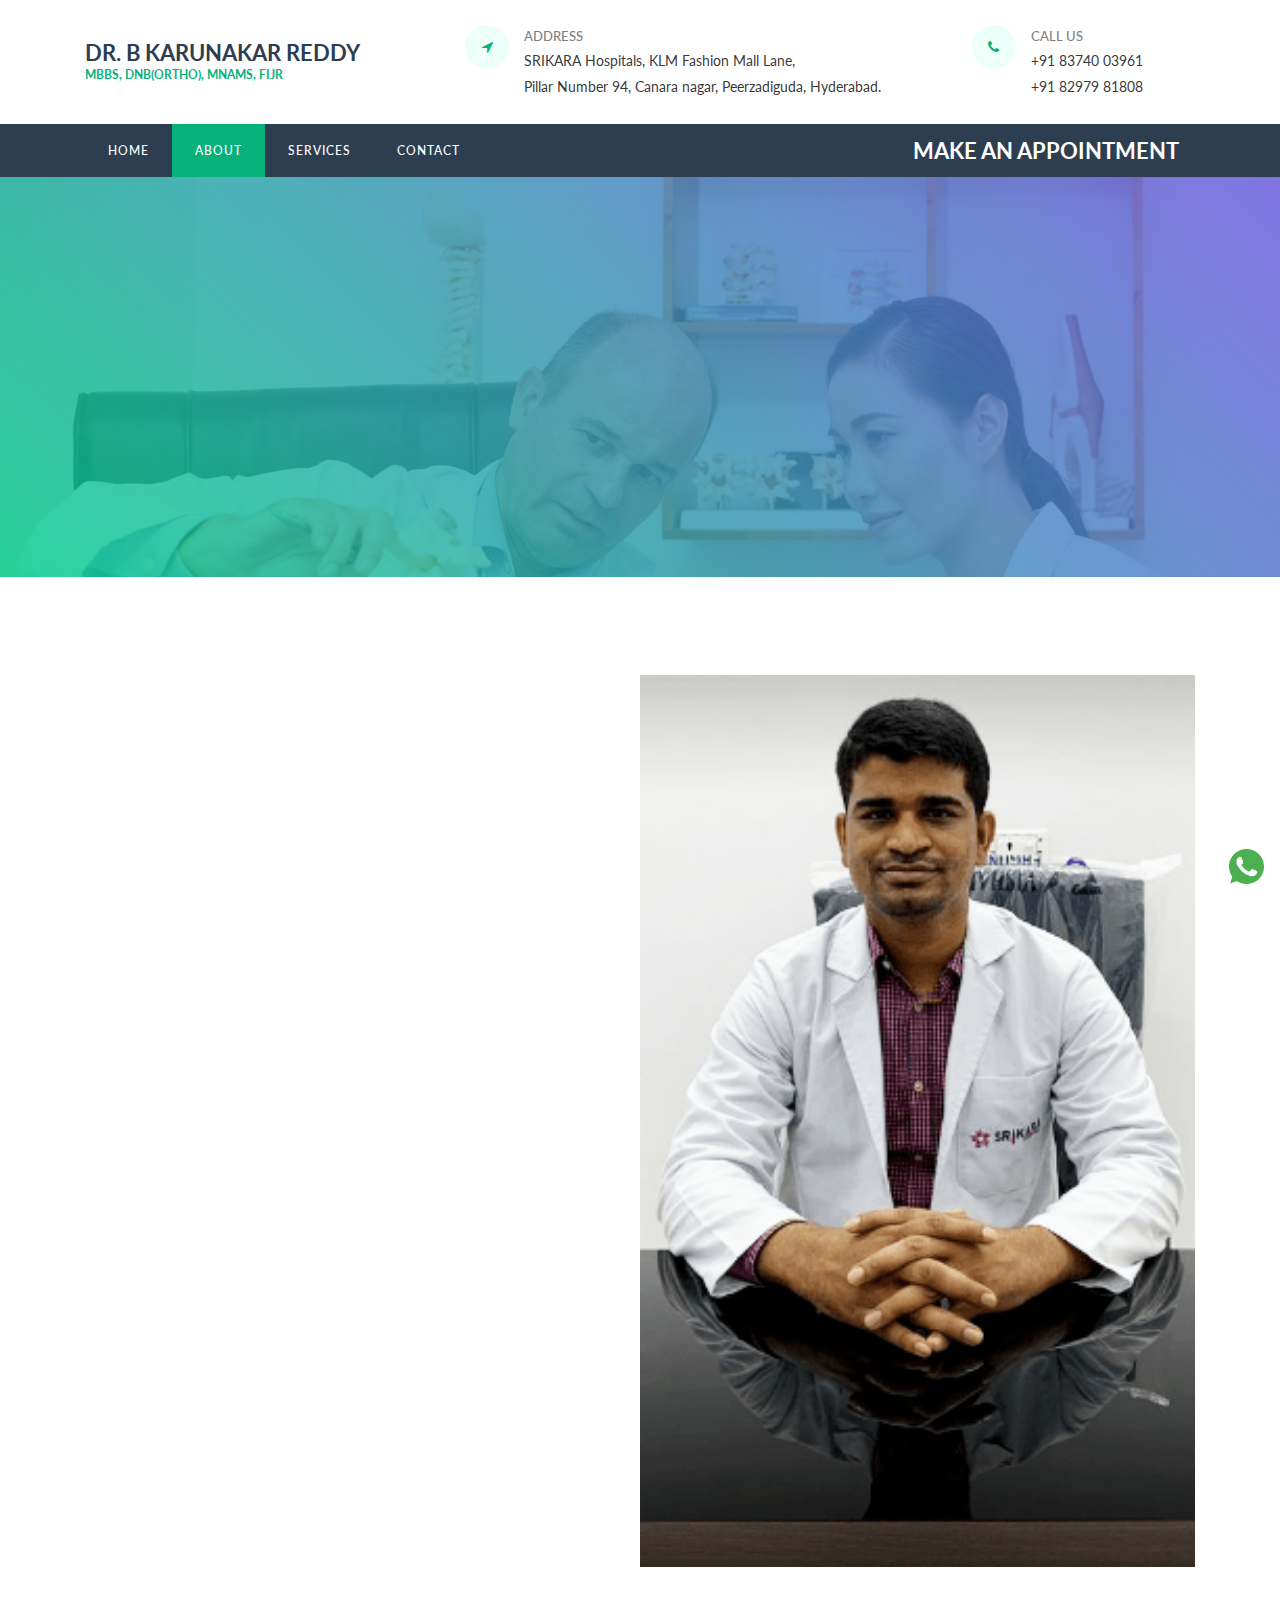
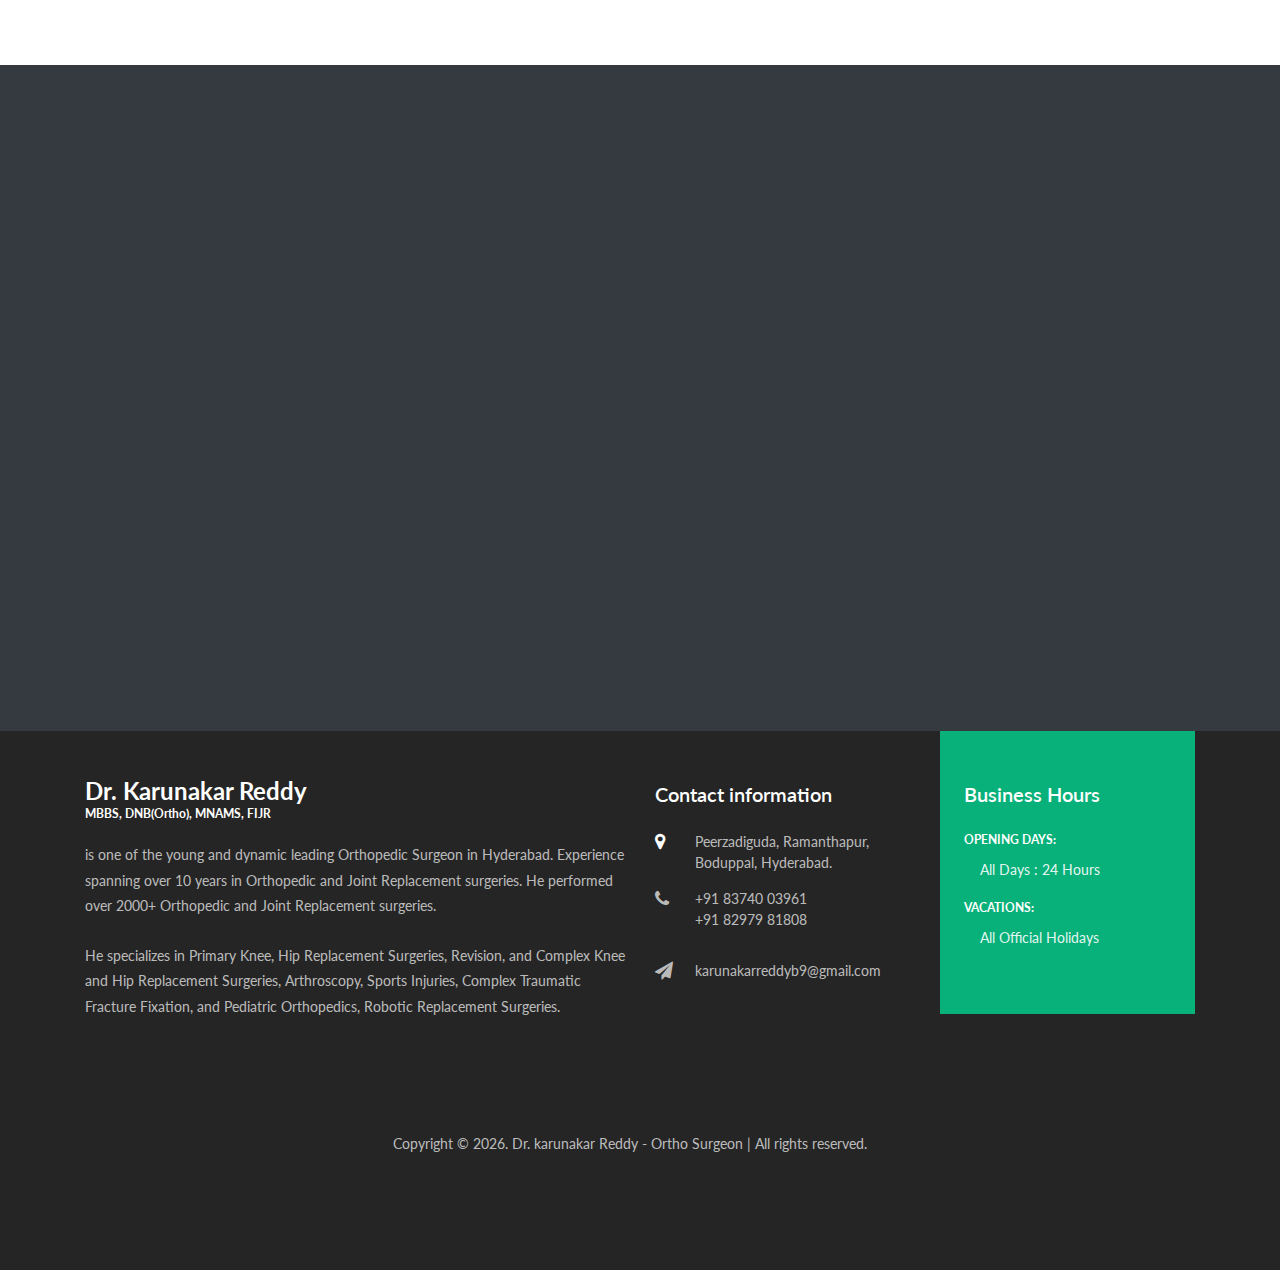
<file: about.html>
<!DOCTYPE html>
<html lang="en">

<head>
	<title>Dr. B Karunakar Reddy - Orthopedic Surgeon</title>
	<meta charset="utf-8">
	<meta name="title" content="Dr. B Karunakar Reddy | Orthopedic Surgeon">
	<meta name="description"
		content="Dr. Karunakar Reddy is an Orthopaedic Surgeon with subspecialty interests in hip and knee surgery and joint replacement. He is a medical professional who specializes in diagnosing, treating, preventing, and rehabilitating musculoskeletal injuries and diseases, both surgically and non-surgically, in people of all ages. The musculoskeletal system includes bones, joints, ligaments, tendons, muscles, and nerves. Joint replacement Joint reconstruction Arthroscopy Fracture repair Soft tissue repair Osteotomy – surgery to correct bone deformity">
	<meta name="keywords"
		content="Best Doctor in Orthopedic Surgeon in Ramanthapur, Boduppal, Peerzadiguda, Best Doctor in Knee Surgery in Ramanthapur, Boduppal, Peerzadiguda, Best Doctor in Hip Treatment in Ramanthapur, Boduppal, Peerzadiguda, Best Doctor in Orthopedic , Knee, Hip Surgeries in Ramanthapur, Boduppal, Peerzadiguda, Best Orthopedic Surgeon in Hyderabad.">
	<meta name="robots" content="index, follow">
	<meta http-equiv="Content-Type" content="text/html; charset=utf-8">
	<meta name="language" content="English">
	<meta name="viewport" content="width=device-width, initial-scale=1, shrink-to-fit=no">
	<link rel="icon" type="image/png" href="./images/logo.png" />

	<link href="https://fonts.googleapis.com/css?family=Lato:300,400,700&display=swap" rel="stylesheet">

	<link rel="stylesheet" href="https://stackpath.bootstrapcdn.com/font-awesome/4.7.0/css/font-awesome.min.css">

	<link rel="stylesheet" href="css/animate.css">

	<link rel="stylesheet" href="css/owl.carousel.min.css">
	<link rel="stylesheet" href="css/owl.theme.default.min.css">
	<link rel="stylesheet" href="css/magnific-popup.css">

	<link rel="stylesheet" href="css/bootstrap-datepicker.css">
	<link rel="stylesheet" href="css/jquery.timepicker.css">

	<link rel="stylesheet" href="css/flaticon.css">
	<link rel="stylesheet" href="css/style.css">

	<!-- Global site tag (gtag.js) - Google Analytics -->
	<script async src="https://www.googletagmanager.com/gtag/js?id=G-WP1QR90CWS"></script>
	<script>
		window.dataLayer = window.dataLayer || [];
		function gtag() { dataLayer.push(arguments); }
		gtag('js', new Date());

		gtag('config', 'G-WP1QR90CWS');
	</script>
	<!-- Google Tag Manager -->
	<script>(function (w, d, s, l, i) {
			w[l] = w[l] || []; w[l].push({
				'gtm.start':
					new Date().getTime(), event: 'gtm.js'
			}); var f = d.getElementsByTagName(s)[0],
				j = d.createElement(s), dl = l != 'dataLayer' ? '&l=' + l : ''; j.async = true; j.src =
					'https://www.googletagmanager.com/gtm.js?id=' + i + dl; f.parentNode.insertBefore(j, f);
		})(window, document, 'script', 'dataLayer', 'GTM-M269QZK');</script>
	<!-- End Google Tag Manager -->
</head>

<body>
	<!-- Google Tag Manager (noscript) -->
	<noscript><iframe src="https://www.googletagmanager.com/ns.html?id=GTM-M269QZK" height="0" width="0"
			style="display:none;visibility:hidden"></iframe></noscript>
	<!-- End Google Tag Manager (noscript) -->

	<!-- <div class="top py-1">
  		<div class="container">
  			<div class="row">
	    		<div class="col d-flex align-items-center">
	    			<p class="mb-0"><a href="mailto:karunakarreddyb9@gmail.com">karunakarreddyb9@gmail.comm</a> </p>
	    		</div>
	    		<div class="col-4 d-flex justify-content-end">
	    			<div class="social-media">
			    		<p class="mb-0 d-flex">
			    			<a href="#" class="d-flex align-items-center justify-content-center"><span class="fa fa-facebook"><i class="sr-only">Facebook</i></span></a>
			    			<a href="#" class="d-flex align-items-center justify-content-center"><span class="fa fa-twitter"><i class="sr-only">Twitter</i></span></a>
			    			<a href="#" class="d-flex align-items-center justify-content-center"><span class="fa fa-instagram"><i class="sr-only">Instagram</i></span></a>
			    			<a href="#" class="d-flex align-items-center justify-content-center"><span class="fa fa-dribbble"><i class="sr-only">Dribbble</i></span></a>
			    		</p>
		        </div>
	    		</div>
	    	</div>
  		</div>
  	</div> -->
	<div class="wrap">
		<div class="container">
			<div class="row justify-content-between">
				<div class="col-md-4 mb-md-0 mb-4 d-flex align-items-center">
					<a class="navbar-brand" href="/">Dr. B Karunakar Reddy<span class="occupation">MBBS, DNB(Ortho),
							MNAMS, FIJR</span></a>
				</div>
				<div class="col-md-8">
					<div class="row">
						<div class="col-md-8 mb-md-0 mb-3">
							<div class="top-wrap d-flex">
								<div class="icon d-flex align-items-center justify-content-center"><span
										class="fa fa-location-arrow"></span></div>
								<div class="text"><span>Address</span><span>SRIKARA Hospitals, KLM Fashion Mall Lane,
										<br />Pillar Number 94,
										Canara nagar, Peerzadiguda, Hyderabad.</span></div>
							</div>
						</div>
						<div class="col">
							<div class="top-wrap d-flex">
								<div class="icon d-flex align-items-center justify-content-center"><span
										class="fa fa-phone"></span></div>
								<div class="text"><span>Call us</span><span>+91 83740 03961 <br />+91 82979 81808</span>
								</div>
							</div>
						</div>
					</div>
				</div>
			</div>
		</div>
	</div>
	<nav class="navbar navbar-expand-lg navbar-dark ftco_navbar bg-dark ftco-navbar-light" id="ftco-navbar">
		<div class="container">
			<button class="navbar-toggler" type="button" data-toggle="collapse" data-target="#ftco-nav"
				aria-controls="ftco-nav" aria-expanded="false" aria-label="Toggle navigation">
				<span class="fa fa-bars"></span> Menu
			</button>
			<div class="order-lg-last">
				<a class="navbar-brand" href="tel:8374003961">Make an appointment</a>
			</div>
			<div class="collapse navbar-collapse" id="ftco-nav">
				<ul class="navbar-nav mr-auto">
					<li class="nav-item"><a href="/" class="nav-link">Home</a></li>
					<li class="nav-item active"><a href="/about" class="nav-link">About</a></li>
					<!-- <li class="nav-item"><a href="team.html" class="nav-link">Team</a></li> -->
					<li class="nav-item"><a href="/services" class="nav-link">Services</a></li>
					<!-- <li class="nav-item"><a href="department.html" class="nav-link">Departments</a></li> -->
					<!-- <li class="nav-item"><a href="gallery.html" class="nav-link">Gallery</a></li> -->
					<!-- <li class="nav-item"><a href="blog.html" class="nav-link">Blog</a></li> -->
					<li class="nav-item"><a href="/contact" class="nav-link">Contact</a></li>
				</ul>
			</div>
		</div>
	</nav>
	<!-- END nav -->
	<section class="hero-wrap hero-wrap-2" style="background-image: url('images/bg_2.jpg');"
		data-stellar-background-ratio="0.5">
		<div class="overlay"></div>
		<div class="container">
			<div class="row no-gutters slider-text align-items-end">
				<div class="col-md-9 ftco-animate pb-5">
					<p class="breadcrumbs mb-2"><span class="mr-2"><a href="index.html">Home <i
									class="fa fa-chevron-right"></i></a></span> <span>About us <i
								class="fa fa-chevron-right"></i></span></p>
					<h1 class="mb-0 bread">About Us</h1>
				</div>
			</div>
		</div>
	</section>


	<section class="ftco-section">
		<div class="container">
			<div class="row d-flex no-gutters">
				<div class="col-md-6 d-flex order-md-last">
					<div class="img img-video d-flex align-self-stretch align-items-center justify-content-center mb-4 mb-sm-0"
						style="background-image:url(images/about.jpg);">
						<!-- <a href="https://vimeo.com/45830194"
							class="icon-video popup-vimeo d-flex justify-content-center align-items-center">
							<span class="fa fa-play"></span>
						</a> -->
					</div>
				</div>
				<div class="col-md-6 pr-md-5 py-md-5">
					<div class="row justify-content-start py-5">
						<div class="col-md-12 heading-section ftco-animate about-tag">
							<span class="subheading">About</span>
							<h2 class="mb-4">Dr. Karunakar Reddy<span class="occupation">MBBS, DNB(Ortho),
									MNAMS, FIJR</span></h2>
									<p>He is one of the young and dynamic leading Orthopedic Surgeon in Hyderabad. Experience spanning over 10 years in Orthopedic and Joint Replacement surgeries. He performed over 2000+ Orthopedic and Joint Replacement surgeries.<br/><br/>

										He completed his postgraduation at the Prestigious Ganga Institute and worked with orthopedic pioneers like Dr. Rajasekharan, Dr. Ajoy Shetty, Dr. Dheenadhayalan, Dr. Dhanasekara Raja, Dr. J.K Reddy, and many of eminent national faculty.<br/><br/>
										
										He specializes in Primary Knee, Hip Replacement Surgeries, Revision, and Complex Knee and Hip Replacement Surgeries,  Arthroscopy, Sports Injuries, Complex Traumatic Fracture Fixation, and Pediatric Orthopedics, Robotic Replacement Surgeries.
										<br/><br/>
										
										He is a  member of many national and international orthopedic associations like  IOA, TOSA, IJO.
										He is currently working as a chief consultant and replacement surgeon at SRIKARA HOSPITALS, Pheerzadiguda branch.</p>
						</div>
					</div>
					<div class="row ftco-counter pb-5" id="section-counter">
						<div class="col-md-6 col-lg-4 d-flex justify-content-center counter-wrap ftco-animate">
							<div class="block-18">
								<div class="text">
									<strong class="number" data-number="12">0</strong>
								</div>
								<div class="text">
									<span>Years of <br>Experienced</span>
								</div>
							</div>
						</div>
						<div class="col-md-6 col-lg-4 d-flex justify-content-center counter-wrap ftco-animate">
							<div class="block-18">
								<div class="text">
									<strong class="number" data-number="2342">0</strong>
								</div>
								<div class="text">
									<span>Happy <br>Customers</span>
								</div>
							</div>
						</div>
						<div class="col-md-6 col-lg-4 d-flex justify-content-center counter-wrap ftco-animate">
							<div class="block-18">
								<div class="text">
									<strong class="number" data-number="5">0</strong>
								</div>
								<div class="text">
									<span>Award <br>Winning</span>
								</div>
							</div>
						</div>
					</div>
				</div>
			</div>
		</div>
	</section>

	<!-- <section class="ftco-section">
		<div class="container">
			<div class="row">
				<div class="col-md-8">
					<h4>Chiropractic History</h4>
					<p>Far far away, behind the word mountains, far from the countries Vokalia and Consonantia, there
						live the blind texts. Separated they live in Bookmarksgrove right at the coast of the Semantics,
						a large language ocean.Lorem ipsum dolor sit amet, consectetur adipisicing elit. Eos dignissimos
						magni tempora adipisci aliquam labore, consequuntur tenetur alias fugiat reiciendis eius omnis
						ea blanditiis temporibus rerum laborum nostrum, vel dolores!</p>
				</div>
			</div>
		</div>
	</section> -->

	<section class="ftco-section testimony-section bg-dark">
		<div class="container">
			<div class="row justify-content-center pb-5 mb-3">
				<div class="col-md-7 heading-section heading-section-white text-center ftco-animate">
					<span class="subheading">Testimonies</span>
					<h2>Happy Clients &amp; Feedbacks</h2>
				</div>
			</div>
			<div class="row ftco-animate">
				<div class="col-md-12">
					<div class="carousel-testimony owl-carousel ftco-owl">
						<div class="item">
							<div class="testimony-wrap py-4">
								<div class="icon d-flex align-items-center justify-content-center"><span
										class="fa fa-quote-left"></span></div>
								<div class="text">
									<p class="mb-4">Dr. Karunakar is a confident, caring, informative surgeon that I
										have complete faith and trust in. My care has been top-notch, and I recommend
										him.</p>
									<div class="d-flex align-items-center">
										<div class="user-img" style="background-image: url(images/person_1.png)"></div>
										<div class="pl-3">
											<p class="name">Akash Chopra</p>
											<!-- <span class="position">Doctor</span> -->
										</div>
									</div>
								</div>
							</div>
						</div>
						<div class="item">
							<div class="testimony-wrap py-4">
								<div class="icon d-flex align-items-center justify-content-center"><span
										class="fa fa-quote-left"></span></div>
								<div class="text">
									<p class="mb-4">Excellent visit. This was for a second opinion and an attempt to see
										what help an injection would do. I would have happily had him do the surgery if
										I lived closer.</p>
									<div class="d-flex align-items-center">
										<div class="user-img" style="background-image: url(images/person_1.png)"></div>
										<div class="pl-3">
											<p class="name">Mukul Nayak</p>
											<!-- <span class="position">Doctor</span> -->
										</div>
									</div>
								</div>
							</div>
						</div>
						<div class="item">
							<div class="testimony-wrap py-4">
								<div class="icon d-flex align-items-center justify-content-center"><span
										class="fa fa-quote-left"></span></div>
								<div class="text">
									<p class="mb-4">I had a hip replacement with Dr. Karunakar. The surgery went
										smoothly. I was walking right after surgery. I had physical therapy the same
										day. </p>
									<div class="d-flex align-items-center">
										<div class="user-img" style="background-image: url(images/person_1.png)"></div>
										<div class="pl-3">
											<p class="name">Swetha Lahari</p>
											<!-- <span class="position">Doctor</span> -->
										</div>
									</div>
								</div>
							</div>
						</div>
						<div class="item">
							<div class="testimony-wrap py-4">
								<div class="icon d-flex align-items-center justify-content-center"><span
										class="fa fa-quote-left"></span></div>
								<div class="text">
									<p class="mb-4">Dr. Karunakar is very nice and explained everything to me.</p>
									<div class="d-flex align-items-center">
										<div class="user-img" style="background-image: url(images/person_1.png)"></div>
										<div class="pl-3">
											<p class="name">Manish Kumar</p>
											<!-- <span class="position">Doctor</span> -->
										</div>
									</div>
								</div>
							</div>
						</div>
						<div class="item">
							<div class="testimony-wrap py-4">
								<div class="icon d-flex align-items-center justify-content-center"><span
										class="fa fa-quote-left"></span></div>
								<div class="text">
									<p class="mb-4">Dr. Karunakar was a kind, competent, and excellent surgepm. He is
										superior to check my neck, which none of the other orthopedic Doctors has done.
									</p>
									<div class="d-flex align-items-center">
										<div class="user-img" style="background-image: url(images/person_1.png)"></div>
										<div class="pl-3">
											<p class="name">Rakesh Reddy</p>
											<!-- <span class="position">Doctor</span> -->
										</div>
									</div>
								</div>
							</div>
						</div>
					</div>
				</div>
			</div>
		</div>
	</section>

	<a href="https://api.whatsapp.com/send?phone=+918374003961&amp;text=Message: Hello Dr. Karunakar Reddy, I contacted you from your website."
		target="_blank" class="whatsapp">
		<img src="./images/whatsapp.png" class="lazy" data-src="./images/whatsapp.png" alt="Whatsapp">
	</a>

	<footer class="footer ftco-section ftco-no-pt">
		<div class="container">
			<div class="row mb-5">
				<div class="col-md-12 col-lg-6">
					<div class="ftco-footer-widget py-4 py-md-5">
						<h2 class="logo"><a href="/">Dr. Karunakar Reddy<span class="occupation">MBBS, DNB(Ortho),
									MNAMS, FIJR</span></a></h2>
									<p>
										is one of the young and dynamic leading Orthopedic Surgeon in Hyderabad. Experience spanning over 10 years in Orthopedic and Joint Replacement surgeries. He performed over 2000+ Orthopedic and Joint Replacement surgeries.
			
										<!-- He completed his postgraduation at the Prestigious Ganga Institute and worked with orthopedic pioneers like Dr. Rajasekharan, Dr. Ajoy Shetty, Dr. Dheenadhayalan, Dr. Dhanasekara Raja, Dr. J.K Reddy, and many of eminent national faculty. -->
										
										<br/><br/>He specializes in Primary Knee, Hip Replacement Surgeries, Revision, and Complex Knee and Hip Replacement Surgeries,  Arthroscopy, Sports Injuries, Complex Traumatic Fracture Fixation, and Pediatric Orthopedics, Robotic Replacement Surgeries.
										
										<!-- He is a  member of many national and international orthopedic associations like  IOA, TOSA, IJO. -->
										
										<!-- He is currently working as a chief consultant and replacement surgeon at SRIKARA HOSPITALS, Pheerzadiguda branch. -->
										</p>
						<!-- <ul class="ftco-footer-social list-unstyled float-md-left float-lft mt-4">
							<li class="ftco-animate"><a href="#"><span class="fa fa-twitter"></span></a></li>
							<li class="ftco-animate"><a href="#"><span class="fa fa-facebook"></span></a></li>
							<li class="ftco-animate"><a href="#"><span class="fa fa-instagram"></span></a></li>
						</ul> -->
					</div>
				</div>
				<!-- <div class="col-md-6 col-lg">
					<div class="ftco-footer-widget ml-md-5 py-5">
						<h2 class="ftco-heading-2">Services</h2>
						<ul class="list-unstyled">
							<li><a href="#" class="py-1 d-block"><span class="fa fa-check mr-3"></span>ACL
									Reconstruction Surgery</a></li>
							<li><a href="#" class="py-1 d-block"><span class="fa fa-check mr-3"></span>Shoulder
									Replacement Surgery</a></li>
							<li><a href="#" class="py-1 d-block"><span class="fa fa-check mr-3"></span>Knee Replacement
									Surgery</a></li>
							<li><a href="#" class="py-1 d-block"><span class="fa fa-check mr-3"></span>Shoulder
									Replacement Surgery</a></li>
							<li><a href="#" class="py-1 d-block"><span class="fa fa-check mr-3"></span>Hip Replacement
									Surgery</a></li>
							<li><a href="#" class="py-1 d-block"><span class="fa fa-check mr-3"></span>Knee
									Arthroscopy</a></li>
						</ul>
					</div>
				</div> -->
				<div class="col-md-6 col-lg">
					<div class="ftco-footer-widget py-4 py-md-5">
						<h2 class="ftco-heading-2">Contact information</h2>
						<div class="block-23 mb-3">
							<ul>
								<li><span class="icon fa fa-map-marker"></span><span class="text">Peerzadiguda,
										Ramanthapur, Boduppal, Hyderabad.</span></li>
								<li><a href="#"><span class="icon fa fa-phone"></span><span class="text">+91 83740 03961
											<br />+91 82979 81808
										</span></a></li>
								<li><a href="mailto:karunakarreddyb9@gmail.com"><span
											class="icon fa fa-paper-plane"></span><span
											class="text">karunakarreddyb9@gmail.com</span></a></li>
							</ul>
						</div>
					</div>
				</div>
				<div class="col-md-6 col-lg">
					<div class="ftco-footer-widget bg-primary p-4 py-5">
						<h2 class="ftco-heading-2">Business Hours</h2>
						<div class="opening-hours">
							<h4>Opening Days:</h4>
							<p class="pl-3">
								<span>All Days : 24 Hours</span>
							</p>
							<h4>Vacations:</h4>
							<p class="pl-3">
								<span>All Official Holidays</span>
							</p>
						</div>
					</div>
				</div>
			</div>
			<div class="row">
				<div class="col-md-12 text-center">

					<p class="copyright">
						<!-- Link back to Colorlib can't be removed. Template is licensed under CC BY 3.0. -->
						Copyright &copy;
						<script>document.write(new Date().getFullYear());</script>. Dr. karunakar Reddy - Ortho Surgeon
						| All rights reserved. <span style="color:#252525 !important">| This template
							is made with <i class="fa fa-heart" aria-hidden="true"></i> by <a
								style="color:#252525 !important" href="https://colorlib.com"
								target="_blank">Colorlib</a></span>
						<!-- Link back to Colorlib can't be removed. Template is licensed under CC BY 3.0. -->
					</p>
				</div>
			</div>
		</div>
	</footer>



	<!-- loader -->
	<div id="ftco-loader" class="show fullscreen"><svg class="circular" width="48px" height="48px">
			<circle class="path-bg" cx="24" cy="24" r="22" fill="none" stroke-width="4" stroke="#eeeeee" />
			<circle class="path" cx="24" cy="24" r="22" fill="none" stroke-width="4" stroke-miterlimit="10"
				stroke="#F96D00" />
		</svg></div>


	<script src="js/jquery.min.js"></script>
	<script src="js/jquery-migrate-3.0.1.min.js"></script>
	<script src="js/popper.min.js"></script>
	<script src="js/bootstrap.min.js"></script>
	<script src="js/jquery.easing.1.3.js"></script>
	<script src="js/jquery.waypoints.min.js"></script>
	<script src="js/jquery.stellar.min.js"></script>
	<script src="js/jquery.animateNumber.min.js"></script>
	<script src="js/bootstrap-datepicker.js"></script>
	<script src="js/jquery.timepicker.min.js"></script>
	<script src="js/owl.carousel.min.js"></script>
	<script src="js/jquery.magnific-popup.min.js"></script>
	<script src="js/scrollax.min.js"></script>
	<script src="js/main.js"></script>

</body>

</html>
</file>
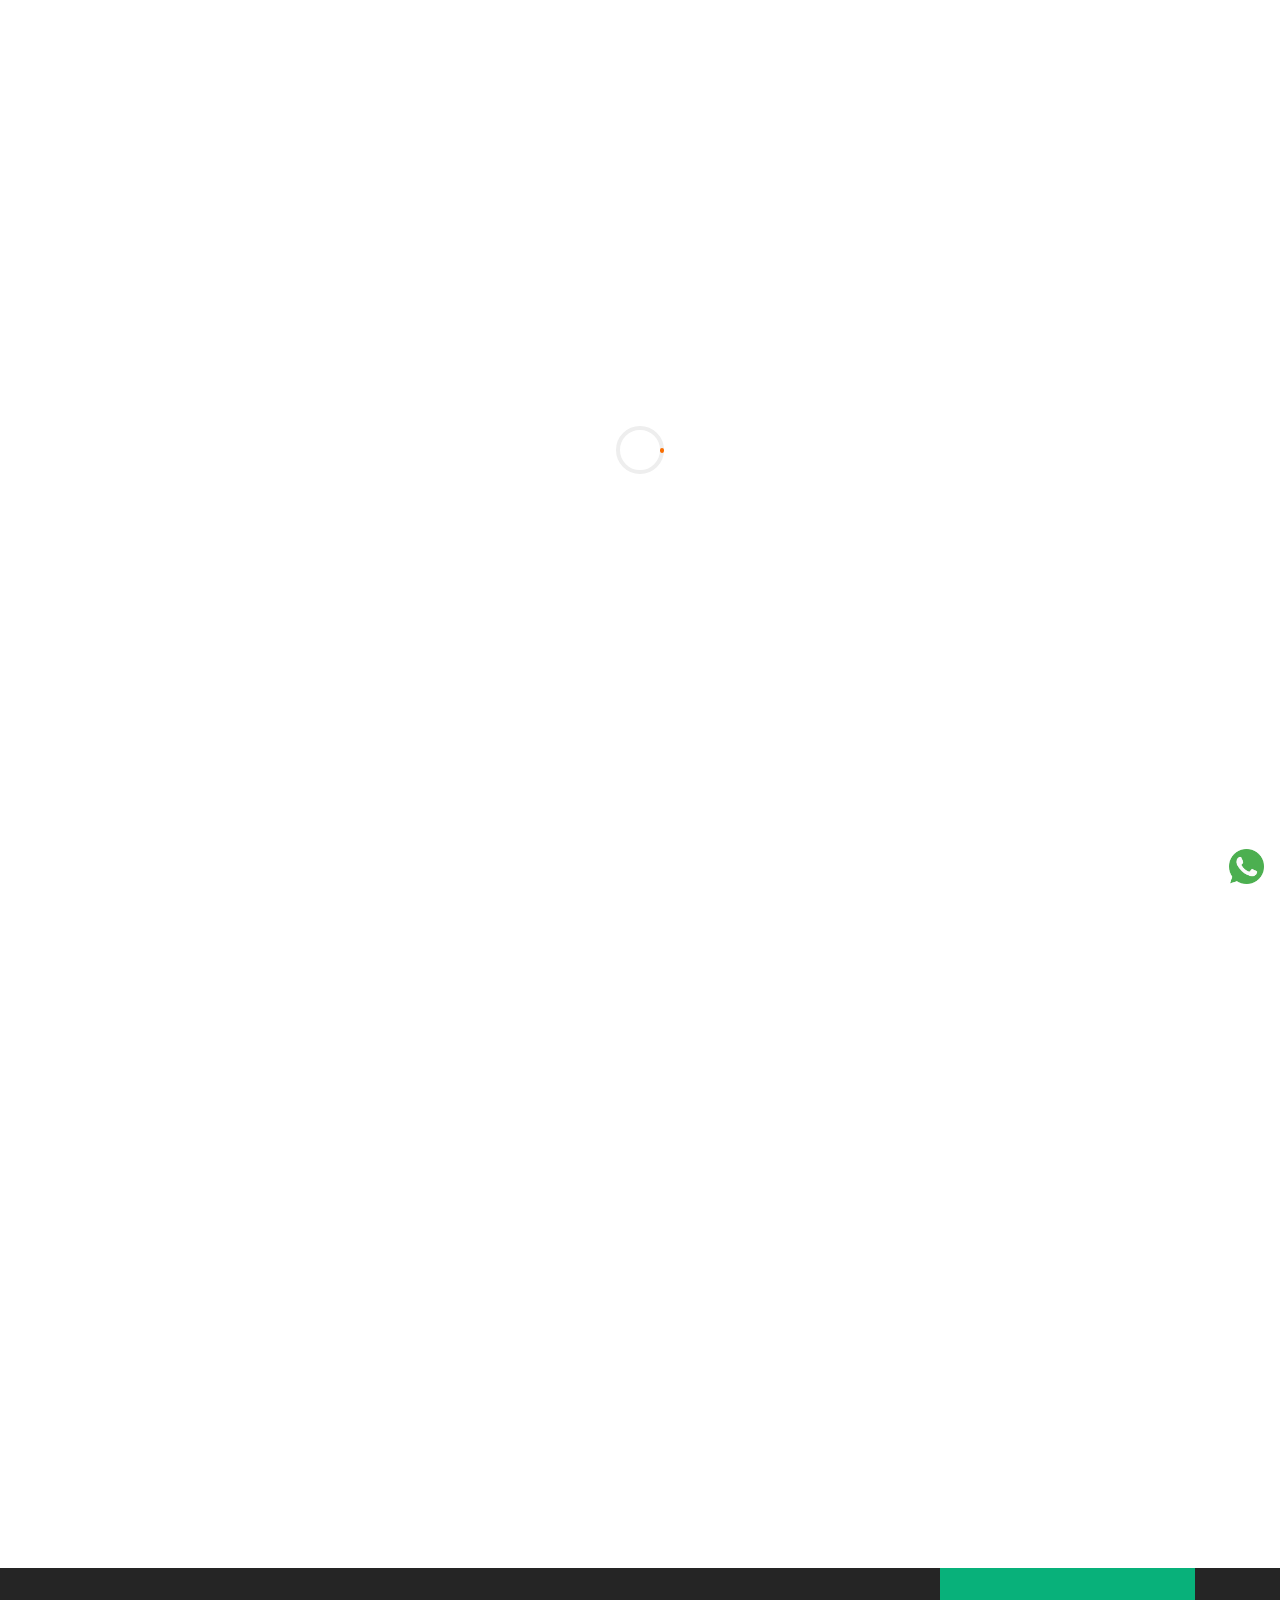
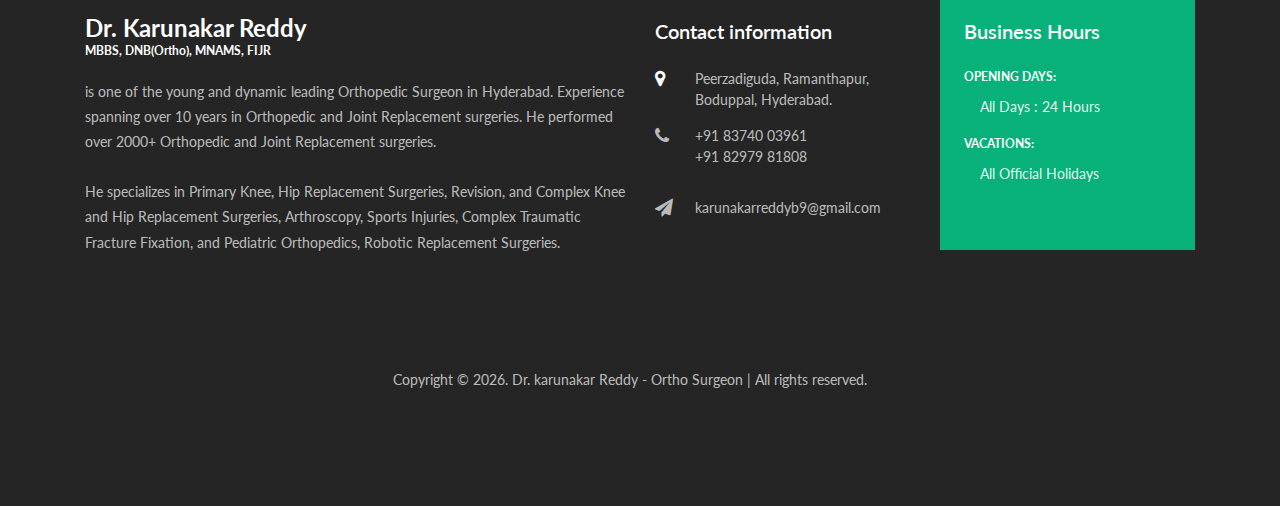
<file: services.html>
<!DOCTYPE html>
<html lang="en">

<head>
	<title>Dr. B Karunakar Reddy - Orthopedic Surgeon | Services</title>
	<meta charset="utf-8">
	<meta name="title" content="Dr. B Karunakar Reddy | Orthopedic Surgeon">
	<meta name="description"
		content="Dr. Karunakar Reddy is an Orthopaedic Surgeon with subspecialty interests in hip and knee surgery and joint replacement. He is a medical professional who specializes in diagnosing, treating, preventing, and rehabilitating musculoskeletal injuries and diseases, both surgically and non-surgically, in people of all ages. The musculoskeletal system includes bones, joints, ligaments, tendons, muscles, and nerves. Joint replacement Joint reconstruction Arthroscopy Fracture repair Soft tissue repair Osteotomy – surgery to correct bone deformity">
	<meta name="keywords"
		content="Best Doctor in Orthopedic Surgeon in Ramanthapur, Boduppal, Peerzadiguda, Best Doctor in Knee Surgery in Ramanthapur, Boduppal, Peerzadiguda, Best Doctor in Hip Treatment in Ramanthapur, Boduppal, Peerzadiguda, Best Doctor in Orthopedic , Knee, Hip Surgeries in Ramanthapur, Boduppal, Peerzadiguda, Best Orthopedic Surgeon in Hyderabad.">
	<meta name="robots" content="index, follow">
	<meta http-equiv="Content-Type" content="text/html; charset=utf-8">
	<meta name="language" content="English">
	<meta name="viewport" content="width=device-width, initial-scale=1, shrink-to-fit=no">
	<link rel="icon" type="image/png" href="./images/logo.png" />
	<link href="https://fonts.googleapis.com/css?family=Lato:300,400,700&display=swap" rel="stylesheet">

	<link rel="stylesheet" href="https://stackpath.bootstrapcdn.com/font-awesome/4.7.0/css/font-awesome.min.css">

	<link rel="stylesheet" href="css/animate.css">

	<link rel="stylesheet" href="css/owl.carousel.min.css">
	<link rel="stylesheet" href="css/owl.theme.default.min.css">
	<link rel="stylesheet" href="css/magnific-popup.css">

	<link rel="stylesheet" href="css/bootstrap-datepicker.css">
	<link rel="stylesheet" href="css/jquery.timepicker.css">

	<link rel="stylesheet" href="css/flaticon.css">
	<link rel="stylesheet" href="css/style.css">

	<!-- Global site tag (gtag.js) - Google Analytics -->
	<script async src="https://www.googletagmanager.com/gtag/js?id=G-WP1QR90CWS"></script>
	<script>
		window.dataLayer = window.dataLayer || [];
		function gtag() { dataLayer.push(arguments); }
		gtag('js', new Date());

		gtag('config', 'G-WP1QR90CWS');
	</script>
	<!-- Google Tag Manager -->
	<script>(function (w, d, s, l, i) {
			w[l] = w[l] || []; w[l].push({
				'gtm.start':
					new Date().getTime(), event: 'gtm.js'
			}); var f = d.getElementsByTagName(s)[0],
				j = d.createElement(s), dl = l != 'dataLayer' ? '&l=' + l : ''; j.async = true; j.src =
					'https://www.googletagmanager.com/gtm.js?id=' + i + dl; f.parentNode.insertBefore(j, f);
		})(window, document, 'script', 'dataLayer', 'GTM-M269QZK');</script>
	<!-- End Google Tag Manager -->
</head>

<body>
	<!-- Google Tag Manager (noscript) -->
	<noscript><iframe src="https://www.googletagmanager.com/ns.html?id=GTM-M269QZK" height="0" width="0"
			style="display:none;visibility:hidden"></iframe></noscript>
	<!-- End Google Tag Manager (noscript) -->

	<!-- <div class="top py-1">
		<div class="container">
			<div class="row">
				<div class="col d-flex align-items-center">
					<p class="mb-0"><a href="#">examination@email.com</a> | <a href="#">Help Desk</a> | </p>
				</div>
				<div class="col-4 d-flex justify-content-end">
					<div class="social-media">
						<p class="mb-0 d-flex">
							<a href="#" class="d-flex align-items-center justify-content-center"><span
									class="fa fa-facebook"><i class="sr-only">Facebook</i></span></a>
							<a href="#" class="d-flex align-items-center justify-content-center"><span
									class="fa fa-twitter"><i class="sr-only">Twitter</i></span></a>
							<a href="#" class="d-flex align-items-center justify-content-center"><span
									class="fa fa-instagram"><i class="sr-only">Instagram</i></span></a>
							<a href="#" class="d-flex align-items-center justify-content-center"><span
									class="fa fa-dribbble"><i class="sr-only">Dribbble</i></span></a>
						</p>
					</div>
				</div>
			</div>
		</div>
	</div> -->
	<div class="wrap">
		<div class="container">
			<div class="row justify-content-between">
				<div class="col-md-3 mb-md-0 mb-4 d-flex align-items-center">
					<a class="navbar-brand" href="/">Dr. B Karunakar Reddy<span class="occupation">MBBS, DNB(Ortho),
							MNAMS, FIJR</span></a>
				</div>
				<div class="col-md-7">
					<div class="row">
						<div class="col-md-8 mb-md-0 mb-3">
							<div class="top-wrap d-flex">
								<div class="icon d-flex align-items-center justify-content-center"><span
										class="fa fa-location-arrow"></span></div>
								<div class="text"><span>Address</span><span>SRIKARA Hospitals, KLM Fashion Mall Lane,
										<br />Pillar Number 94,
										Canara nagar, Peerzadiguda, Hyderabad.</span></div>
							</div>
						</div>
						<div class="col">
							<div class="top-wrap d-flex">
								<div class="icon d-flex align-items-center justify-content-center"><span
										class="fa fa-phone"></span></div>
								<div class="text"><span>Call us</span><span>+91 83740 03961 <br />+91 82979 81808</span>
								</div>
							</div>
						</div>
					</div>
				</div>
			</div>
		</div>
	</div>
	<nav class="navbar navbar-expand-lg navbar-dark ftco_navbar bg-dark ftco-navbar-light" id="ftco-navbar">
		<div class="container">
			<button class="navbar-toggler" type="button" data-toggle="collapse" data-target="#ftco-nav"
				aria-controls="ftco-nav" aria-expanded="false" aria-label="Toggle navigation">
				<span class="fa fa-bars"></span> Menu
			</button>
			<div class="order-lg-last">
				<a class="navbar-brand" href="tel:8374003961">Make an appointment</a>
			</div>
			<div class="collapse navbar-collapse" id="ftco-nav">
				<ul class="navbar-nav mr-auto">
					<li class="nav-item"><a href="/" class="nav-link">Home</a></li>
					<li class="nav-item"><a href="/about" class="nav-link">About</a></li>
					<!-- <li class="nav-item"><a href="team.html" class="nav-link">Team</a></li> -->
					<li class="nav-item active"><a href="/services" class="nav-link">Services</a></li>
					<!-- <li class="nav-item"><a href="department.html" class="nav-link">Departments</a></li> -->
					<!-- <li class="nav-item"><a href="gallery.html" class="nav-link">Gallery</a></li> -->
					<!-- <li class="nav-item"><a href="blog.html" class="nav-link">Blog</a></li> -->
					<li class="nav-item"><a href="/contact" class="nav-link">Contact</a></li>
				</ul>
			</div>
		</div>
	</nav>
	<!-- END nav -->
	<section class="hero-wrap hero-wrap-2" style="background-image: url('images/services.png');"
		data-stellar-background-ratio="0.5">
		<div class="overlay"></div>
		<div class="container">
			<div class="row no-gutters slider-text align-items-end">
				<div class="col-md-9 ftco-animate pb-5">
					<p class="breadcrumbs mb-2"><span class="mr-2"><a href="index.html">Home <i
									class="fa fa-chevron-right"></i></a></span> <span>Services <i
								class="fa fa-chevron-right"></i></span></p>
					<h1 class="mb-0 bread">Services</h1>
				</div>
			</div>
		</div>
	</section>

	<section class="ftco-section">
		<div class="container">
			<div class="row justify-content-center mb-5">
				<div class="col-md-8 text-center heading-section ftco-animate">
					<span class="subheading">Services</span>
					<h2 class="mb-4">Why Choose Us?</h2>
					<p>We know there are a lot of surgeons and it may be difficult to select the best one. If you are
						looking for the best surgeon who can handle the situation very well and care for the patient.
					</p>
				</div>
			</div>
			<div class="row tabulation mt-4 ftco-animate">
				<div class="col-md-12">
					<ul class="nav nav-pills nav-fill nav nav-pills nav-fill d-flex justify-content-start">
						<li class="nav-item text-left">
							<a class="nav-link active py-4" data-toggle="tab" href="#services-1"><span
									class="flaticon-examination mr-2"></span> Orthopedic Clinic</a>
						</li>
						<li class="nav-item text-left">
							<a class="nav-link py-4" data-toggle="tab" href="#services-2"><span
									class="flaticon-examination mr-2"></span> Consultation</a>
						</li>
						<li class="nav-item text-left">
							<a class="nav-link py-4" data-toggle="tab" href="#services-3"><span
									class="flaticon-examination mr-2"></span> Emergency Care</a>
						</li>
						<li class="nav-item text-left">
							<a class="nav-link py-4" data-toggle="tab" href="#services-4"><span
									class="flaticon-examination mr-2"></span> Fracture Management</a>
						</li>
						<li class="nav-item text-left">
							<a class="nav-link py-4" data-toggle="tab" href="#services-5"><span
									class="flaticon-examination mr-2"></span> Ligament Repair</a>
						</li>
						<li class="nav-item text-left">
							<a class="nav-link py-4" data-toggle="tab" href="#services-5"><span
									class="flaticon-examination mr-2"></span> Rheumatology</a>
						</li>
						<li class="nav-item text-left">
							<a class="nav-link py-4" data-toggle="tab" href="#services-6"><span
									class="flaticon-examination mr-2"></span> Spinal Injuries</a>
						</li>
						<li class="nav-item text-left">
							<a class="nav-link py-4" data-toggle="tab" href="#services-7"><span
									class="flaticon-examination mr-2"></span> Sport Injuries</a>
						</li>
						<li class="nav-item text-left">
							<a class="nav-link py-4" data-toggle="tab" href="#services-8"><span
									class="flaticon-examination mr-2"></span> Stem Cell Injections</a>
						</li>
						<li class="nav-item text-left">
							<a class="nav-link py-4" data-toggle="tab" href="#services-9"><span
									class="flaticon-examination mr-2"></span> ACL Reconstruction</a>
						</li>
						<li class="nav-item text-left">
							<a class="nav-link py-4" data-toggle="tab" href="#services-10"><span
									class="flaticon-examination mr-2"></span> Knee Replacement</a>
						</li>
						<li class="nav-item text-left">
							<a class="nav-link py-4" data-toggle="tab" href="#services-11"><span
									class="flaticon-examination mr-2"></span> Shoulder Replacement</a>
						</li>
						<li class="nav-item text-left">
							<a class="nav-link py-4" data-toggle="tab" href="#services-12"><span
									class="flaticon-examination mr-2"></span> Hip Replacement</a>
						</li>
						<li class="nav-item text-left">
							<a class="nav-link py-4" data-toggle="tab" href="#services-13"><span
									class="flaticon-examination mr-2"></span> Shoulder Arthroscopy</a>
						</li>
						<li class="nav-item text-left">
							<a class="nav-link py-4" data-toggle="tab" href="#services-14"><span
									class="flaticon-examination mr-2"></span> Ankle Repair</a>
						</li>
						<li class="nav-item text-left">
							<a class="nav-link py-4" data-toggle="tab" href="#services-15"><span
									class="flaticon-examination mr-2"></span> Spinal Surgeries</a>
						</li>
						<li class="nav-item text-left">
							<a class="nav-link py-4" data-toggle="tab" href="#services-16"><span
									class="flaticon-examination mr-2"></span> Joint Fusion</a>
						</li>
					</ul>
				</div>
				<!-- <div class="col-md-8">
					<div class="tab-content">
						<div class="tab-pane container p-0 active" id="services-1">
							<div class="img" style="background-image: url(images/work-1.jpg);"></div>
							<h3><a href="#">ACL Reconstruction</a></h3>
							<p>ACL reconstruction is surgery to replace a torn anterior cruciate (KROO-she-ate) ligament
								(ACL) — a major ligament in your knee. ACL injuries most commonly occur during sports
								that involve sudden stops and changes in direction — such as soccer, football,
								basketball and volleyball.</p>
						</div>
						<div class="tab-pane container p-0 fade" id="services-10">
							<div class="img" style="background-image: url(images/work-2.jpg);"></div>
							<h3><a href="#">Knee Replacement</a></h3>
							<p>Knee replacement, also called knee arthroplasty or total knee replacement, is a surgical
								procedure to resurface a knee damaged by arthritis. Metal and plastic parts are used to
								cap the ends of the bones that form the knee joint, along with the kneecap. This surgery
								may be considered for someone who has severe arthritis or a severe knee injury.</p>
						</div>
						<div class="tab-pane container p-0 fade" id="services-11">
							<div class="img" style="background-image: url(images/work-3.jpg);"></div>
							<h3><a href="#">Shoulder Replacement</a></h3>
							<p>The shoulder is a ball-and-socket joint. The round head (ball) of the upper arm bone fits
								into a shallow socket in the shoulder. Damage to the joint can cause pain, weakness and
								stiffness.</p>
						</div>
						<div class="tab-pane container p-0 fade" id="services-12">
							<div class="img" style="background-image: url(images/work-4.jpg);"></div>
							<h3><a href="#">Hip Replacement</a></h3>
							<p>Hip replacement, also called hip arthroplasty, is a surgical procedure to address hip
								pain. The surgery replaces parts of the hip joint with artificial implants. The hip
								joint consists of a ball (at the top of the femur, also known as the thigh bone) and a
								socket (in the pelvis, also known as the hip bone).</p>
						</div>
						<div class="tab-pane container p-0 fade" id="services-13">
							<div class="img" style="background-image: url(images/work-5.jpg);"></div>
							<h3><a href="#">Shoulder Arthroscopy</a></h3>
							<p>Shoulder arthroscopy is surgery that uses a tiny camera called an arthroscope to examine
								or repair the tissues inside or around your shoulder joint. The arthroscope is inserted
								through a small cut (incision) in your skin.</p>
						</div>
						<div class="tab-pane container p-0 fade" id="services-14">
							<div class="img" style="background-image: url(images/work-6.jpg);"></div>
							<h3><a href="#">Ankle Repair</a></h3>
							<p>Ankle ligament reconstruction surgery is used to treat lateral ankle instability and
								sprains. The objective is to prevent the ankle from giving way and stabilising it.</p>
						</div>
						<div class="tab-pane container p-0 fade" id="services-15">
							<div class="img" style="background-image: url(images/work-7.jpg);"></div>
							<h3><a href="#">Spinal Surgeries</a></h3>
							<p>A spinal fusion surgery involves using a bone graft to stop the motion at a painful
								vertebral segment, which in turn should decrease pain generated from the joint. Spine
								surgery instrumentation (medical devices), bone graft procedures, and a bone stimulator
								are sometimes used along with spinal fusion.</p>
						</div>
						<div class="tab-pane container p-0 fade" id="services-16">
							<div class="img" style="background-image: url(images/work-8.jpg);"></div>
							<h3><a href="#">Joint Fusion</a></h3>
							<p>Joint fusion, also known as arthrodesis, is a surgical procedure that is conducted to
								permanently hold a joint in a fixed position by fusing together the two bones that make
								up the joint. Fusion strengthens and stabilizes the joint and prevents any movement
								between the bones.</p>
						</div>
					</div>
				</div> -->
			</div>
		</div>
	</section>

	<a href="https://api.whatsapp.com/send?phone=+918374003961&amp;text=Message: Hello Dr. Karunakar Reddy, I contacted you from your website."
		target="_blank" class="whatsapp">
		<img src="./images/whatsapp.png" class="lazy" data-src="./images/whatsapp.png" alt="Whatsapp">
	</a>

	<footer class="footer ftco-section ftco-no-pt">
		<div class="container">
			<div class="row mb-5">
				<div class="col-md-12 col-lg-6">
					<div class="ftco-footer-widget py-4 py-md-5">
						<h2 class="logo"><a href="/">Dr. Karunakar Reddy<span class="occupation">MBBS, DNB(Ortho),
									MNAMS, FIJR</span></a></h2>
						<p>
							is one of the young and dynamic leading Orthopedic Surgeon in Hyderabad. Experience spanning over 10 years in Orthopedic and Joint Replacement surgeries. He performed over 2000+ Orthopedic and Joint Replacement surgeries.

							<!-- He completed his postgraduation at the Prestigious Ganga Institute and worked with orthopedic pioneers like Dr. Rajasekharan, Dr. Ajoy Shetty, Dr. Dheenadhayalan, Dr. Dhanasekara Raja, Dr. J.K Reddy, and many of eminent national faculty. -->
							
							<br/><br/>He specializes in Primary Knee, Hip Replacement Surgeries, Revision, and Complex Knee and Hip Replacement Surgeries,  Arthroscopy, Sports Injuries, Complex Traumatic Fracture Fixation, and Pediatric Orthopedics, Robotic Replacement Surgeries.
							
							<!-- He is a  member of many national and international orthopedic associations like  IOA, TOSA, IJO. -->
							
							<!-- He is currently working as a chief consultant and replacement surgeon at SRIKARA HOSPITALS, Pheerzadiguda branch. -->
							</p>
						<!-- <ul class="ftco-footer-social list-unstyled float-md-left float-lft mt-4">
							<li class="ftco-animate"><a href="#"><span class="fa fa-twitter"></span></a></li>
							<li class="ftco-animate"><a href="#"><span class="fa fa-facebook"></span></a></li>
							<li class="ftco-animate"><a href="#"><span class="fa fa-instagram"></span></a></li>
						</ul> -->
					</div>
				</div>
				<!-- <div class="col-md-6 col-lg">
					<div class="ftco-footer-widget ml-md-5 py-5">
						<h2 class="ftco-heading-2">Services</h2>
						<ul class="list-unstyled">
							<li><a href="#" class="py-1 d-block"><span class="fa fa-check mr-3"></span>ACL
									Reconstruction Surgery</a></li>
							<li><a href="#" class="py-1 d-block"><span class="fa fa-check mr-3"></span>Shoulder
									Replacement Surgery</a></li>
							<li><a href="#" class="py-1 d-block"><span class="fa fa-check mr-3"></span>Knee Replacement
									Surgery</a></li>
							<li><a href="#" class="py-1 d-block"><span class="fa fa-check mr-3"></span>Shoulder
									Replacement Surgery</a></li>
							<li><a href="#" class="py-1 d-block"><span class="fa fa-check mr-3"></span>Hip Replacement
									Surgery</a></li>
							<li><a href="#" class="py-1 d-block"><span class="fa fa-check mr-3"></span>Knee
									Arthroscopy</a></li>
						</ul>
					</div>
				</div> -->
				<div class="col-md-6 col-lg">
					<div class="ftco-footer-widget py-4 py-md-5">
						<h2 class="ftco-heading-2">Contact information</h2>
						<div class="block-23 mb-3">
							<ul>
								<li><span class="icon fa fa-map-marker"></span><span class="text">Peerzadiguda,
										Ramanthapur, Boduppal, Hyderabad.</span></li>
								<li><a href="#"><span class="icon fa fa-phone"></span><span class="text">+91 83740 03961
											<br />+91 82979 81808
										</span></a></li>
								<li><a href="mailto:karunakarreddyb9@gmail.com"><span
											class="icon fa fa-paper-plane"></span><span
											class="text">karunakarreddyb9@gmail.com</span></a></li>
							</ul>
						</div>
					</div>
				</div>
				<div class="col-md-6 col-lg">
					<div class="ftco-footer-widget bg-primary p-4 py-5">
						<h2 class="ftco-heading-2">Business Hours</h2>
						<div class="opening-hours">
							<h4>Opening Days:</h4>
							<p class="pl-3">
								<span>All Days : 24 Hours</span>
							</p>
							<h4>Vacations:</h4>
							<p class="pl-3">
								<span>All Official Holidays</span>
							</p>
						</div>
					</div>
				</div>
			</div>
			<div class="row">
				<div class="col-md-12 text-center">

					<p class="copyright">
						<!-- Link back to Colorlib can't be removed. Template is licensed under CC BY 3.0. -->
						Copyright &copy;
						<script>document.write(new Date().getFullYear());</script>. Dr. karunakar Reddy - Ortho Surgeon
						| All rights reserved. <span style="color:#252525 !important">| This template
							is made with <i class="fa fa-heart" aria-hidden="true"></i> by <a
								style="color:#252525 !important" href="https://colorlib.com"
								target="_blank">Colorlib</a></span>
						<!-- Link back to Colorlib can't be removed. Template is licensed under CC BY 3.0. -->
					</p>
				</div>
			</div>
		</div>
	</footer>



	<!-- loader -->
	<div id="ftco-loader" class="show fullscreen"><svg class="circular" width="48px" height="48px">
			<circle class="path-bg" cx="24" cy="24" r="22" fill="none" stroke-width="4" stroke="#eeeeee" />
			<circle class="path" cx="24" cy="24" r="22" fill="none" stroke-width="4" stroke-miterlimit="10"
				stroke="#F96D00" />
		</svg></div>


	<script async src="js/jquery.min.js"></script>
	<script async src="js/jquery-migrate-3.0.1.min.js"></script>
	<script async src="js/popper.min.js"></script>
	<script async src="js/bootstrap.min.js"></script>
	<script async src="js/jquery.easing.1.3.js"></script>
	<script async src="js/jquery.waypoints.min.js"></script>
	<script async src="js/jquery.stellar.min.js"></script>
	<script async src="js/jquery.animateNumber.min.js"></script>
	<script async src="js/bootstrap-datepicker.js"></script>
	<script async src="js/jquery.timepicker.min.js"></script>
	<script async src="js/owl.carousel.min.js"></script>
	<script async src="js/jquery.magnific-popup.min.js"></script>
	<script async src="js/scrollax.min.js"></script>
	<script async src="js/main.js"></script>

</body>

</html>
</file>
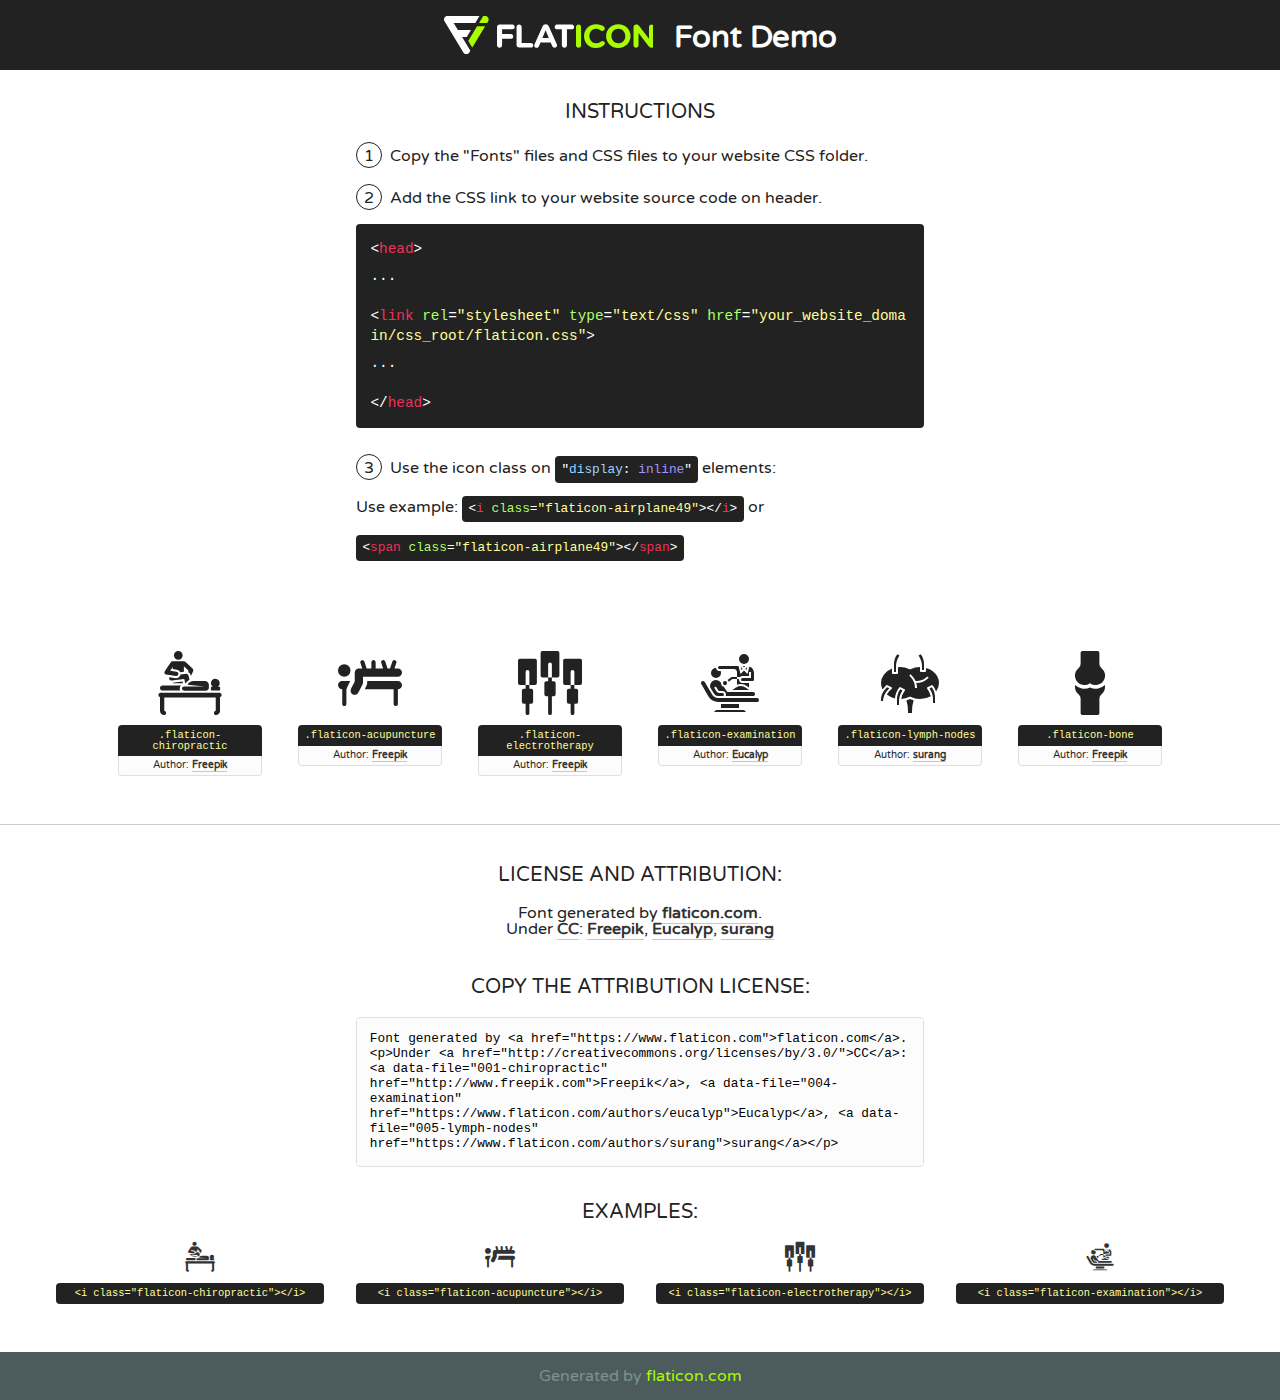
<file: fonts/flaticon/font/flaticon.html>
<!DOCTYPE html>
<!--
  Flaticon icon font: Flaticon
  Creation date: 26/02/2020 05:30
-->
<html>
<!DOCTYPE html>
<html>

<head>
    <title>Flaticon WebFont</title>
    <link href="http://fonts.googleapis.com/css?family=Varela+Round" rel="stylesheet" type="text/css" />
    <link rel="stylesheet" type="text/css" href="flaticon.css">
    <meta charset="UTF-8">
    <style>
    html, body, div, span, applet, object, iframe,
    h1, h2, h3, h4, h5, h6, p, blockquote, pre,
    a, abbr, acronym, address, big, cite, code,
    del, dfn, em, img, ins, kbd, q, s, samp,
    small, strike, strong, sub, sup, tt, var,
    b, u, i, center,
    dl, dt, dd, ol, ul, li,
    fieldset, form, label, legend,
    table, caption, tbody, tfoot, thead, tr, th, td,
    article, aside, canvas, details, embed, 
    figure, figcaption, footer, header, hgroup, 
    menu, nav, output, ruby, section, summary,
    time, mark, audio, video {
        margin: 0;
        padding: 0;
        border: 0;
        font-size: 100%;
        font: inherit;
        vertical-align: baseline;
    }
    /* HTML5 display-role reset for older browsers */
    article, aside, details, figcaption, figure, 
    footer, header, hgroup, menu, nav, section {
        display: block;
    }
    body {
        line-height: 1;
    }
    ol, ul {
        list-style: none;
    }
    blockquote, q {
        quotes: none;
    }
    blockquote:before, blockquote:after,
    q:before, q:after {
        content: '';
        content: none;
    }
    table {
        border-collapse: collapse;
        border-spacing: 0;
    }
    body {
        font-family: 'Varela Round', Helvetica, Arial, sans-serif;
        font-size: 16px;
        color: #222;
    }
    a {
        color: #333;
        border-bottom: 1px solid #a9fd00;
        font-weight: bold;
        text-decoration: none;
    }
    * {
        -moz-box-sizing: border-box;
        -webkit-box-sizing: border-box;
        box-sizing: border-box;
        margin: 0;
        padding: 0;
    }
    [class^="flaticon-"]:before, [class*=" flaticon-"]:before, [class^="flaticon-"]:after, [class*=" flaticon-"]:after {
        font-family: Flaticon;
        font-size: 30px;
        font-style: normal;
        margin-left: 20px;
        color: #333;
    }
    .wrapper {
        max-width: 600px;
        margin: auto;
        padding: 0 1em;
    }
    .title {
        font-size: 1.25em;
        text-align: center;
        margin-bottom: 1em;
        text-transform: uppercase;
    }
    header {
        text-align: center;
        background-color: #222;
        color: #fff;
        padding: 1em;
    }
    header .logo {
        width: 210px;
        height: 38px;
        display: inline-block;
        vertical-align: middle;
        margin-right: 1em;
        border: none;
    }
    header strong {
        font-size: 1.95em;
        font-weight: bold;
        vertical-align: middle;
        margin-top: 5px;
        display: inline-block;
    }
    .demo {
        margin: 2em auto;
        line-height: 1.25em;
    }
    .demo ul li {
        margin-bottom: 1em;
    }
    .demo ul li .num {
        color: #222;
        border-radius: 20px;
        display: inline-block;
        width: 26px;
        padding: 3px;
        height: 26px;
        text-align: center;
        margin-right: 0.5em;
        border: 1px solid #222;
    }
    .demo ul li code {
        background-color: #222;
        border-radius: 4px;
        padding: 0.25em 0.5em;
        display: inline-block;
        color: #fff;
        font-family: Consolas,Monaco,Lucida Console,Liberation Mono,DejaVu Sans Mono,Bitstream Vera Sans Mono,Courier New, monospace;
        font-weight: lighter;
        margin-top: 1em;
        font-size: 0.8em;
        word-break: break-all;
    }
    .demo ul li code.big {
        padding: 1em;
        font-size: 0.9em;
    }
    .demo ul li code .red {
        color: #EF3159;
    }
    .demo ul li code .green {
        color: #ACFF65;
    }
    .demo ul li code .yellow {
        color: #FFFF99;
    }
    .demo ul li code .blue {
        color: #99D3FF;
    }
    .demo ul li code .purple {
        color: #A295FF;
    }
    .demo ul li code .dots {
        margin-top: 0.5em;
        display: block;
    }
    #glyphs {
        border-bottom: 1px solid #ccc;
        padding: 2em 0;
        text-align: center;
    }
    .glyph {
        display: inline-block;
        width: 9em;
        margin: 1em;
        text-align: center;
        vertical-align: top;
        background: #FFF;
    }
    .glyph .glyph-icon {
        padding: 10px;
        display: block;
        font-family:"Flaticon";
        font-size: 64px;
        line-height: 1;
    }
    .glyph .glyph-icon:before {
        font-size: 64px;
        color: #222;
        margin-left: 0;
    }
    .class-name {
        font-size: 0.65em;
        background-color: #222;
        color: #fff;
        border-radius: 4px 4px 0 0;
        padding: 0.5em;
        color: #FFFF99;
        font-family: Consolas,Monaco,Lucida Console,Liberation Mono,DejaVu Sans Mono,Bitstream Vera Sans Mono,Courier New, monospace;
    }
    .author-name {
        font-size: 0.6em;
        background-color: #fcfcfd;
        border: 1px solid #DEDEE4;
        border-top: 0;
        border-radius: 0 0 4px 4px;
        padding: 0.5em;
    }
    .class-name:last-child {
        font-size: 10px;
        color:#888;
    }
    .class-name:last-child a {
        font-size: 10px;
        color:#555;
    }
    .class-name:last-child a:hover {
        color:#a9fd00;
    }
    .glyph > input {
        display: block;
        width: 100px;
        margin: 5px auto;
        text-align: center;
        font-size: 12px;
        cursor: text;
    }
    .glyph > input.icon-input {
        font-family:"Flaticon";
        font-size: 16px;
        margin-bottom: 10px;
    }
    .attribution .title {
        margin-top: 2em;
    }
    .attribution textarea {
        background-color: #fcfcfd;
        padding: 1em;
        border: none;
        box-shadow: none;
        border: 1px solid #DEDEE4;
        border-radius: 4px;
        resize: none;
        width: 100%;
        height: 150px;
        font-size: 0.8em;
        font-family: Consolas,Monaco,Lucida Console,Liberation Mono,DejaVu Sans Mono,Bitstream Vera Sans Mono,Courier New, monospace;
        -webkit-appearance: none;
    }
    .iconsuse {
        margin: 2em auto;
        text-align: center;
        max-width: 1200px;
    }
    .iconsuse:after {
        content: '';
        display: table;
        clear: both;
    }
    .iconsuse .image {
        float: left;
        width: 25%;
        padding: 0 1em;
    }
    .iconsuse .image p {
        margin-bottom: 1em;
    }
    .iconsuse .image span {
        display: block;
        font-size: 0.65em;
        background-color: #222;
        color: #fff;
        border-radius: 4px;
        padding: 0.5em;
        color: #FFFF99;
        margin-top: 1em;
        font-family: Consolas,Monaco,Lucida Console,Liberation Mono,DejaVu Sans Mono,Bitstream Vera Sans Mono,Courier New, monospace;
    }
    #footer {
        text-align: center;
        background-color: #4C5B5C;
        color: #7c9192;
        padding: 1em;
    }
    #footer a {
        border: none;
        color: #a9fd00;
        font-weight: normal;
    }
    @media (max-width: 960px) {
        .iconsuse .image {
            width: 50%;
        }
    }
    @media (max-width: 560px) {
        .iconsuse .image {
            width: 100%;
        }
    }
    </style>
</head>

<body class="characters-off">

    <header>
        <a href="https://www.flaticon.com" target="_blank" class="logo">
            <svg version="1.1" xmlns="http://www.w3.org/2000/svg" xmlns:xlink="http://www.w3.org/1999/xlink" xmlns:a="http://ns.adobe.com/AdobeSVGViewerExtensions/3.0/" viewBox="0 0 560.875 102.036" enable-background="new 0 0 560.875 102.036" xml:space="preserve">
                <defs>
                </defs>
                <g>
                    <g class="letters">
                        <path fill="#ffffff" d="M141.596,29.675c0-3.777,2.985-6.767,6.764-6.767h34.438c3.426,0,6.15,2.728,6.15,6.15
                        c0,3.43-2.724,6.149-6.15,6.149h-27.674v13.091h23.719c3.429,0,6.151,2.724,6.151,6.15c0,3.43-2.723,6.149-6.151,6.149h-23.719
                        v17.574c0,3.773-2.986,6.761-6.764,6.761c-3.779,0-6.764-2.989-6.764-6.761V29.675z"></path>
                        <path fill="#ffffff" d="M193.844,29.149c0-3.781,2.985-6.767,6.764-6.767c3.776,0,6.763,2.985,6.763,6.767v42.957h25.039
                        c3.426,0,6.149,2.726,6.149,6.153c0,3.425-2.723,6.15-6.149,6.15h-31.802c-3.779,0-6.764-2.986-6.764-6.768V29.149z"></path>
                        <path fill="#ffffff" d="M241.891,75.71l21.438-48.407c1.492-3.341,4.215-5.357,7.906-5.357h0.792
                        c3.686,0,6.323,2.017,7.815,5.357l21.439,48.407c0.436,0.967,0.701,1.845,0.701,2.723c0,3.602-2.809,6.501-6.414,6.501
                        c-3.161,0-5.269-1.845-6.499-4.655l-4.132-9.661h-27.059l-4.301,10.102c-1.144,2.631-3.426,4.214-6.237,4.214
                        c-3.517,0-6.24-2.81-6.24-6.325C241.1,77.64,241.451,76.677,241.891,75.71z M279.932,58.666l-8.521-20.297l-8.526,20.297H279.932
                        z"></path>
                        <path fill="#ffffff" d="M314.864,35.387H301.86c-3.429,0-6.239-2.813-6.239-6.238c0-3.429,2.811-6.24,6.239-6.24h39.533
                        c3.426,0,6.237,2.811,6.237,6.24c0,3.425-2.811,6.238-6.237,6.238h-13.001v42.785c0,3.773-2.99,6.761-6.764,6.761
                        c-3.779,0-6.764-2.989-6.764-6.761V35.387z"></path>
                        <path fill="#A9FD00" d="M352.615,29.149c0-3.781,2.985-6.767,6.767-6.767c3.774,0,6.761,2.985,6.761,6.767v49.024
                        c0,3.773-2.987,6.761-6.761,6.761c-3.781,0-6.767-2.989-6.767-6.761V29.149z"></path>
                        <path fill="#A9FD00" d="M374.132,53.836v-0.179c0-17.481,13.178-31.801,32.065-31.801c9.22,0,15.459,2.458,20.557,6.238
                        c1.402,1.054,2.637,2.985,2.637,5.357c0,3.692-2.985,6.59-6.681,6.59c-1.845,0-3.071-0.702-4.044-1.319
                        c-3.776-2.813-7.729-4.393-12.562-4.393c-10.364,0-17.831,8.611-17.831,19.154v0.173c0,10.542,7.291,19.329,17.831,19.329
                        c5.715,0,9.492-1.756,13.359-4.834c1.049-0.874,2.458-1.491,4.039-1.491c3.429,0,6.325,2.813,6.325,6.236
                        c0,2.106-1.056,3.78-2.282,4.834c-5.539,4.834-12.036,7.733-21.878,7.733C387.572,85.464,374.132,71.493,374.132,53.836z"></path>
                        <path fill="#A9FD00" d="M433.009,53.836v-0.179c0-17.481,13.79-31.801,32.766-31.801c18.981,0,32.592,14.143,32.592,31.628v0.173
                        c0,17.483-13.785,31.807-32.769,31.807C446.625,85.464,433.009,71.32,433.009,53.836z M484.224,53.836v-0.179
                        c0-10.539-7.725-19.326-18.626-19.326c-10.893,0-18.449,8.611-18.449,19.154v0.173c0,10.542,7.73,19.329,18.626,19.329
                        C476.676,72.986,484.224,64.378,484.224,53.836z"></path>
                        <path fill="#A9FD00" d="M506.233,29.321c0-3.774,2.99-6.763,6.767-6.763h1.401c3.252,0,5.183,1.583,7.029,3.953l26.093,34.265
                        V29.059c0-3.692,2.99-6.677,6.681-6.677c3.683,0,6.671,2.985,6.671,6.677v48.934c0,3.78-2.987,6.765-6.764,6.765h-0.436
                        c-3.257,0-5.188-1.581-7.034-3.953l-27.056-35.492v32.944c0,3.687-2.985,6.676-6.678,6.676c-3.683,0-6.673-2.989-6.673-6.676
                        V29.321z"></path>
                    </g>
                    <g class="insignia">
                        <path fill="#ffffff" d="M48.372,56.137h12.517l11.156-18.537H37.186L25.688,18.539h57.825L94.668,0H9.271
                        C5.925,0,2.842,1.801,1.198,4.716c-1.644,2.907-1.593,6.482,0.134,9.343l50.38,83.501c1.678,2.781,4.689,4.476,7.938,4.476
                        c3.246,0,6.257-1.695,7.935-4.476l2.898-4.804L48.372,56.137z"></path>
                        <g class="i">
                            <path fill="#A9FD00" d="M93.575,18.539h0.031v0.004l21.652,0.004l2.705-4.488c1.727-2.861,1.778-6.436,0.133-9.343
                            C116.454,1.801,113.371,0,110.026,0h-5.294L93.575,18.539z"></path>
                            <polygon fill="#A9FD00" points="88.291,27.356 64.725,66.486 75.519,84.404 109.942,27.356"></polygon>
                        </g>
                    </g>
                </g>
            </svg>
        </a>
        <strong>Font Demo</strong>
    </header>


    <section class="demo wrapper">

        <p class="title">Instructions</p>

        <ul>
            <li>
                <span class="num">1</span>Copy the "Fonts" files and CSS files to your website CSS folder.
            </li>
            <li>
                <span class="num">2</span>Add the CSS link to your website source code on header.
                <code class="big">
                    &lt;<span class="red">head</span>&gt;
                    <br/><span class="dots">...</span>
                    <br/>&lt;<span class="red">link</span> <span class="green">rel</span>=<span class="yellow">"stylesheet"</span> <span class="green">type</span>=<span class="yellow">"text/css"</span> <span class="green">href</span>=<span class="yellow">"your_website_domain/css_root/flaticon.css"</span>&gt;
                    <br/><span class="dots">...</span>
                    <br/>&lt;/<span class="red">head</span>&gt;
                </code>
            </li>

            <li>
                <p>
                    <span class="num">3</span>Use the icon class on <code>"<span class="blue">display</span>:<span class="purple"> inline</span>"</code> elements:
                    <br />
                    Use example: <code>&lt;<span class="red">i</span> <span class="green">class</span>=<span class="yellow">&quot;flaticon-airplane49&quot;</span>&gt;&lt;/<span class="red">i</span>&gt;</code> or <code>&lt;<span class="red">span</span> <span class="green">class</span>=<span class="yellow">&quot;flaticon-airplane49&quot;</span>&gt;&lt;/<span class="red">span</span>&gt;</code>
            </li>
        </ul>

    </section>




   <section id="glyphs">          
    
      
        <div class="glyph"><div class="glyph-icon flaticon-chiropractic"></div>
            <div class="class-name">.flaticon-chiropractic</div>
            <div class="author-name">Author: <a data-file="001-chiropractic" href="http://www.freepik.com">Freepik</a> </div> 
        </div>        
        
        <div class="glyph"><div class="glyph-icon flaticon-acupuncture"></div>
            <div class="class-name">.flaticon-acupuncture</div>
            <div class="author-name">Author: <a data-file="002-acupuncture" href="http://www.freepik.com">Freepik</a> </div> 
        </div>        
        
        <div class="glyph"><div class="glyph-icon flaticon-electrotherapy"></div>
            <div class="class-name">.flaticon-electrotherapy</div>
            <div class="author-name">Author: <a data-file="003-electrotherapy" href="http://www.freepik.com">Freepik</a> </div> 
        </div>        
        
        <div class="glyph"><div class="glyph-icon flaticon-examination"></div>
            <div class="class-name">.flaticon-examination</div>
            <div class="author-name">Author: <a data-file="004-examination" href="https://www.flaticon.com/authors/eucalyp">Eucalyp</a> </div> 
        </div>        
        
        <div class="glyph"><div class="glyph-icon flaticon-lymph-nodes"></div>
            <div class="class-name">.flaticon-lymph-nodes</div>
            <div class="author-name">Author: <a data-file="005-lymph-nodes" href="https://www.flaticon.com/authors/surang">surang</a> </div> 
        </div>        
        
        <div class="glyph"><div class="glyph-icon flaticon-bone"></div>
            <div class="class-name">.flaticon-bone</div>
            <div class="author-name">Author: <a data-file="006-bone" href="http://www.freepik.com">Freepik</a> </div> 
        </div>        
        

    </section>



    <section class="attribution wrapper"   style="text-align:center;">

      <div class="title">License and attribution:</div><div class="attrDiv">Font generated by <a href="https://www.flaticon.com">flaticon.com</a>. <div><p>Under <a href="http://creativecommons.org/licenses/by/3.0/">CC</a>: <a data-file="001-chiropractic" href="http://www.freepik.com">Freepik</a>, <a data-file="004-examination" href="https://www.flaticon.com/authors/eucalyp">Eucalyp</a>, <a data-file="005-lymph-nodes" href="https://www.flaticon.com/authors/surang">surang</a></p>  </div>
      </div>
      <div class="title">Copy the Attribution License:</div>

    <textarea onclick="this.focus();this.select();">Font generated by &lt;a href=&quot;https://www.flaticon.com&quot;&gt;flaticon.com&lt;/a&gt;. <p>Under <a href="http://creativecommons.org/licenses/by/3.0/">CC</a>: <a data-file="001-chiropractic" href="http://www.freepik.com">Freepik</a>, <a data-file="004-examination" href="https://www.flaticon.com/authors/eucalyp">Eucalyp</a>, <a data-file="005-lymph-nodes" href="https://www.flaticon.com/authors/surang">surang</a></p>  
     </textarea>

    </section>

    <section class="iconsuse">

          <div class="title">Examples:</div>            
             
            <div class="image">
                <p>
                    <i class="glyph-icon flaticon-chiropractic"></i> 
                    <span>&lt;i class=&quot;flaticon-chiropractic&quot;&gt;&lt;/i&gt;</span>
                </p>
            </div>
            
            <div class="image">
                <p>
                    <i class="glyph-icon flaticon-acupuncture"></i> 
                    <span>&lt;i class=&quot;flaticon-acupuncture&quot;&gt;&lt;/i&gt;</span>
                </p>
            </div>
            
            <div class="image">
                <p>
                    <i class="glyph-icon flaticon-electrotherapy"></i> 
                    <span>&lt;i class=&quot;flaticon-electrotherapy&quot;&gt;&lt;/i&gt;</span>
                </p>
            </div>
            
            <div class="image">
                <p>
                    <i class="glyph-icon flaticon-examination"></i> 
                    <span>&lt;i class=&quot;flaticon-examination&quot;&gt;&lt;/i&gt;</span>
                </p>
            </div>
                       
        </div>
                            
    </section>

<div id="footer">
    <div>Generated by <a href="https://www.flaticon.com">flaticon.com</a>
    </div>
</div>



</body>
</html>
</file>
<file: css/flaticon.css>
/*
  	Flaticon icon font: Flaticon
  	Creation date: 22/02/2020 23:01
  	*/


@font-face {
  font-family: "Flaticon";
  src: url("../fonts/flaticon/font/Flaticon.eot");
  src: url("../fonts/flaticon/font/Flaticon.eot?#iefix") format("embedded-opentype"),
       url("../fonts/flaticon/font/Flaticon.woff") format("woff"),
       url("../fonts/flaticon/font/Flaticon.ttf") format("truetype"),
       url("../fonts/flaticon/font/Flaticon.svg#Flaticon") format("svg");
  font-weight: normal;
  font-style: normal;
}

@media screen and (-webkit-min-device-pixel-ratio:0) {
  @font-face {
    font-family: "Flaticon";
    src: url("../fonts/flaticon/font/Flaticon.svg#Flaticon") format("svg");
  }
}

[class^="flaticon-"]:before, [class*=" flaticon-"]:before,
[class^="flaticon-"]:after, [class*=" flaticon-"]:after {   
  font-family: Flaticon;
  font-style: normal;
  font-weight: normal;
  font-variant: normal;
  text-transform: none;
  line-height: 1;

  /* Better Font Rendering =========== */
  -webkit-font-smoothing: antialiased;
  -moz-osx-font-smoothing: grayscale;
}

.flaticon-chiropractic:before { content: "\f100"; }
.flaticon-acupuncture:before { content: "\f101"; }
.flaticon-electrotherapy:before { content: "\f102"; }
.flaticon-examination:before { content: "\f103"; }
.flaticon-lymph-nodes:before { content: "\f104"; }
.flaticon-bone:before { content: "\f105"; }
</file>
<file: css/style.css>
:root {
  --blue: #007bff;
  --indigo: #6610f2;
  --purple: #6f42c1;
  --pink: #e83e8c;
  --red: #dc3545;
  --orange: #fd7e14;
  --yellow: #ffc107;
  --green: #28a745;
  --teal: #20c997;
  --cyan: #17a2b8;
  --white: #fff;
  --gray: #6c757d;
  --gray-dark: #343a40;
  --primary: #007bff;
  --secondary: #6c757d;
  --success: #28a745;
  --info: #17a2b8;
  --warning: #ffc107;
  --danger: #dc3545;
  --light: #f8f9fa;
  --dark: #343a40;
  --breakpoint-xs: 0;
  --breakpoint-sm: 576px;
  --breakpoint-md: 768px;
  --breakpoint-lg: 992px;
  --breakpoint-xl: 1200px;
  --font-family-sans-serif: -apple-system, BlinkMacSystemFont, "Segoe UI", Roboto, "Helvetica Neue", Arial, "Noto Sans", sans-serif, "Apple Color Emoji", "Segoe UI Emoji", "Segoe UI Symbol", "Noto Color Emoji";
  --font-family-monospace: SFMono-Regular, Menlo, Monaco, Consolas, "Liberation Mono", "Courier New", monospace;
}

*, *::before, *::after {
  -webkit-box-sizing: border-box;
  box-sizing: border-box;
}

html {
  font-family: sans-serif;
  line-height: 1.15;
  -webkit-text-size-adjust: 100%;
  -webkit-tap-highlight-color: rgba(0, 0, 0, 0);
}

article, aside, figcaption, figure, footer, header, hgroup, main, nav, section {
  display: block;
}

body {
  margin: 0;
  font-family: -apple-system, BlinkMacSystemFont, "Segoe UI", Roboto, "Helvetica Neue", Arial, "Noto Sans", sans-serif, "Apple Color Emoji", "Segoe UI Emoji", "Segoe UI Symbol", "Noto Color Emoji";
  font-size: 1rem;
  font-weight: 400;
  line-height: 1.5;
  color: #212529;
  text-align: left;
  background-color: #fff;
}

[tabindex="-1"]:focus {
  outline: 0 !important;
}

hr {
  -webkit-box-sizing: content-box;
  box-sizing: content-box;
  height: 0;
  overflow: visible;
}

h1, h2, h3, h4, h5, h6 {
  margin-top: 0;
  margin-bottom: 0.5rem;
}

p {
  margin-top: 0;
  margin-bottom: 1rem;
}

abbr[title], abbr[data-original-title] {
  text-decoration: underline;
  -webkit-text-decoration: underline dotted;
  text-decoration: underline dotted;
  cursor: help;
  border-bottom: 0;
  text-decoration-skip-ink: none;
}

.slide-1 {
  background-image: url(../images/1111.png);
}

.slide-2 {
  background-image: url(../images/2222.png);
}

.slide-3 {
  background-image: url(../images/3333.png);
}

address {
  margin-bottom: 1rem;
  font-style: normal;
  line-height: inherit;
}

ol, ul, dl {
  margin-top: 0;
  margin-bottom: 1rem;
}

ol ol, ul ul, ol ul, ul ol {
  margin-bottom: 0;
}

dt {
  font-weight: 700;
}

dd {
  margin-bottom: .5rem;
  margin-left: 0;
}

blockquote {
  margin: 0 0 1rem;
}

b, strong {
  font-weight: bolder;
}

small {
  font-size: 80%;
}

sub, sup {
  position: relative;
  font-size: 75%;
  line-height: 0;
  vertical-align: baseline;
}

sub {
  bottom: -.25em;
}

sup {
  top: -.5em;
}

a {
  color: #007bff;
  text-decoration: none;
  background-color: transparent;
}

a:hover {
  color: #2A92DC;
  text-decoration: underline;
}

a:not([href]):not([tabindex]) {
  color: inherit;
  text-decoration: none;
}

a:not([href]):not([tabindex]):hover, a:not([href]):not([tabindex]):focus {
  color: inherit;
  text-decoration: none;
}

a:not([href]):not([tabindex]):focus {
  outline: 0;
}

pre, code, kbd, samp {
  font-family: SFMono-Regular, Menlo, Monaco, Consolas, "Liberation Mono", "Courier New", monospace;
  font-size: 1em;
}

pre {
  margin-top: 0;
  margin-bottom: 1rem;
  overflow: auto;
}

figure {
  margin: 0 0 1rem;
}

img {
  vertical-align: middle;
  border-style: none;
}

svg {
  overflow: hidden;
  vertical-align: middle;
}

table {
  border-collapse: collapse;
}

caption {
  padding-top: 0.75rem;
  padding-bottom: 0.75rem;
  color: #6c757d;
  text-align: left;
  caption-side: bottom;
}

th {
  text-align: inherit;
}

label {
  display: inline-block;
  margin-bottom: 0.5rem;
}

button {
  border-radius: 0;
}

button:focus {
  outline: 1px dotted;
  outline: 5px auto -webkit-focus-ring-color;
}

input, button, select, optgroup, textarea {
  margin: 0;
  font-family: inherit;
  font-size: inherit;
  line-height: inherit;
}

button, input {
  overflow: visible;
}

button, select {
  text-transform: none;
}

button, [type="button"], [type="reset"], [type="submit"] {
  -webkit-appearance: button;
}

button::-moz-focus-inner, [type="button"]::-moz-focus-inner, [type="reset"]::-moz-focus-inner, [type="submit"]::-moz-focus-inner {
  padding: 0;
  border-style: none;
}

input[type="radio"], input[type="checkbox"] {
  -webkit-box-sizing: border-box;
  box-sizing: border-box;
  padding: 0;
}

input[type="date"], input[type="time"], input[type="datetime-local"], input[type="month"] {
  -webkit-appearance: listbox;
}

textarea {
  overflow: auto;
  resize: vertical;
}

fieldset {
  min-width: 0;
  padding: 0;
  margin: 0;
  border: 0;
}

legend {
  display: block;
  width: 100%;
  max-width: 100%;
  padding: 0;
  margin-bottom: .5rem;
  font-size: 1.5rem;
  line-height: inherit;
  color: inherit;
  white-space: normal;
}

progress {
  vertical-align: baseline;
}

[type="number"]::-webkit-inner-spin-button, [type="number"]::-webkit-outer-spin-button {
  height: auto;
}

[type="search"] {
  outline-offset: -2px;
  -webkit-appearance: none;
}

[type="search"]::-webkit-search-decoration {
  -webkit-appearance: none;
}

::-webkit-file-upload-button {
  font: inherit;
  -webkit-appearance: button;
}

output {
  display: inline-block;
}

summary {
  display: list-item;
  cursor: pointer;
}

template {
  display: none;
}

[hidden] {
  display: none !important;
}

h1, h2, h3, h4, h5, h6, .h1, .h2, .h3, .h4, .h5, .h6 {
  margin-bottom: 0.5rem;
  font-family: inherit;
  font-weight: 500;
  line-height: 1.2;
  color: inherit;
}

h1, .h1 {
  font-size: 2.5rem;
}

h2, .h2 {
  font-size: 2rem;
}

h3, .h3 {
  font-size: 1.75rem;
}

h4, .h4 {
  font-size: 1.5rem;
}

h5, .h5 {
  font-size: 1.25rem;
}

h6, .h6 {
  font-size: 1rem;
}

.lead {
  font-size: 1.25rem;
  font-weight: 300;
}

.display-1 {
  font-size: 6rem;
  font-weight: 300;
  line-height: 1.2;
}

.display-2 {
  font-size: 5.5rem;
  font-weight: 300;
  line-height: 1.2;
}

.display-3 {
  font-size: 4.5rem;
  font-weight: 300;
  line-height: 1.2;
}

.display-4 {
  font-size: 3.5rem;
  font-weight: 300;
  line-height: 1.2;
}

hr {
  margin-top: 1rem;
  margin-bottom: 1rem;
  border: 0;
  border-top: 1px solid rgba(0, 0, 0, 0.1);
}

small, .small {
  font-size: 80%;
  font-weight: 400;
}

mark, .mark {
  padding: 0.2em;
  background-color: #fcf8e3;
}

.list-unstyled {
  padding-left: 0;
  list-style: none;
}

.list-inline {
  padding-left: 0;
  list-style: none;
}

.list-inline-item {
  display: inline-block;
}

.list-inline-item:not(:last-child) {
  margin-right: 0.5rem;
}

.initialism {
  font-size: 90%;
  text-transform: uppercase;
}

.blockquote {
  margin-bottom: 1rem;
  font-size: 1.25rem;
}

.blockquote-footer {
  display: block;
  font-size: 80%;
  color: #6c757d;
}

.blockquote-footer::before {
  content: "\2014\00A0";
}

.img-fluid {
  max-width: 100%;
  height: auto;
}

.img-thumbnail {
  padding: 0.25rem;
  background-color: #fff;
  border: 1px solid #dee2e6;
  border-radius: 0.25rem;
  max-width: 100%;
  height: auto;
}

.figure {
  display: inline-block;
}

.figure-img {
  margin-bottom: 0.5rem;
  line-height: 1;
}

.figure-caption {
  font-size: 90%;
  color: #6c757d;
}

code {
  font-size: 87.5%;
  color: #e83e8c;
  word-break: break-word;
}

a>code {
  color: inherit;
}

kbd {
  padding: 0.2rem 0.4rem;
  font-size: 87.5%;
  color: #fff;
  background-color: #212529;
  border-radius: 0.2rem;
}

kbd kbd {
  padding: 0;
  font-size: 100%;
  font-weight: 700;
}

pre {
  display: block;
  font-size: 87.5%;
  color: #212529;
}

pre code {
  font-size: inherit;
  color: inherit;
  word-break: normal;
}

.pre-scrollable {
  max-height: 340px;
  overflow-y: scroll;
}

.container {
  width: 100%;
  padding-right: 15px;
  padding-left: 15px;
  margin-right: auto;
  margin-left: auto;
}

@media (min-width: 576px) {
  .container {
    max-width: 540px;
  }
}

@media (min-width: 768px) {
  .container {
    max-width: 720px;
  }
}

@media (min-width: 992px) {
  .container {
    max-width: 960px;
  }
}

@media (min-width: 1200px) {
  .container {
    max-width: 1140px;
  }
}

.container-fluid {
  width: 100%;
  padding-right: 15px;
  padding-left: 15px;
  margin-right: auto;
  margin-left: auto;
}

.row {
  display: -webkit-box;
  display: -ms-flexbox;
  display: flex;
  -ms-flex-wrap: wrap;
  flex-wrap: wrap;
  margin-right: -15px;
  margin-left: -15px;
}

.no-gutters {
  margin-right: 0;
  margin-left: 0;
}

.no-gutters>.col, .no-gutters>[class*="col-"] {
  padding-right: 0;
  padding-left: 0;
}

.col-1, .col-2, .col-3, .col-4, .col-5, .col-6, .col-7, .col-8, .col-9, .col-10, .col-11, .col-12, .col, .col-auto, .col-sm-1, .col-sm-2, .col-sm-3, .col-sm-4, .col-sm-5, .col-sm-6, .col-sm-7, .col-sm-8, .col-sm-9, .col-sm-10, .col-sm-11, .col-sm-12, .col-sm, .col-sm-auto, .col-md-1, .col-md-2, .col-md-3, .col-md-4, .col-md-5, .col-md-6, .col-md-7, .col-md-8, .col-md-9, .col-md-10, .col-md-11, .col-md-12, .col-md, .col-md-auto, .col-lg-1, .col-lg-2, .col-lg-3, .col-lg-4, .col-lg-5, .col-lg-6, .col-lg-7, .col-lg-8, .col-lg-9, .col-lg-10, .col-lg-11, .col-lg-12, .col-lg, .col-lg-auto, .col-xl-1, .col-xl-2, .col-xl-3, .col-xl-4, .col-xl-5, .col-xl-6, .col-xl-7, .col-xl-8, .col-xl-9, .col-xl-10, .col-xl-11, .col-xl-12, .col-xl, .col-xl-auto {
  position: relative;
  width: 100%;
  padding-right: 15px;
  padding-left: 15px;
}

.col {
  -ms-flex-preferred-size: 0;
  flex-basis: 0;
  -webkit-box-flex: 1;
  -ms-flex-positive: 1;
  flex-grow: 1;
  max-width: 100%;
}

.col-auto {
  -webkit-box-flex: 0;
  -ms-flex: 0 0 auto;
  flex: 0 0 auto;
  width: auto;
  max-width: 100%;
}

.col-1 {
  -webkit-box-flex: 0;
  -ms-flex: 0 0 8.33333%;
  flex: 0 0 8.33333%;
  max-width: 8.33333%;
}

.col-2 {
  -webkit-box-flex: 0;
  -ms-flex: 0 0 16.66667%;
  flex: 0 0 16.66667%;
  max-width: 16.66667%;
}

.col-3 {
  -webkit-box-flex: 0;
  -ms-flex: 0 0 25%;
  flex: 0 0 25%;
  max-width: 25%;
}

.col-4 {
  -webkit-box-flex: 0;
  -ms-flex: 0 0 33.33333%;
  flex: 0 0 33.33333%;
  max-width: 33.33333%;
}

.col-5 {
  -webkit-box-flex: 0;
  -ms-flex: 0 0 41.66667%;
  flex: 0 0 41.66667%;
  max-width: 41.66667%;
}

.col-6 {
  -webkit-box-flex: 0;
  -ms-flex: 0 0 50%;
  flex: 0 0 50%;
  max-width: 50%;
}

.col-7 {
  -webkit-box-flex: 0;
  -ms-flex: 0 0 58.33333%;
  flex: 0 0 58.33333%;
  max-width: 58.33333%;
}

.col-8 {
  -webkit-box-flex: 0;
  -ms-flex: 0 0 66.66667%;
  flex: 0 0 66.66667%;
  max-width: 66.66667%;
}

.col-9 {
  -webkit-box-flex: 0;
  -ms-flex: 0 0 75%;
  flex: 0 0 75%;
  max-width: 75%;
}

.col-10 {
  -webkit-box-flex: 0;
  -ms-flex: 0 0 83.33333%;
  flex: 0 0 83.33333%;
  max-width: 83.33333%;
}

.col-11 {
  -webkit-box-flex: 0;
  -ms-flex: 0 0 91.66667%;
  flex: 0 0 91.66667%;
  max-width: 91.66667%;
}

.col-12 {
  -webkit-box-flex: 0;
  -ms-flex: 0 0 100%;
  flex: 0 0 100%;
  max-width: 100%;
}

.order-first {
  -webkit-box-ordinal-group: 0;
  -ms-flex-order: -1;
  order: -1;
}

.order-last {
  -webkit-box-ordinal-group: 14;
  -ms-flex-order: 13;
  order: 13;
}

.order-0 {
  -webkit-box-ordinal-group: 1;
  -ms-flex-order: 0;
  order: 0;
}

.order-1 {
  -webkit-box-ordinal-group: 2;
  -ms-flex-order: 1;
  order: 1;
}

.order-2 {
  -webkit-box-ordinal-group: 3;
  -ms-flex-order: 2;
  order: 2;
}

.order-3 {
  -webkit-box-ordinal-group: 4;
  -ms-flex-order: 3;
  order: 3;
}

.order-4 {
  -webkit-box-ordinal-group: 5;
  -ms-flex-order: 4;
  order: 4;
}

.order-5 {
  -webkit-box-ordinal-group: 6;
  -ms-flex-order: 5;
  order: 5;
}

.order-6 {
  -webkit-box-ordinal-group: 7;
  -ms-flex-order: 6;
  order: 6;
}

.order-7 {
  -webkit-box-ordinal-group: 8;
  -ms-flex-order: 7;
  order: 7;
}

.order-8 {
  -webkit-box-ordinal-group: 9;
  -ms-flex-order: 8;
  order: 8;
}

.order-9 {
  -webkit-box-ordinal-group: 10;
  -ms-flex-order: 9;
  order: 9;
}

.order-10 {
  -webkit-box-ordinal-group: 11;
  -ms-flex-order: 10;
  order: 10;
}

.order-11 {
  -webkit-box-ordinal-group: 12;
  -ms-flex-order: 11;
  order: 11;
}

.order-12 {
  -webkit-box-ordinal-group: 13;
  -ms-flex-order: 12;
  order: 12;
}

.offset-1 {
  margin-left: 8.33333%;
}

.offset-2 {
  margin-left: 16.66667%;
}

.offset-3 {
  margin-left: 25%;
}

.offset-4 {
  margin-left: 33.33333%;
}

.offset-5 {
  margin-left: 41.66667%;
}

.offset-6 {
  margin-left: 50%;
}

.offset-7 {
  margin-left: 58.33333%;
}

.offset-8 {
  margin-left: 66.66667%;
}

.offset-9 {
  margin-left: 75%;
}

.offset-10 {
  margin-left: 83.33333%;
}

.offset-11 {
  margin-left: 91.66667%;
}

@media (min-width: 576px) {
  .col-sm {
    -ms-flex-preferred-size: 0;
    flex-basis: 0;
    -webkit-box-flex: 1;
    -ms-flex-positive: 1;
    flex-grow: 1;
    max-width: 100%;
  }
  .col-sm-auto {
    -webkit-box-flex: 0;
    -ms-flex: 0 0 auto;
    flex: 0 0 auto;
    width: auto;
    max-width: 100%;
  }
  .col-sm-1 {
    -webkit-box-flex: 0;
    -ms-flex: 0 0 8.33333%;
    flex: 0 0 8.33333%;
    max-width: 8.33333%;
  }
  .col-sm-2 {
    -webkit-box-flex: 0;
    -ms-flex: 0 0 16.66667%;
    flex: 0 0 16.66667%;
    max-width: 16.66667%;
  }
  .col-sm-3 {
    -webkit-box-flex: 0;
    -ms-flex: 0 0 25%;
    flex: 0 0 25%;
    max-width: 25%;
  }
  .col-sm-4 {
    -webkit-box-flex: 0;
    -ms-flex: 0 0 33.33333%;
    flex: 0 0 33.33333%;
    max-width: 33.33333%;
  }
  .col-sm-5 {
    -webkit-box-flex: 0;
    -ms-flex: 0 0 41.66667%;
    flex: 0 0 41.66667%;
    max-width: 41.66667%;
  }
  .col-sm-6 {
    -webkit-box-flex: 0;
    -ms-flex: 0 0 50%;
    flex: 0 0 50%;
    max-width: 50%;
  }
  .col-sm-7 {
    -webkit-box-flex: 0;
    -ms-flex: 0 0 58.33333%;
    flex: 0 0 58.33333%;
    max-width: 58.33333%;
  }
  .col-sm-8 {
    -webkit-box-flex: 0;
    -ms-flex: 0 0 66.66667%;
    flex: 0 0 66.66667%;
    max-width: 66.66667%;
  }
  .col-sm-9 {
    -webkit-box-flex: 0;
    -ms-flex: 0 0 75%;
    flex: 0 0 75%;
    max-width: 75%;
  }
  .col-sm-10 {
    -webkit-box-flex: 0;
    -ms-flex: 0 0 83.33333%;
    flex: 0 0 83.33333%;
    max-width: 83.33333%;
  }
  .col-sm-11 {
    -webkit-box-flex: 0;
    -ms-flex: 0 0 91.66667%;
    flex: 0 0 91.66667%;
    max-width: 91.66667%;
  }
  .col-sm-12 {
    -webkit-box-flex: 0;
    -ms-flex: 0 0 100%;
    flex: 0 0 100%;
    max-width: 100%;
  }
  .order-sm-first {
    -webkit-box-ordinal-group: 0;
    -ms-flex-order: -1;
    order: -1;
  }
  .order-sm-last {
    -webkit-box-ordinal-group: 14;
    -ms-flex-order: 13;
    order: 13;
  }
  .order-sm-0 {
    -webkit-box-ordinal-group: 1;
    -ms-flex-order: 0;
    order: 0;
  }
  .order-sm-1 {
    -webkit-box-ordinal-group: 2;
    -ms-flex-order: 1;
    order: 1;
  }
  .order-sm-2 {
    -webkit-box-ordinal-group: 3;
    -ms-flex-order: 2;
    order: 2;
  }
  .order-sm-3 {
    -webkit-box-ordinal-group: 4;
    -ms-flex-order: 3;
    order: 3;
  }
  .order-sm-4 {
    -webkit-box-ordinal-group: 5;
    -ms-flex-order: 4;
    order: 4;
  }
  .order-sm-5 {
    -webkit-box-ordinal-group: 6;
    -ms-flex-order: 5;
    order: 5;
  }
  .order-sm-6 {
    -webkit-box-ordinal-group: 7;
    -ms-flex-order: 6;
    order: 6;
  }
  .order-sm-7 {
    -webkit-box-ordinal-group: 8;
    -ms-flex-order: 7;
    order: 7;
  }
  .order-sm-8 {
    -webkit-box-ordinal-group: 9;
    -ms-flex-order: 8;
    order: 8;
  }
  .order-sm-9 {
    -webkit-box-ordinal-group: 10;
    -ms-flex-order: 9;
    order: 9;
  }
  .order-sm-10 {
    -webkit-box-ordinal-group: 11;
    -ms-flex-order: 10;
    order: 10;
  }
  .order-sm-11 {
    -webkit-box-ordinal-group: 12;
    -ms-flex-order: 11;
    order: 11;
  }
  .order-sm-12 {
    -webkit-box-ordinal-group: 13;
    -ms-flex-order: 12;
    order: 12;
  }
  .offset-sm-0 {
    margin-left: 0;
  }
  .offset-sm-1 {
    margin-left: 8.33333%;
  }
  .offset-sm-2 {
    margin-left: 16.66667%;
  }
  .offset-sm-3 {
    margin-left: 25%;
  }
  .offset-sm-4 {
    margin-left: 33.33333%;
  }
  .offset-sm-5 {
    margin-left: 41.66667%;
  }
  .offset-sm-6 {
    margin-left: 50%;
  }
  .offset-sm-7 {
    margin-left: 58.33333%;
  }
  .offset-sm-8 {
    margin-left: 66.66667%;
  }
  .offset-sm-9 {
    margin-left: 75%;
  }
  .offset-sm-10 {
    margin-left: 83.33333%;
  }
  .offset-sm-11 {
    margin-left: 91.66667%;
  }
}

@media (min-width: 768px) {
  .col-md {
    -ms-flex-preferred-size: 0;
    flex-basis: 0;
    -webkit-box-flex: 1;
    -ms-flex-positive: 1;
    flex-grow: 1;
    max-width: 100%;
  }
  .col-md-auto {
    -webkit-box-flex: 0;
    -ms-flex: 0 0 auto;
    flex: 0 0 auto;
    width: auto;
    max-width: 100%;
  }
  .col-md-1 {
    -webkit-box-flex: 0;
    -ms-flex: 0 0 8.33333%;
    flex: 0 0 8.33333%;
    max-width: 8.33333%;
  }
  .col-md-2 {
    -webkit-box-flex: 0;
    -ms-flex: 0 0 16.66667%;
    flex: 0 0 16.66667%;
    max-width: 16.66667%;
  }
  .col-md-3 {
    -webkit-box-flex: 0;
    -ms-flex: 0 0 25%;
    flex: 0 0 25%;
    max-width: 25%;
  }
  .col-md-4 {
    -webkit-box-flex: 0;
    -ms-flex: 0 0 33.33333%;
    flex: 0 0 33.33333%;
    max-width: 33.33333%;
  }
  .col-md-5 {
    -webkit-box-flex: 0;
    -ms-flex: 0 0 41.66667%;
    flex: 0 0 41.66667%;
    max-width: 41.66667%;
  }
  .col-md-6 {
    -webkit-box-flex: 0;
    -ms-flex: 0 0 50%;
    flex: 0 0 50%;
    max-width: 50%;
  }
  .col-md-7 {
    -webkit-box-flex: 0;
    -ms-flex: 0 0 58.33333%;
    flex: 0 0 58.33333%;
    max-width: 58.33333%;
  }
  .col-md-8 {
    -webkit-box-flex: 0;
    -ms-flex: 0 0 66.66667%;
    flex: 0 0 66.66667%;
    max-width: 66.66667%;
  }
  .col-md-9 {
    -webkit-box-flex: 0;
    -ms-flex: 0 0 75%;
    flex: 0 0 75%;
    max-width: 75%;
  }
  .col-md-10 {
    -webkit-box-flex: 0;
    -ms-flex: 0 0 83.33333%;
    flex: 0 0 83.33333%;
    max-width: 83.33333%;
  }
  .col-md-11 {
    -webkit-box-flex: 0;
    -ms-flex: 0 0 91.66667%;
    flex: 0 0 91.66667%;
    max-width: 91.66667%;
  }
  .col-md-12 {
    -webkit-box-flex: 0;
    -ms-flex: 0 0 100%;
    flex: 0 0 100%;
    max-width: 100%;
  }
  .order-md-first {
    -webkit-box-ordinal-group: 0;
    -ms-flex-order: -1;
    order: -1;
  }
  .order-md-last {
    -webkit-box-ordinal-group: 14;
    -ms-flex-order: 13;
    order: 13;
  }
  .order-md-0 {
    -webkit-box-ordinal-group: 1;
    -ms-flex-order: 0;
    order: 0;
  }
  .order-md-1 {
    -webkit-box-ordinal-group: 2;
    -ms-flex-order: 1;
    order: 1;
  }
  .order-md-2 {
    -webkit-box-ordinal-group: 3;
    -ms-flex-order: 2;
    order: 2;
  }
  .order-md-3 {
    -webkit-box-ordinal-group: 4;
    -ms-flex-order: 3;
    order: 3;
  }
  .order-md-4 {
    -webkit-box-ordinal-group: 5;
    -ms-flex-order: 4;
    order: 4;
  }
  .order-md-5 {
    -webkit-box-ordinal-group: 6;
    -ms-flex-order: 5;
    order: 5;
  }
  .order-md-6 {
    -webkit-box-ordinal-group: 7;
    -ms-flex-order: 6;
    order: 6;
  }
  .order-md-7 {
    -webkit-box-ordinal-group: 8;
    -ms-flex-order: 7;
    order: 7;
  }
  .order-md-8 {
    -webkit-box-ordinal-group: 9;
    -ms-flex-order: 8;
    order: 8;
  }
  .order-md-9 {
    -webkit-box-ordinal-group: 10;
    -ms-flex-order: 9;
    order: 9;
  }
  .order-md-10 {
    -webkit-box-ordinal-group: 11;
    -ms-flex-order: 10;
    order: 10;
  }
  .order-md-11 {
    -webkit-box-ordinal-group: 12;
    -ms-flex-order: 11;
    order: 11;
  }
  .order-md-12 {
    -webkit-box-ordinal-group: 13;
    -ms-flex-order: 12;
    order: 12;
  }
  .offset-md-0 {
    margin-left: 0;
  }
  .offset-md-1 {
    margin-left: 8.33333%;
  }
  .offset-md-2 {
    margin-left: 16.66667%;
  }
  .offset-md-3 {
    margin-left: 25%;
  }
  .offset-md-4 {
    margin-left: 33.33333%;
  }
  .offset-md-5 {
    margin-left: 41.66667%;
  }
  .offset-md-6 {
    margin-left: 50%;
  }
  .offset-md-7 {
    margin-left: 58.33333%;
  }
  .offset-md-8 {
    margin-left: 66.66667%;
  }
  .offset-md-9 {
    margin-left: 75%;
  }
  .offset-md-10 {
    margin-left: 83.33333%;
  }
  .offset-md-11 {
    margin-left: 91.66667%;
  }
}

@media (min-width: 992px) {
  .col-lg {
    -ms-flex-preferred-size: 0;
    flex-basis: 0;
    -webkit-box-flex: 1;
    -ms-flex-positive: 1;
    flex-grow: 1;
    max-width: 100%;
  }
  .col-lg-auto {
    -webkit-box-flex: 0;
    -ms-flex: 0 0 auto;
    flex: 0 0 auto;
    width: auto;
    max-width: 100%;
  }
  .col-lg-1 {
    -webkit-box-flex: 0;
    -ms-flex: 0 0 8.33333%;
    flex: 0 0 8.33333%;
    max-width: 8.33333%;
  }
  .col-lg-2 {
    -webkit-box-flex: 0;
    -ms-flex: 0 0 16.66667%;
    flex: 0 0 16.66667%;
    max-width: 16.66667%;
  }
  .col-lg-3 {
    -webkit-box-flex: 0;
    -ms-flex: 0 0 25%;
    flex: 0 0 25%;
    max-width: 25%;
  }
  .col-lg-4 {
    -webkit-box-flex: 0;
    -ms-flex: 0 0 33.33333%;
    flex: 0 0 33.33333%;
    max-width: 33.33333%;
  }
  .col-lg-5 {
    -webkit-box-flex: 0;
    -ms-flex: 0 0 41.66667%;
    flex: 0 0 41.66667%;
    max-width: 41.66667%;
  }
  .col-lg-6 {
    -webkit-box-flex: 0;
    -ms-flex: 0 0 50%;
    flex: 0 0 50%;
    max-width: 50%;
  }
  .col-lg-7 {
    -webkit-box-flex: 0;
    -ms-flex: 0 0 58.33333%;
    flex: 0 0 58.33333%;
    max-width: 58.33333%;
  }
  .col-lg-8 {
    -webkit-box-flex: 0;
    -ms-flex: 0 0 66.66667%;
    flex: 0 0 66.66667%;
    max-width: 66.66667%;
  }
  .col-lg-9 {
    -webkit-box-flex: 0;
    -ms-flex: 0 0 75%;
    flex: 0 0 75%;
    max-width: 75%;
  }
  .col-lg-10 {
    -webkit-box-flex: 0;
    -ms-flex: 0 0 83.33333%;
    flex: 0 0 83.33333%;
    max-width: 83.33333%;
  }
  .col-lg-11 {
    -webkit-box-flex: 0;
    -ms-flex: 0 0 91.66667%;
    flex: 0 0 91.66667%;
    max-width: 91.66667%;
  }
  .col-lg-12 {
    -webkit-box-flex: 0;
    -ms-flex: 0 0 100%;
    flex: 0 0 100%;
    max-width: 100%;
  }
  .order-lg-first {
    -webkit-box-ordinal-group: 0;
    -ms-flex-order: -1;
    order: -1;
  }
  .order-lg-last {
    -webkit-box-ordinal-group: 14;
    -ms-flex-order: 13;
    order: 13;
  }
  .order-lg-0 {
    -webkit-box-ordinal-group: 1;
    -ms-flex-order: 0;
    order: 0;
  }
  .order-lg-1 {
    -webkit-box-ordinal-group: 2;
    -ms-flex-order: 1;
    order: 1;
  }
  .order-lg-2 {
    -webkit-box-ordinal-group: 3;
    -ms-flex-order: 2;
    order: 2;
  }
  .order-lg-3 {
    -webkit-box-ordinal-group: 4;
    -ms-flex-order: 3;
    order: 3;
  }
  .order-lg-4 {
    -webkit-box-ordinal-group: 5;
    -ms-flex-order: 4;
    order: 4;
  }
  .order-lg-5 {
    -webkit-box-ordinal-group: 6;
    -ms-flex-order: 5;
    order: 5;
  }
  .order-lg-6 {
    -webkit-box-ordinal-group: 7;
    -ms-flex-order: 6;
    order: 6;
  }
  .order-lg-7 {
    -webkit-box-ordinal-group: 8;
    -ms-flex-order: 7;
    order: 7;
  }
  .order-lg-8 {
    -webkit-box-ordinal-group: 9;
    -ms-flex-order: 8;
    order: 8;
  }
  .order-lg-9 {
    -webkit-box-ordinal-group: 10;
    -ms-flex-order: 9;
    order: 9;
  }
  .order-lg-10 {
    -webkit-box-ordinal-group: 11;
    -ms-flex-order: 10;
    order: 10;
  }
  .order-lg-11 {
    -webkit-box-ordinal-group: 12;
    -ms-flex-order: 11;
    order: 11;
  }
  .order-lg-12 {
    -webkit-box-ordinal-group: 13;
    -ms-flex-order: 12;
    order: 12;
  }
  .offset-lg-0 {
    margin-left: 0;
  }
  .offset-lg-1 {
    margin-left: 8.33333%;
  }
  .offset-lg-2 {
    margin-left: 16.66667%;
  }
  .offset-lg-3 {
    margin-left: 25%;
  }
  .offset-lg-4 {
    margin-left: 33.33333%;
  }
  .offset-lg-5 {
    margin-left: 41.66667%;
  }
  .offset-lg-6 {
    margin-left: 50%;
  }
  .offset-lg-7 {
    margin-left: 58.33333%;
  }
  .offset-lg-8 {
    margin-left: 66.66667%;
  }
  .offset-lg-9 {
    margin-left: 75%;
  }
  .offset-lg-10 {
    margin-left: 83.33333%;
  }
  .offset-lg-11 {
    margin-left: 91.66667%;
  }
}

@media (min-width: 1200px) {
  .col-xl {
    -ms-flex-preferred-size: 0;
    flex-basis: 0;
    -webkit-box-flex: 1;
    -ms-flex-positive: 1;
    flex-grow: 1;
    max-width: 100%;
  }
  .col-xl-auto {
    -webkit-box-flex: 0;
    -ms-flex: 0 0 auto;
    flex: 0 0 auto;
    width: auto;
    max-width: 100%;
  }
  .col-xl-1 {
    -webkit-box-flex: 0;
    -ms-flex: 0 0 8.33333%;
    flex: 0 0 8.33333%;
    max-width: 8.33333%;
  }
  .col-xl-2 {
    -webkit-box-flex: 0;
    -ms-flex: 0 0 16.66667%;
    flex: 0 0 16.66667%;
    max-width: 16.66667%;
  }
  .col-xl-3 {
    -webkit-box-flex: 0;
    -ms-flex: 0 0 25%;
    flex: 0 0 25%;
    max-width: 25%;
  }
  .col-xl-4 {
    -webkit-box-flex: 0;
    -ms-flex: 0 0 33.33333%;
    flex: 0 0 33.33333%;
    max-width: 33.33333%;
  }
  .col-xl-5 {
    -webkit-box-flex: 0;
    -ms-flex: 0 0 41.66667%;
    flex: 0 0 41.66667%;
    max-width: 41.66667%;
  }
  .col-xl-6 {
    -webkit-box-flex: 0;
    -ms-flex: 0 0 50%;
    flex: 0 0 50%;
    max-width: 50%;
  }
  .col-xl-7 {
    -webkit-box-flex: 0;
    -ms-flex: 0 0 58.33333%;
    flex: 0 0 58.33333%;
    max-width: 58.33333%;
  }
  .col-xl-8 {
    -webkit-box-flex: 0;
    -ms-flex: 0 0 66.66667%;
    flex: 0 0 66.66667%;
    max-width: 66.66667%;
  }
  .col-xl-9 {
    -webkit-box-flex: 0;
    -ms-flex: 0 0 75%;
    flex: 0 0 75%;
    max-width: 75%;
  }
  .col-xl-10 {
    -webkit-box-flex: 0;
    -ms-flex: 0 0 83.33333%;
    flex: 0 0 83.33333%;
    max-width: 83.33333%;
  }
  .col-xl-11 {
    -webkit-box-flex: 0;
    -ms-flex: 0 0 91.66667%;
    flex: 0 0 91.66667%;
    max-width: 91.66667%;
  }
  .col-xl-12 {
    -webkit-box-flex: 0;
    -ms-flex: 0 0 100%;
    flex: 0 0 100%;
    max-width: 100%;
  }
  .order-xl-first {
    -webkit-box-ordinal-group: 0;
    -ms-flex-order: -1;
    order: -1;
  }
  .order-xl-last {
    -webkit-box-ordinal-group: 14;
    -ms-flex-order: 13;
    order: 13;
  }
  .order-xl-0 {
    -webkit-box-ordinal-group: 1;
    -ms-flex-order: 0;
    order: 0;
  }
  .order-xl-1 {
    -webkit-box-ordinal-group: 2;
    -ms-flex-order: 1;
    order: 1;
  }
  .order-xl-2 {
    -webkit-box-ordinal-group: 3;
    -ms-flex-order: 2;
    order: 2;
  }
  .order-xl-3 {
    -webkit-box-ordinal-group: 4;
    -ms-flex-order: 3;
    order: 3;
  }
  .order-xl-4 {
    -webkit-box-ordinal-group: 5;
    -ms-flex-order: 4;
    order: 4;
  }
  .order-xl-5 {
    -webkit-box-ordinal-group: 6;
    -ms-flex-order: 5;
    order: 5;
  }
  .order-xl-6 {
    -webkit-box-ordinal-group: 7;
    -ms-flex-order: 6;
    order: 6;
  }
  .order-xl-7 {
    -webkit-box-ordinal-group: 8;
    -ms-flex-order: 7;
    order: 7;
  }
  .order-xl-8 {
    -webkit-box-ordinal-group: 9;
    -ms-flex-order: 8;
    order: 8;
  }
  .order-xl-9 {
    -webkit-box-ordinal-group: 10;
    -ms-flex-order: 9;
    order: 9;
  }
  .order-xl-10 {
    -webkit-box-ordinal-group: 11;
    -ms-flex-order: 10;
    order: 10;
  }
  .order-xl-11 {
    -webkit-box-ordinal-group: 12;
    -ms-flex-order: 11;
    order: 11;
  }
  .order-xl-12 {
    -webkit-box-ordinal-group: 13;
    -ms-flex-order: 12;
    order: 12;
  }
  .offset-xl-0 {
    margin-left: 0;
  }
  .offset-xl-1 {
    margin-left: 8.33333%;
  }
  .offset-xl-2 {
    margin-left: 16.66667%;
  }
  .offset-xl-3 {
    margin-left: 25%;
  }
  .offset-xl-4 {
    margin-left: 33.33333%;
  }
  .offset-xl-5 {
    margin-left: 41.66667%;
  }
  .offset-xl-6 {
    margin-left: 50%;
  }
  .offset-xl-7 {
    margin-left: 58.33333%;
  }
  .offset-xl-8 {
    margin-left: 66.66667%;
  }
  .offset-xl-9 {
    margin-left: 75%;
  }
  .offset-xl-10 {
    margin-left: 83.33333%;
  }
  .offset-xl-11 {
    margin-left: 91.66667%;
  }
}

.table {
  width: 100%;
  margin-bottom: 1rem;
  background-color: transparent;
}

.table th, .table td {
  padding: 0.75rem;
  vertical-align: top;
  border-top: 1px solid #dee2e6;
}

.table thead th {
  vertical-align: bottom;
  border-bottom: 2px solid #dee2e6;
}

.table tbody+tbody {
  border-top: 2px solid #dee2e6;
}

.table .table {
  background-color: #fff;
}

.table-sm th, .table-sm td {
  padding: 0.3rem;
}

.table-bordered {
  border: 1px solid #dee2e6;
}

.table-bordered th, .table-bordered td {
  border: 1px solid #dee2e6;
}

.table-bordered thead th, .table-bordered thead td {
  border-bottom-width: 2px;
}

.table-borderless th, .table-borderless td, .table-borderless thead th, .table-borderless tbody+tbody {
  border: 0;
}

.table-striped tbody tr:nth-of-type(odd) {
  background-color: rgba(0, 0, 0, 0.05);
}

.table-hover tbody tr:hover {
  background-color: rgba(0, 0, 0, 0.075);
}

.table-primary, .table-primary>th, .table-primary>td {
  background-color: #b8daff;
}

.table-primary th, .table-primary td, .table-primary thead th, .table-primary tbody+tbody {
  border-color: #7abaff;
}

.table-hover .table-primary:hover {
  background-color: #9fcdff;
}

.table-hover .table-primary:hover>td, .table-hover .table-primary:hover>th {
  background-color: #9fcdff;
}

.table-secondary, .table-secondary>th, .table-secondary>td {
  background-color: #d6d8db;
}

.table-secondary th, .table-secondary td, .table-secondary thead th, .table-secondary tbody+tbody {
  border-color: #b3b7bb;
}

.table-hover .table-secondary:hover {
  background-color: #c8cbcf;
}

.table-hover .table-secondary:hover>td, .table-hover .table-secondary:hover>th {
  background-color: #c8cbcf;
}

.table-success, .table-success>th, .table-success>td {
  background-color: #c3e6cb;
}

.table-success th, .table-success td, .table-success thead th, .table-success tbody+tbody {
  border-color: #8fd19e;
}

.table-hover .table-success:hover {
  background-color: #b1dfbb;
}

.table-hover .table-success:hover>td, .table-hover .table-success:hover>th {
  background-color: #b1dfbb;
}

.table-info, .table-info>th, .table-info>td {
  background-color: #bee5eb;
}

.table-info th, .table-info td, .table-info thead th, .table-info tbody+tbody {
  border-color: #86cfda;
}

.table-hover .table-info:hover {
  background-color: #abdde5;
}

.table-hover .table-info:hover>td, .table-hover .table-info:hover>th {
  background-color: #abdde5;
}

.table-warning, .table-warning>th, .table-warning>td {
  background-color: #ffeeba;
}

.table-warning th, .table-warning td, .table-warning thead th, .table-warning tbody+tbody {
  border-color: #ffdf7e;
}

.table-hover .table-warning:hover {
  background-color: #ffe8a1;
}

.table-hover .table-warning:hover>td, .table-hover .table-warning:hover>th {
  background-color: #ffe8a1;
}

.table-danger, .table-danger>th, .table-danger>td {
  background-color: #f5c6cb;
}

.table-danger th, .table-danger td, .table-danger thead th, .table-danger tbody+tbody {
  border-color: #ed969e;
}

.table-hover .table-danger:hover {
  background-color: #f1b0b7;
}

.table-hover .table-danger:hover>td, .table-hover .table-danger:hover>th {
  background-color: #f1b0b7;
}

.table-light, .table-light>th, .table-light>td {
  background-color: #fdfdfe;
}

.table-light th, .table-light td, .table-light thead th, .table-light tbody+tbody {
  border-color: #fbfcfc;
}

.table-hover .table-light:hover {
  background-color: #ececf6;
}

.table-hover .table-light:hover>td, .table-hover .table-light:hover>th {
  background-color: #ececf6;
}

.table-dark, .table-dark>th, .table-dark>td {
  background-color: #c6c8ca;
}

.table-dark th, .table-dark td, .table-dark thead th, .table-dark tbody+tbody {
  border-color: #95999c;
}

.table-hover .table-dark:hover {
  background-color: #b9bbbe;
}

.table-hover .table-dark:hover>td, .table-hover .table-dark:hover>th {
  background-color: #b9bbbe;
}

.table-active, .table-active>th, .table-active>td {
  background-color: rgba(0, 0, 0, 0.075);
}

.table-hover .table-active:hover {
  background-color: rgba(0, 0, 0, 0.075);
}

.table-hover .table-active:hover>td, .table-hover .table-active:hover>th {
  background-color: rgba(0, 0, 0, 0.075);
}

.table .thead-dark th {
  color: #fff;
  background-color: #212529;
  border-color: #32383e;
}

.table .thead-light th {
  color: #495057;
  background-color: #e9ecef;
  border-color: #dee2e6;
}

.table-dark {
  color: #fff;
  background-color: #212529;
}

.table-dark th, .table-dark td, .table-dark thead th {
  border-color: #32383e;
}

.table-dark.table-bordered {
  border: 0;
}

.table-dark.table-striped tbody tr:nth-of-type(odd) {
  background-color: rgba(255, 255, 255, 0.05);
}

.table-dark.table-hover tbody tr:hover {
  background-color: rgba(255, 255, 255, 0.075);
}

@media (max-width: 575.98px) {
  .table-responsive-sm {
    display: block;
    width: 100%;
    overflow-x: auto;
    -webkit-overflow-scrolling: touch;
    -ms-overflow-style: -ms-autohiding-scrollbar;
  }
  .table-responsive-sm>.table-bordered {
    border: 0;
  }
}

@media (max-width: 767.98px) {
  .table-responsive-md {
    display: block;
    width: 100%;
    overflow-x: auto;
    -webkit-overflow-scrolling: touch;
    -ms-overflow-style: -ms-autohiding-scrollbar;
  }
  .table-responsive-md>.table-bordered {
    border: 0;
  }
}

@media (max-width: 991.98px) {
  .table-responsive-lg {
    display: block;
    width: 100%;
    overflow-x: auto;
    -webkit-overflow-scrolling: touch;
    -ms-overflow-style: -ms-autohiding-scrollbar;
  }
  .table-responsive-lg>.table-bordered {
    border: 0;
  }
}

@media (max-width: 1199.98px) {
  .table-responsive-xl {
    display: block;
    width: 100%;
    overflow-x: auto;
    -webkit-overflow-scrolling: touch;
    -ms-overflow-style: -ms-autohiding-scrollbar;
  }
  .table-responsive-xl>.table-bordered {
    border: 0;
  }
}

.table-responsive {
  display: block;
  width: 100%;
  overflow-x: auto;
  -webkit-overflow-scrolling: touch;
  -ms-overflow-style: -ms-autohiding-scrollbar;
}

.table-responsive>.table-bordered {
  border: 0;
}

.form-control {
  display: block;
  width: 100%;
  height: calc(2.25rem + 2px);
  padding: 0.375rem 0.75rem;
  font-size: 1rem;
  font-weight: 400;
  line-height: 1.5;
  color: #495057;
  background-color: #fff;
  background-clip: padding-box;
  border: 1px solid #ced4da;
  border-radius: 0.25rem;
  -webkit-transition: border-color 0.15s ease-in-out, -webkit-box-shadow 0.15s ease-in-out;
  transition: border-color 0.15s ease-in-out, -webkit-box-shadow 0.15s ease-in-out;
  -o-transition: border-color 0.15s ease-in-out, box-shadow 0.15s ease-in-out;
  transition: border-color 0.15s ease-in-out, box-shadow 0.15s ease-in-out;
  transition: border-color 0.15s ease-in-out, box-shadow 0.15s ease-in-out, -webkit-box-shadow 0.15s ease-in-out;
}

@media screen and (prefers-reduced-motion: reduce) {
  .form-control {
    -webkit-transition: none;
    -o-transition: none;
    transition: none;
  }
}

.form-control::-ms-expand {
  background-color: transparent;
  border: 0;
}

.form-control:focus {
  color: #495057;
  background-color: #fff;
  border-color: #80bdff;
  outline: 0;
  -webkit-box-shadow: 0 0 0 0.2rem rgba(0, 123, 255, 0.25);
  box-shadow: 0 0 0 0.2rem rgba(0, 123, 255, 0.25);
}

.form-control::-webkit-input-placeholder {
  color: #6c757d;
  opacity: 1;
}

.form-control:-ms-input-placeholder {
  color: #6c757d;
  opacity: 1;
}

.form-control::-ms-input-placeholder {
  color: #6c757d;
  opacity: 1;
}

.form-control::placeholder {
  color: #6c757d;
  opacity: 1;
}

.form-control:disabled, .form-control[readonly] {
  background-color: #e9ecef;
  opacity: 1;
}

select.form-control:focus::-ms-value {
  color: #495057;
  background-color: #fff;
}

.form-control-file, .form-control-range {
  display: block;
  width: 100%;
}

.col-form-label {
  padding-top: calc(0.375rem + 1px);
  padding-bottom: calc(0.375rem + 1px);
  margin-bottom: 0;
  font-size: inherit;
  line-height: 1.5;
}

.col-form-label-lg {
  padding-top: calc(0.5rem + 1px);
  padding-bottom: calc(0.5rem + 1px);
  font-size: 1.25rem;
  line-height: 1.5;
}

.col-form-label-sm {
  padding-top: calc(0.25rem + 1px);
  padding-bottom: calc(0.25rem + 1px);
  font-size: 0.875rem;
  line-height: 1.5;
}

.form-control-plaintext {
  display: block;
  width: 100%;
  padding-top: 0.375rem;
  padding-bottom: 0.375rem;
  margin-bottom: 0;
  line-height: 1.5;
  color: #212529;
  background-color: transparent;
  border: solid transparent;
  border-width: 1px 0;
}

.form-control-plaintext.form-control-sm, .form-control-plaintext.form-control-lg {
  padding-right: 0;
  padding-left: 0;
}

.form-control-sm {
  height: calc(1.8125rem + 2px);
  padding: 0.25rem 0.5rem;
  font-size: 0.875rem;
  line-height: 1.5;
  border-radius: 0.2rem;
}

.form-control-lg {
  height: calc(2.875rem + 2px);
  padding: 0.5rem 1rem;
  font-size: 1.25rem;
  line-height: 1.5;
  border-radius: 0.3rem;
}

select.form-control[size], select.form-control[multiple] {
  height: auto;
}

textarea.form-control {
  height: auto;
}

.form-group {
  margin-bottom: 1rem;
}

.form-text {
  display: block;
  margin-top: 0.25rem;
}

.form-row {
  display: -webkit-box;
  display: -ms-flexbox;
  display: flex;
  -ms-flex-wrap: wrap;
  flex-wrap: wrap;
  margin-right: -5px;
  margin-left: -5px;
}

.form-row>.col, .form-row>[class*="col-"] {
  padding-right: 5px;
  padding-left: 5px;
}

.form-check {
  position: relative;
  display: block;
  padding-left: 1.25rem;
}

.form-check-input {
  position: absolute;
  margin-top: 0.3rem;
  margin-left: -1.25rem;
}

.form-check-input:disabled~.form-check-label {
  color: #6c757d;
}

.form-check-label {
  margin-bottom: 0;
}

.form-check-inline {
  display: -webkit-inline-box;
  display: -ms-inline-flexbox;
  display: inline-flex;
  -webkit-box-align: center;
  -ms-flex-align: center;
  align-items: center;
  padding-left: 0;
  margin-right: 0.75rem;
}

.form-check-inline .form-check-input {
  position: static;
  margin-top: 0;
  margin-right: 0.3125rem;
  margin-left: 0;
}

.valid-feedback {
  display: none;
  width: 100%;
  margin-top: 0.25rem;
  font-size: 80%;
  color: #28a745;
}

.valid-tooltip {
  position: absolute;
  top: 100%;
  z-index: 5;
  display: none;
  max-width: 100%;
  padding: 0.25rem 0.5rem;
  margin-top: .1rem;
  font-size: 0.875rem;
  line-height: 1.5;
  color: #fff;
  background-color: rgba(40, 167, 69, 0.9);
  border-radius: 0.25rem;
}

.was-validated .form-control:valid, .form-control.is-valid {
  border-color: #28a745;
  padding-right: 2.25rem;
  background-repeat: no-repeat;
  background-position: center right calc(2.25rem / 4);
  background-size: calc(2.25rem / 2) calc(2.25rem / 2);
  background-image: url("data:image/svg+xml,%3csvg xmlns='http://www.w3.org/2000/svg' viewBox='0 0 8 8'%3e%3cpath fill='%2328a745' d='M2.3 6.73L.6 4.53c-.4-1.04.46-1.4 1.1-.8l1.1 1.4 3.4-3.8c.6-.63 1.6-.27 1.2.7l-4 4.6c-.43.5-.8.4-1.1.1z'/%3e%3c/svg%3e");
}

.was-validated .form-control:valid:focus, .form-control.is-valid:focus {
  border-color: #28a745;
  -webkit-box-shadow: 0 0 0 0.2rem rgba(40, 167, 69, 0.25);
  box-shadow: 0 0 0 0.2rem rgba(40, 167, 69, 0.25);
}

.was-validated .form-control:valid~.valid-feedback, .was-validated .form-control:valid~.valid-tooltip, .form-control.is-valid~.valid-feedback, .form-control.is-valid~.valid-tooltip {
  display: block;
}

.was-validated textarea.form-control:valid, textarea.form-control.is-valid {
  padding-right: 2.25rem;
  background-position: top calc(2.25rem / 4) right calc(2.25rem / 4);
}

.was-validated .custom-select:valid, .custom-select.is-valid {
  border-color: #28a745;
  padding-right: 3.4375rem;
  background: url("data:image/svg+xml,%3csvg xmlns='http://www.w3.org/2000/svg' viewBox='0 0 4 5'%3e%3cpath fill='%23343a40' d='M2 0L0 2h4zm0 5L0 3h4z'/%3e%3c/svg%3e") no-repeat right 0.75rem center/8px 10px, url("data:image/svg+xml,%3csvg xmlns='http://www.w3.org/2000/svg' viewBox='0 0 8 8'%3e%3cpath fill='%2328a745' d='M2.3 6.73L.6 4.53c-.4-1.04.46-1.4 1.1-.8l1.1 1.4 3.4-3.8c.6-.63 1.6-.27 1.2.7l-4 4.6c-.43.5-.8.4-1.1.1z'/%3e%3c/svg%3e") no-repeat center right 1.75rem/1.125rem 1.125rem;
}

.was-validated .custom-select:valid:focus, .custom-select.is-valid:focus {
  border-color: #28a745;
  -webkit-box-shadow: 0 0 0 0.2rem rgba(40, 167, 69, 0.25);
  box-shadow: 0 0 0 0.2rem rgba(40, 167, 69, 0.25);
}

.was-validated .custom-select:valid~.valid-feedback, .was-validated .custom-select:valid~.valid-tooltip, .custom-select.is-valid~.valid-feedback, .custom-select.is-valid~.valid-tooltip {
  display: block;
}

.was-validated .form-control-file:valid~.valid-feedback, .was-validated .form-control-file:valid~.valid-tooltip, .form-control-file.is-valid~.valid-feedback, .form-control-file.is-valid~.valid-tooltip {
  display: block;
}

.was-validated .form-check-input:valid~.form-check-label, .form-check-input.is-valid~.form-check-label {
  color: #28a745;
}

.was-validated .form-check-input:valid~.valid-feedback, .was-validated .form-check-input:valid~.valid-tooltip, .form-check-input.is-valid~.valid-feedback, .form-check-input.is-valid~.valid-tooltip {
  display: block;
}

.was-validated .custom-control-input:valid~.custom-control-label, .custom-control-input.is-valid~.custom-control-label {
  color: #28a745;
}

.was-validated .custom-control-input:valid~.custom-control-label::before, .custom-control-input.is-valid~.custom-control-label::before {
  border-color: #28a745;
}

.was-validated .custom-control-input:valid~.valid-feedback, .was-validated .custom-control-input:valid~.valid-tooltip, .custom-control-input.is-valid~.valid-feedback, .custom-control-input.is-valid~.valid-tooltip {
  display: block;
}

.was-validated .custom-control-input:valid:checked~.custom-control-label::before, .custom-control-input.is-valid:checked~.custom-control-label::before {
  border-color: #34ce57;
  background-color: #34ce57;
}

.was-validated .custom-control-input:valid:focus~.custom-control-label::before, .custom-control-input.is-valid:focus~.custom-control-label::before {
  -webkit-box-shadow: 0 0 0 0.2rem rgba(40, 167, 69, 0.25);
  box-shadow: 0 0 0 0.2rem rgba(40, 167, 69, 0.25);
}

.was-validated .custom-control-input:valid:focus:not(:checked)~.custom-control-label::before, .custom-control-input.is-valid:focus:not(:checked)~.custom-control-label::before {
  border-color: #28a745;
}

.was-validated .custom-file-input:valid~.custom-file-label, .custom-file-input.is-valid~.custom-file-label {
  border-color: #28a745;
}

.was-validated .custom-file-input:valid~.valid-feedback, .was-validated .custom-file-input:valid~.valid-tooltip, .custom-file-input.is-valid~.valid-feedback, .custom-file-input.is-valid~.valid-tooltip {
  display: block;
}

.was-validated .custom-file-input:valid:focus~.custom-file-label, .custom-file-input.is-valid:focus~.custom-file-label {
  border-color: #28a745;
  -webkit-box-shadow: 0 0 0 0.2rem rgba(40, 167, 69, 0.25);
  box-shadow: 0 0 0 0.2rem rgba(40, 167, 69, 0.25);
}

.invalid-feedback {
  display: none;
  width: 100%;
  margin-top: 0.25rem;
  font-size: 80%;
  color: #dc3545;
}

.invalid-tooltip {
  position: absolute;
  top: 100%;
  z-index: 5;
  display: none;
  max-width: 100%;
  padding: 0.25rem 0.5rem;
  margin-top: .1rem;
  font-size: 0.875rem;
  line-height: 1.5;
  color: #fff;
  background-color: rgba(220, 53, 69, 0.9);
  border-radius: 0.25rem;
}

.was-validated .form-control:invalid, .form-control.is-invalid {
  border-color: #dc3545;
  padding-right: 2.25rem;
  background-repeat: no-repeat;
  background-position: center right calc(2.25rem / 4);
  background-size: calc(2.25rem / 2) calc(2.25rem / 2);
  background-image: url("data:image/svg+xml,%3csvg xmlns='http://www.w3.org/2000/svg' fill='%23dc3545' viewBox='-2 -2 7 7'%3e%3cpath stroke='%23d9534f' d='M0 0l3 3m0-3L0 3'/%3e%3ccircle r='.5'/%3e%3ccircle cx='3' r='.5'/%3e%3ccircle cy='3' r='.5'/%3e%3ccircle cx='3' cy='3' r='.5'/%3e%3c/svg%3E");
}

.was-validated .form-control:invalid:focus, .form-control.is-invalid:focus {
  border-color: #dc3545;
  -webkit-box-shadow: 0 0 0 0.2rem rgba(220, 53, 69, 0.25);
  box-shadow: 0 0 0 0.2rem rgba(220, 53, 69, 0.25);
}

.was-validated .form-control:invalid~.invalid-feedback, .was-validated .form-control:invalid~.invalid-tooltip, .form-control.is-invalid~.invalid-feedback, .form-control.is-invalid~.invalid-tooltip {
  display: block;
}

.was-validated textarea.form-control:invalid, textarea.form-control.is-invalid {
  padding-right: 2.25rem;
  background-position: top calc(2.25rem / 4) right calc(2.25rem / 4);
}

.was-validated .custom-select:invalid, .custom-select.is-invalid {
  border-color: #dc3545;
  padding-right: 3.4375rem;
  background: url("data:image/svg+xml,%3csvg xmlns='http://www.w3.org/2000/svg' viewBox='0 0 4 5'%3e%3cpath fill='%23343a40' d='M2 0L0 2h4zm0 5L0 3h4z'/%3e%3c/svg%3e") no-repeat right 0.75rem center/8px 10px, url("data:image/svg+xml,%3csvg xmlns='http://www.w3.org/2000/svg' fill='%23dc3545' viewBox='-2 -2 7 7'%3e%3cpath stroke='%23d9534f' d='M0 0l3 3m0-3L0 3'/%3e%3ccircle r='.5'/%3e%3ccircle cx='3' r='.5'/%3e%3ccircle cy='3' r='.5'/%3e%3ccircle cx='3' cy='3' r='.5'/%3e%3c/svg%3E") no-repeat center right 1.75rem/1.125rem 1.125rem;
}

.was-validated .custom-select:invalid:focus, .custom-select.is-invalid:focus {
  border-color: #dc3545;
  -webkit-box-shadow: 0 0 0 0.2rem rgba(220, 53, 69, 0.25);
  box-shadow: 0 0 0 0.2rem rgba(220, 53, 69, 0.25);
}

.was-validated .custom-select:invalid~.invalid-feedback, .was-validated .custom-select:invalid~.invalid-tooltip, .custom-select.is-invalid~.invalid-feedback, .custom-select.is-invalid~.invalid-tooltip {
  display: block;
}

.was-validated .form-control-file:invalid~.invalid-feedback, .was-validated .form-control-file:invalid~.invalid-tooltip, .form-control-file.is-invalid~.invalid-feedback, .form-control-file.is-invalid~.invalid-tooltip {
  display: block;
}

.was-validated .form-check-input:invalid~.form-check-label, .form-check-input.is-invalid~.form-check-label {
  color: #dc3545;
}

.was-validated .form-check-input:invalid~.invalid-feedback, .was-validated .form-check-input:invalid~.invalid-tooltip, .form-check-input.is-invalid~.invalid-feedback, .form-check-input.is-invalid~.invalid-tooltip {
  display: block;
}

.was-validated .custom-control-input:invalid~.custom-control-label, .custom-control-input.is-invalid~.custom-control-label {
  color: #dc3545;
}

.was-validated .custom-control-input:invalid~.custom-control-label::before, .custom-control-input.is-invalid~.custom-control-label::before {
  border-color: #dc3545;
}

.was-validated .custom-control-input:invalid~.invalid-feedback, .was-validated .custom-control-input:invalid~.invalid-tooltip, .custom-control-input.is-invalid~.invalid-feedback, .custom-control-input.is-invalid~.invalid-tooltip {
  display: block;
}

.was-validated .custom-control-input:invalid:checked~.custom-control-label::before, .custom-control-input.is-invalid:checked~.custom-control-label::before {
  border-color: #e4606d;
  background-color: #e4606d;
}

.was-validated .custom-control-input:invalid:focus~.custom-control-label::before, .custom-control-input.is-invalid:focus~.custom-control-label::before {
  -webkit-box-shadow: 0 0 0 0.2rem rgba(220, 53, 69, 0.25);
  box-shadow: 0 0 0 0.2rem rgba(220, 53, 69, 0.25);
}

.was-validated .custom-control-input:invalid:focus:not(:checked)~.custom-control-label::before, .custom-control-input.is-invalid:focus:not(:checked)~.custom-control-label::before {
  border-color: #dc3545;
}

.was-validated .custom-file-input:invalid~.custom-file-label, .custom-file-input.is-invalid~.custom-file-label {
  border-color: #dc3545;
}

.was-validated .custom-file-input:invalid~.invalid-feedback, .was-validated .custom-file-input:invalid~.invalid-tooltip, .custom-file-input.is-invalid~.invalid-feedback, .custom-file-input.is-invalid~.invalid-tooltip {
  display: block;
}

.was-validated .custom-file-input:invalid:focus~.custom-file-label, .custom-file-input.is-invalid:focus~.custom-file-label {
  border-color: #dc3545;
  -webkit-box-shadow: 0 0 0 0.2rem rgba(220, 53, 69, 0.25);
  box-shadow: 0 0 0 0.2rem rgba(220, 53, 69, 0.25);
}

.form-inline {
  display: -webkit-box;
  display: -ms-flexbox;
  display: flex;
  -webkit-box-orient: horizontal;
  -webkit-box-direction: normal;
  -ms-flex-flow: row wrap;
  flex-flow: row wrap;
  -webkit-box-align: center;
  -ms-flex-align: center;
  align-items: center;
}

.form-inline .form-check {
  width: 100%;
}

@media (min-width: 576px) {
  .form-inline label {
    display: -webkit-box;
    display: -ms-flexbox;
    display: flex;
    -webkit-box-align: center;
    -ms-flex-align: center;
    align-items: center;
    -webkit-box-pack: center;
    -ms-flex-pack: center;
    justify-content: center;
    margin-bottom: 0;
  }
  .form-inline .form-group {
    display: -webkit-box;
    display: -ms-flexbox;
    display: flex;
    -webkit-box-flex: 0;
    -ms-flex: 0 0 auto;
    flex: 0 0 auto;
    -webkit-box-orient: horizontal;
    -webkit-box-direction: normal;
    -ms-flex-flow: row wrap;
    flex-flow: row wrap;
    -webkit-box-align: center;
    -ms-flex-align: center;
    align-items: center;
    margin-bottom: 0;
  }
  .form-inline .form-control {
    display: inline-block;
    width: auto;
    vertical-align: middle;
  }
  .form-inline .form-control-plaintext {
    display: inline-block;
  }
  .form-inline .input-group, .form-inline .custom-select {
    width: auto;
  }
  .form-inline .form-check {
    display: -webkit-box;
    display: -ms-flexbox;
    display: flex;
    -webkit-box-align: center;
    -ms-flex-align: center;
    align-items: center;
    -webkit-box-pack: center;
    -ms-flex-pack: center;
    justify-content: center;
    width: auto;
    padding-left: 0;
  }
  .form-inline .form-check-input {
    position: relative;
    margin-top: 0;
    margin-right: 0.25rem;
    margin-left: 0;
  }
  .form-inline .custom-control {
    -webkit-box-align: center;
    -ms-flex-align: center;
    align-items: center;
    -webkit-box-pack: center;
    -ms-flex-pack: center;
    justify-content: center;
  }
  .form-inline .custom-control-label {
    margin-bottom: 0;
  }
}

.btn {
  display: inline-block;
  font-weight: 400;
  color: #212529;
  text-align: center;
  vertical-align: middle;
  -webkit-user-select: none;
  -moz-user-select: none;
  -ms-user-select: none;
  user-select: none;
  background-color: transparent;
  border: 1px solid transparent;
  padding: 0.375rem 0.75rem;
  font-size: 1rem;
  line-height: 1.5;
  border-radius: 0.25rem;
  -webkit-transition: color 0.15s ease-in-out, background-color 0.15s ease-in-out, border-color 0.15s ease-in-out, -webkit-box-shadow 0.15s ease-in-out;
  transition: color 0.15s ease-in-out, background-color 0.15s ease-in-out, border-color 0.15s ease-in-out, -webkit-box-shadow 0.15s ease-in-out;
  -o-transition: color 0.15s ease-in-out, background-color 0.15s ease-in-out, border-color 0.15s ease-in-out, box-shadow 0.15s ease-in-out;
  transition: color 0.15s ease-in-out, background-color 0.15s ease-in-out, border-color 0.15s ease-in-out, box-shadow 0.15s ease-in-out;
  transition: color 0.15s ease-in-out, background-color 0.15s ease-in-out, border-color 0.15s ease-in-out, box-shadow 0.15s ease-in-out, -webkit-box-shadow 0.15s ease-in-out;
}

@media screen and (prefers-reduced-motion: reduce) {
  .btn {
    -webkit-transition: none;
    -o-transition: none;
    transition: none;
  }
}

.btn:hover {
  color: #212529;
  text-decoration: none;
}

.btn:focus, .btn.focus {
  outline: 0;
  -webkit-box-shadow: 0 0 0 0.2rem rgba(0, 123, 255, 0.25);
  box-shadow: 0 0 0 0.2rem rgba(0, 123, 255, 0.25);
}

.btn.disabled, .btn:disabled {
  opacity: 0.65;
}

.btn:not(:disabled):not(.disabled) {
  cursor: pointer;
}

a.btn.disabled, fieldset:disabled a.btn {
  pointer-events: none;
}

.btn-primary {
  color: #fff;
  background-color: #007bff;
  border-color: #007bff;
}

.btn-primary:hover {
  color: #fff;
  background-color: #0069d9;
  border-color: #0062cc;
}

.btn-primary:focus, .btn-primary.focus {
  -webkit-box-shadow: 0 0 0 0.2rem rgba(38, 143, 255, 0.5);
  box-shadow: 0 0 0 0.2rem rgba(38, 143, 255, 0.5);
}

.btn-primary.disabled, .btn-primary:disabled {
  color: #fff;
  background-color: #007bff;
  border-color: #007bff;
}

.btn-primary:not(:disabled):not(.disabled):active, .btn-primary:not(:disabled):not(.disabled).active, .show>.btn-primary.dropdown-toggle {
  color: #fff;
  background-color: #0062cc;
  border-color: #005cbf;
}

.btn-primary:not(:disabled):not(.disabled):active:focus, .btn-primary:not(:disabled):not(.disabled).active:focus, .show>.btn-primary.dropdown-toggle:focus {
  -webkit-box-shadow: 0 0 0 0.2rem rgba(38, 143, 255, 0.5);
  box-shadow: 0 0 0 0.2rem rgba(38, 143, 255, 0.5);
}

.btn-secondary {
  color: #fff;
  background-color: #6c757d;
  border-color: #6c757d;
}

.btn-secondary:hover {
  color: #fff;
  background-color: #5a6268;
  border-color: #545b62;
}

.btn-secondary:focus, .btn-secondary.focus {
  -webkit-box-shadow: 0 0 0 0.2rem rgba(130, 138, 145, 0.5);
  box-shadow: 0 0 0 0.2rem rgba(130, 138, 145, 0.5);
}

.btn-secondary.disabled, .btn-secondary:disabled {
  color: #fff;
  background-color: #6c757d;
  border-color: #6c757d;
}

.btn-secondary:not(:disabled):not(.disabled):active, .btn-secondary:not(:disabled):not(.disabled).active, .show>.btn-secondary.dropdown-toggle {
  color: #fff;
  background-color: #545b62;
  border-color: #4e555b;
}

.btn-secondary:not(:disabled):not(.disabled):active:focus, .btn-secondary:not(:disabled):not(.disabled).active:focus, .show>.btn-secondary.dropdown-toggle:focus {
  -webkit-box-shadow: 0 0 0 0.2rem rgba(130, 138, 145, 0.5);
  box-shadow: 0 0 0 0.2rem rgba(130, 138, 145, 0.5);
}

.btn-success {
  color: #fff;
  background-color: #28a745;
  border-color: #28a745;
}

.btn-success:hover {
  color: #fff;
  background-color: #218838;
  border-color: #1e7e34;
}

.btn-success:focus, .btn-success.focus {
  -webkit-box-shadow: 0 0 0 0.2rem rgba(72, 180, 97, 0.5);
  box-shadow: 0 0 0 0.2rem rgba(72, 180, 97, 0.5);
}

.btn-success.disabled, .btn-success:disabled {
  color: #fff;
  background-color: #28a745;
  border-color: #28a745;
}

.btn-success:not(:disabled):not(.disabled):active, .btn-success:not(:disabled):not(.disabled).active, .show>.btn-success.dropdown-toggle {
  color: #fff;
  background-color: #1e7e34;
  border-color: #1c7430;
}

.btn-success:not(:disabled):not(.disabled):active:focus, .btn-success:not(:disabled):not(.disabled).active:focus, .show>.btn-success.dropdown-toggle:focus {
  -webkit-box-shadow: 0 0 0 0.2rem rgba(72, 180, 97, 0.5);
  box-shadow: 0 0 0 0.2rem rgba(72, 180, 97, 0.5);
}

.btn-info {
  color: #fff;
  background-color: #17a2b8;
  border-color: #17a2b8;
}

.btn-info:hover {
  color: #fff;
  background-color: #138496;
  border-color: #117a8b;
}

.btn-info:focus, .btn-info.focus {
  -webkit-box-shadow: 0 0 0 0.2rem rgba(58, 176, 195, 0.5);
  box-shadow: 0 0 0 0.2rem rgba(58, 176, 195, 0.5);
}

.btn-info.disabled, .btn-info:disabled {
  color: #fff;
  background-color: #17a2b8;
  border-color: #17a2b8;
}

.btn-info:not(:disabled):not(.disabled):active, .btn-info:not(:disabled):not(.disabled).active, .show>.btn-info.dropdown-toggle {
  color: #fff;
  background-color: #117a8b;
  border-color: #10707f;
}

.btn-info:not(:disabled):not(.disabled):active:focus, .btn-info:not(:disabled):not(.disabled).active:focus, .show>.btn-info.dropdown-toggle:focus {
  -webkit-box-shadow: 0 0 0 0.2rem rgba(58, 176, 195, 0.5);
  box-shadow: 0 0 0 0.2rem rgba(58, 176, 195, 0.5);
}

.btn-warning {
  color: #212529;
  background-color: #ffc107;
  border-color: #ffc107;
}

.btn-warning:hover {
  color: #212529;
  background-color: #e0a800;
  border-color: #d39e00;
}

.btn-warning:focus, .btn-warning.focus {
  -webkit-box-shadow: 0 0 0 0.2rem rgba(222, 170, 12, 0.5);
  box-shadow: 0 0 0 0.2rem rgba(222, 170, 12, 0.5);
}

.btn-warning.disabled, .btn-warning:disabled {
  color: #212529;
  background-color: #ffc107;
  border-color: #ffc107;
}

.btn-warning:not(:disabled):not(.disabled):active, .btn-warning:not(:disabled):not(.disabled).active, .show>.btn-warning.dropdown-toggle {
  color: #212529;
  background-color: #d39e00;
  border-color: #c69500;
}

.btn-warning:not(:disabled):not(.disabled):active:focus, .btn-warning:not(:disabled):not(.disabled).active:focus, .show>.btn-warning.dropdown-toggle:focus {
  -webkit-box-shadow: 0 0 0 0.2rem rgba(222, 170, 12, 0.5);
  box-shadow: 0 0 0 0.2rem rgba(222, 170, 12, 0.5);
}

.btn-danger {
  color: #fff;
  background-color: #dc3545;
  border-color: #dc3545;
}

.btn-danger:hover {
  color: #fff;
  background-color: #c82333;
  border-color: #bd2130;
}

.btn-danger:focus, .btn-danger.focus {
  -webkit-box-shadow: 0 0 0 0.2rem rgba(225, 83, 97, 0.5);
  box-shadow: 0 0 0 0.2rem rgba(225, 83, 97, 0.5);
}

.btn-danger.disabled, .btn-danger:disabled {
  color: #fff;
  background-color: #dc3545;
  border-color: #dc3545;
}

.btn-danger:not(:disabled):not(.disabled):active, .btn-danger:not(:disabled):not(.disabled).active, .show>.btn-danger.dropdown-toggle {
  color: #fff;
  background-color: #bd2130;
  border-color: #b21f2d;
}

.btn-danger:not(:disabled):not(.disabled):active:focus, .btn-danger:not(:disabled):not(.disabled).active:focus, .show>.btn-danger.dropdown-toggle:focus {
  -webkit-box-shadow: 0 0 0 0.2rem rgba(225, 83, 97, 0.5);
  box-shadow: 0 0 0 0.2rem rgba(225, 83, 97, 0.5);
}

.btn-light {
  color: #212529;
  background-color: #f8f9fa;
  border-color: #f8f9fa;
}

.btn-light:hover {
  color: #212529;
  background-color: #e2e6ea;
  border-color: #dae0e5;
}

.btn-light:focus, .btn-light.focus {
  -webkit-box-shadow: 0 0 0 0.2rem rgba(216, 217, 219, 0.5);
  box-shadow: 0 0 0 0.2rem rgba(216, 217, 219, 0.5);
}

.btn-light.disabled, .btn-light:disabled {
  color: #212529;
  background-color: #f8f9fa;
  border-color: #f8f9fa;
}

.btn-light:not(:disabled):not(.disabled):active, .btn-light:not(:disabled):not(.disabled).active, .show>.btn-light.dropdown-toggle {
  color: #212529;
  background-color: #dae0e5;
  border-color: #d3d9df;
}

.btn-light:not(:disabled):not(.disabled):active:focus, .btn-light:not(:disabled):not(.disabled).active:focus, .show>.btn-light.dropdown-toggle:focus {
  -webkit-box-shadow: 0 0 0 0.2rem rgba(216, 217, 219, 0.5);
  box-shadow: 0 0 0 0.2rem rgba(216, 217, 219, 0.5);
}

.btn-dark {
  color: #fff;
  background-color: #343a40;
  border-color: #343a40;
}

.btn-dark:hover {
  color: #fff;
  background-color: #23272b;
  border-color: #1d2124;
}

.btn-dark:focus, .btn-dark.focus {
  -webkit-box-shadow: 0 0 0 0.2rem rgba(82, 88, 93, 0.5);
  box-shadow: 0 0 0 0.2rem rgba(82, 88, 93, 0.5);
}

.btn-dark.disabled, .btn-dark:disabled {
  color: #fff;
  background-color: #343a40;
  border-color: #343a40;
}

.btn-dark:not(:disabled):not(.disabled):active, .btn-dark:not(:disabled):not(.disabled).active, .show>.btn-dark.dropdown-toggle {
  color: #fff;
  background-color: #1d2124;
  border-color: #171a1d;
}

.btn-dark:not(:disabled):not(.disabled):active:focus, .btn-dark:not(:disabled):not(.disabled).active:focus, .show>.btn-dark.dropdown-toggle:focus {
  -webkit-box-shadow: 0 0 0 0.2rem rgba(82, 88, 93, 0.5);
  box-shadow: 0 0 0 0.2rem rgba(82, 88, 93, 0.5);
}

.btn-outline-primary {
  color: #007bff;
  border-color: #007bff;
}

.btn-outline-primary:hover {
  color: #fff;
  background-color: #007bff;
  border-color: #007bff;
}

.btn-outline-primary:focus, .btn-outline-primary.focus {
  -webkit-box-shadow: 0 0 0 0.2rem rgba(0, 123, 255, 0.5);
  box-shadow: 0 0 0 0.2rem rgba(0, 123, 255, 0.5);
}

.btn-outline-primary.disabled, .btn-outline-primary:disabled {
  color: #007bff;
  background-color: transparent;
}

.btn-outline-primary:not(:disabled):not(.disabled):active, .btn-outline-primary:not(:disabled):not(.disabled).active, .show>.btn-outline-primary.dropdown-toggle {
  color: #fff;
  background-color: #007bff;
  border-color: #007bff;
}

.btn-outline-primary:not(:disabled):not(.disabled):active:focus, .btn-outline-primary:not(:disabled):not(.disabled).active:focus, .show>.btn-outline-primary.dropdown-toggle:focus {
  -webkit-box-shadow: 0 0 0 0.2rem rgba(0, 123, 255, 0.5);
  box-shadow: 0 0 0 0.2rem rgba(0, 123, 255, 0.5);
}

.btn-outline-secondary {
  color: #6c757d;
  border-color: #6c757d;
}

.btn-outline-secondary:hover {
  color: #fff;
  background-color: #6c757d;
  border-color: #6c757d;
}

.btn-outline-secondary:focus, .btn-outline-secondary.focus {
  -webkit-box-shadow: 0 0 0 0.2rem rgba(108, 117, 125, 0.5);
  box-shadow: 0 0 0 0.2rem rgba(108, 117, 125, 0.5);
}

.btn-outline-secondary.disabled, .btn-outline-secondary:disabled {
  color: #6c757d;
  background-color: transparent;
}

.btn-outline-secondary:not(:disabled):not(.disabled):active, .btn-outline-secondary:not(:disabled):not(.disabled).active, .show>.btn-outline-secondary.dropdown-toggle {
  color: #fff;
  background-color: #6c757d;
  border-color: #6c757d;
}

.btn-outline-secondary:not(:disabled):not(.disabled):active:focus, .btn-outline-secondary:not(:disabled):not(.disabled).active:focus, .show>.btn-outline-secondary.dropdown-toggle:focus {
  -webkit-box-shadow: 0 0 0 0.2rem rgba(108, 117, 125, 0.5);
  box-shadow: 0 0 0 0.2rem rgba(108, 117, 125, 0.5);
}

.btn-outline-success {
  color: #28a745;
  border-color: #28a745;
}

.btn-outline-success:hover {
  color: #fff;
  background-color: #28a745;
  border-color: #28a745;
}

.btn-outline-success:focus, .btn-outline-success.focus {
  -webkit-box-shadow: 0 0 0 0.2rem rgba(40, 167, 69, 0.5);
  box-shadow: 0 0 0 0.2rem rgba(40, 167, 69, 0.5);
}

.btn-outline-success.disabled, .btn-outline-success:disabled {
  color: #28a745;
  background-color: transparent;
}

.btn-outline-success:not(:disabled):not(.disabled):active, .btn-outline-success:not(:disabled):not(.disabled).active, .show>.btn-outline-success.dropdown-toggle {
  color: #fff;
  background-color: #28a745;
  border-color: #28a745;
}

.btn-outline-success:not(:disabled):not(.disabled):active:focus, .btn-outline-success:not(:disabled):not(.disabled).active:focus, .show>.btn-outline-success.dropdown-toggle:focus {
  -webkit-box-shadow: 0 0 0 0.2rem rgba(40, 167, 69, 0.5);
  box-shadow: 0 0 0 0.2rem rgba(40, 167, 69, 0.5);
}

.btn-outline-info {
  color: #17a2b8;
  border-color: #17a2b8;
}

.btn-outline-info:hover {
  color: #fff;
  background-color: #17a2b8;
  border-color: #17a2b8;
}

.btn-outline-info:focus, .btn-outline-info.focus {
  -webkit-box-shadow: 0 0 0 0.2rem rgba(23, 162, 184, 0.5);
  box-shadow: 0 0 0 0.2rem rgba(23, 162, 184, 0.5);
}

.btn-outline-info.disabled, .btn-outline-info:disabled {
  color: #17a2b8;
  background-color: transparent;
}

.btn-outline-info:not(:disabled):not(.disabled):active, .btn-outline-info:not(:disabled):not(.disabled).active, .show>.btn-outline-info.dropdown-toggle {
  color: #fff;
  background-color: #17a2b8;
  border-color: #17a2b8;
}

.btn-outline-info:not(:disabled):not(.disabled):active:focus, .btn-outline-info:not(:disabled):not(.disabled).active:focus, .show>.btn-outline-info.dropdown-toggle:focus {
  -webkit-box-shadow: 0 0 0 0.2rem rgba(23, 162, 184, 0.5);
  box-shadow: 0 0 0 0.2rem rgba(23, 162, 184, 0.5);
}

.btn-outline-warning {
  color: #ffc107;
  border-color: #ffc107;
}

.btn-outline-warning:hover {
  color: #212529;
  background-color: #ffc107;
  border-color: #ffc107;
}

.btn-outline-warning:focus, .btn-outline-warning.focus {
  -webkit-box-shadow: 0 0 0 0.2rem rgba(255, 193, 7, 0.5);
  box-shadow: 0 0 0 0.2rem rgba(255, 193, 7, 0.5);
}

.btn-outline-warning.disabled, .btn-outline-warning:disabled {
  color: #ffc107;
  background-color: transparent;
}

.btn-outline-warning:not(:disabled):not(.disabled):active, .btn-outline-warning:not(:disabled):not(.disabled).active, .show>.btn-outline-warning.dropdown-toggle {
  color: #212529;
  background-color: #ffc107;
  border-color: #ffc107;
}

.btn-outline-warning:not(:disabled):not(.disabled):active:focus, .btn-outline-warning:not(:disabled):not(.disabled).active:focus, .show>.btn-outline-warning.dropdown-toggle:focus {
  -webkit-box-shadow: 0 0 0 0.2rem rgba(255, 193, 7, 0.5);
  box-shadow: 0 0 0 0.2rem rgba(255, 193, 7, 0.5);
}

.btn-outline-danger {
  color: #dc3545;
  border-color: #dc3545;
}

.btn-outline-danger:hover {
  color: #fff;
  background-color: #dc3545;
  border-color: #dc3545;
}

.btn-outline-danger:focus, .btn-outline-danger.focus {
  -webkit-box-shadow: 0 0 0 0.2rem rgba(220, 53, 69, 0.5);
  box-shadow: 0 0 0 0.2rem rgba(220, 53, 69, 0.5);
}

.btn-outline-danger.disabled, .btn-outline-danger:disabled {
  color: #dc3545;
  background-color: transparent;
}

.btn-outline-danger:not(:disabled):not(.disabled):active, .btn-outline-danger:not(:disabled):not(.disabled).active, .show>.btn-outline-danger.dropdown-toggle {
  color: #fff;
  background-color: #dc3545;
  border-color: #dc3545;
}

.btn-outline-danger:not(:disabled):not(.disabled):active:focus, .btn-outline-danger:not(:disabled):not(.disabled).active:focus, .show>.btn-outline-danger.dropdown-toggle:focus {
  -webkit-box-shadow: 0 0 0 0.2rem rgba(220, 53, 69, 0.5);
  box-shadow: 0 0 0 0.2rem rgba(220, 53, 69, 0.5);
}

.btn-outline-light {
  color: #f8f9fa;
  border-color: #f8f9fa;
}

.btn-outline-light:hover {
  color: #212529;
  background-color: #f8f9fa;
  border-color: #f8f9fa;
}

.btn-outline-light:focus, .btn-outline-light.focus {
  -webkit-box-shadow: 0 0 0 0.2rem rgba(248, 249, 250, 0.5);
  box-shadow: 0 0 0 0.2rem rgba(248, 249, 250, 0.5);
}

.btn-outline-light.disabled, .btn-outline-light:disabled {
  color: #f8f9fa;
  background-color: transparent;
}

.btn-outline-light:not(:disabled):not(.disabled):active, .btn-outline-light:not(:disabled):not(.disabled).active, .show>.btn-outline-light.dropdown-toggle {
  color: #212529;
  background-color: #f8f9fa;
  border-color: #f8f9fa;
}

.btn-outline-light:not(:disabled):not(.disabled):active:focus, .btn-outline-light:not(:disabled):not(.disabled).active:focus, .show>.btn-outline-light.dropdown-toggle:focus {
  -webkit-box-shadow: 0 0 0 0.2rem rgba(248, 249, 250, 0.5);
  box-shadow: 0 0 0 0.2rem rgba(248, 249, 250, 0.5);
}

.btn-outline-dark {
  color: #343a40;
  border-color: #343a40;
}

.btn-outline-dark:hover {
  color: #fff;
  background-color: #343a40;
  border-color: #343a40;
}

.btn-outline-dark:focus, .btn-outline-dark.focus {
  -webkit-box-shadow: 0 0 0 0.2rem rgba(52, 58, 64, 0.5);
  box-shadow: 0 0 0 0.2rem rgba(52, 58, 64, 0.5);
}

.btn-outline-dark.disabled, .btn-outline-dark:disabled {
  color: #343a40;
  background-color: transparent;
}

.btn-outline-dark:not(:disabled):not(.disabled):active, .btn-outline-dark:not(:disabled):not(.disabled).active, .show>.btn-outline-dark.dropdown-toggle {
  color: #fff;
  background-color: #343a40;
  border-color: #343a40;
}

.btn-outline-dark:not(:disabled):not(.disabled):active:focus, .btn-outline-dark:not(:disabled):not(.disabled).active:focus, .show>.btn-outline-dark.dropdown-toggle:focus {
  -webkit-box-shadow: 0 0 0 0.2rem rgba(52, 58, 64, 0.5);
  box-shadow: 0 0 0 0.2rem rgba(52, 58, 64, 0.5);
}

.btn-link {
  font-weight: 400;
  color: #007bff;
}

.btn-link:hover {
  color: #2A92DC;
  text-decoration: underline;
}

.btn-link:focus, .btn-link.focus {
  text-decoration: underline;
  -webkit-box-shadow: none;
  box-shadow: none;
}

.btn-link:disabled, .btn-link.disabled {
  color: #6c757d;
  pointer-events: none;
}

.btn-lg, .btn-group-lg>.btn {
  padding: 0.5rem 1rem;
  font-size: 1.25rem;
  line-height: 1.5;
  border-radius: 0.3rem;
}

.btn-sm, .btn-group-sm>.btn {
  padding: 0.25rem 0.5rem;
  font-size: 0.875rem;
  line-height: 1.5;
  border-radius: 0.2rem;
}

.btn-block {
  display: block;
  width: 100%;
}

.btn-block+.btn-block {
  margin-top: 0.5rem;
}

input[type="submit"].btn-block, input[type="reset"].btn-block, input[type="button"].btn-block {
  width: 100%;
}

.fade {
  -webkit-transition: opacity 0.15s linear;
  -o-transition: opacity 0.15s linear;
  transition: opacity 0.15s linear;
}

@media screen and (prefers-reduced-motion: reduce) {
  .fade {
    -webkit-transition: none;
    -o-transition: none;
    transition: none;
  }
}

.fade:not(.show) {
  opacity: 0;
}

.collapse:not(.show) {
  display: none;
}

.collapsing {
  position: relative;
  height: 0;
  overflow: hidden;
  -webkit-transition: height 0.35s ease;
  -o-transition: height 0.35s ease;
  transition: height 0.35s ease;
}

@media screen and (prefers-reduced-motion: reduce) {
  .collapsing {
    -webkit-transition: none;
    -o-transition: none;
    transition: none;
  }
}

.dropup, .dropright, .dropdown, .dropleft {
  position: relative;
}

.dropdown-toggle::after {
  display: inline-block;
  margin-left: 0.255em;
  vertical-align: 0.255em;
  content: "";
  border-top: 0.3em solid;
  border-right: 0.3em solid transparent;
  border-bottom: 0;
  border-left: 0.3em solid transparent;
}

.dropdown-toggle:empty::after {
  margin-left: 0;
}

.dropdown-menu {
  position: absolute;
  top: 100%;
  left: 0;
  z-index: 1000;
  display: none;
  float: left;
  min-width: 10rem;
  padding: 0.5rem 0;
  margin: 0.125rem 0 0;
  font-size: 1rem;
  color: #212529;
  text-align: left;
  list-style: none;
  background-color: #fff;
  background-clip: padding-box;
  border: 1px solid rgba(0, 0, 0, 0.15);
  border-radius: 0.25rem;
}

.dropdown-menu-right {
  right: 0;
  left: auto;
}

@media (min-width: 576px) {
  .dropdown-menu-sm-right {
    right: 0;
    left: auto;
  }
}

@media (min-width: 768px) {
  .dropdown-menu-md-right {
    right: 0;
    left: auto;
  }
}

@media (min-width: 992px) {
  .dropdown-menu-lg-right {
    right: 0;
    left: auto;
  }
}

@media (min-width: 1200px) {
  .dropdown-menu-xl-right {
    right: 0;
    left: auto;
  }
}

.dropdown-menu-left {
  right: auto;
  left: 0;
}

@media (min-width: 576px) {
  .dropdown-menu-sm-left {
    right: auto;
    left: 0;
  }
}

@media (min-width: 768px) {
  .dropdown-menu-md-left {
    right: auto;
    left: 0;
  }
}

@media (min-width: 992px) {
  .dropdown-menu-lg-left {
    right: auto;
    left: 0;
  }
}

@media (min-width: 1200px) {
  .dropdown-menu-xl-left {
    right: auto;
    left: 0;
  }
}

.dropup .dropdown-menu {
  top: auto;
  bottom: 100%;
  margin-top: 0;
  margin-bottom: 0.125rem;
}

.dropup .dropdown-toggle::after {
  display: inline-block;
  margin-left: 0.255em;
  vertical-align: 0.255em;
  content: "";
  border-top: 0;
  border-right: 0.3em solid transparent;
  border-bottom: 0.3em solid;
  border-left: 0.3em solid transparent;
}

.dropup .dropdown-toggle:empty::after {
  margin-left: 0;
}

.dropright .dropdown-menu {
  top: 0;
  right: auto;
  left: 100%;
  margin-top: 0;
  margin-left: 0.125rem;
}

.dropright .dropdown-toggle::after {
  display: inline-block;
  margin-left: 0.255em;
  vertical-align: 0.255em;
  content: "";
  border-top: 0.3em solid transparent;
  border-right: 0;
  border-bottom: 0.3em solid transparent;
  border-left: 0.3em solid;
}

.dropright .dropdown-toggle:empty::after {
  margin-left: 0;
}

.dropright .dropdown-toggle::after {
  vertical-align: 0;
}

.dropleft .dropdown-menu {
  top: 0;
  right: 100%;
  left: auto;
  margin-top: 0;
  margin-right: 0.125rem;
}

.dropleft .dropdown-toggle::after {
  display: inline-block;
  margin-left: 0.255em;
  vertical-align: 0.255em;
  content: "";
}

.dropleft .dropdown-toggle::after {
  display: none;
}

.dropleft .dropdown-toggle::before {
  display: inline-block;
  margin-right: 0.255em;
  vertical-align: 0.255em;
  content: "";
  border-top: 0.3em solid transparent;
  border-right: 0.3em solid;
  border-bottom: 0.3em solid transparent;
}

.dropleft .dropdown-toggle:empty::after {
  margin-left: 0;
}

.dropleft .dropdown-toggle::before {
  vertical-align: 0;
}

.dropdown-menu[x-placement^="top"], .dropdown-menu[x-placement^="right"], .dropdown-menu[x-placement^="bottom"], .dropdown-menu[x-placement^="left"] {
  right: auto;
  bottom: auto;
}

.dropdown-divider {
  height: 0;
  margin: 0.5rem 0;
  overflow: hidden;
  border-top: 1px solid #e9ecef;
}

.dropdown-item {
  display: block;
  width: 100%;
  padding: 0.25rem 1.5rem;
  clear: both;
  font-weight: 400;
  color: #212529;
  text-align: inherit;
  white-space: nowrap;
  background-color: transparent;
  border: 0;
}

.dropdown-item:first-child {
  border-top-left-radius: calc(0.25rem - 1px);
  border-top-right-radius: calc(0.25rem - 1px);
}

.dropdown-item:last-child {
  border-bottom-right-radius: calc(0.25rem - 1px);
  border-bottom-left-radius: calc(0.25rem - 1px);
}

.dropdown-item:hover, .dropdown-item:focus {
  color: #16181b;
  text-decoration: none;
  background-color: #f8f9fa;
}

.dropdown-item.active, .dropdown-item:active {
  color: #fff;
  text-decoration: none;
  background-color: #007bff;
}

.dropdown-item.disabled, .dropdown-item:disabled {
  color: #6c757d;
  pointer-events: none;
  background-color: transparent;
}

.dropdown-menu.show {
  display: block;
}

.dropdown-header {
  display: block;
  padding: 0.5rem 1.5rem;
  margin-bottom: 0;
  font-size: 0.875rem;
  color: #6c757d;
  white-space: nowrap;
}

.dropdown-item-text {
  display: block;
  padding: 0.25rem 1.5rem;
  color: #212529;
}

.btn-group, .btn-group-vertical {
  position: relative;
  display: -webkit-inline-box;
  display: -ms-inline-flexbox;
  display: inline-flex;
  vertical-align: middle;
}

.btn-group>.btn, .btn-group-vertical>.btn {
  position: relative;
  -webkit-box-flex: 1;
  -ms-flex: 1 1 auto;
  flex: 1 1 auto;
}

.btn-group>.btn:hover, .btn-group-vertical>.btn:hover {
  z-index: 1;
}

.btn-group>.btn:focus, .btn-group>.btn:active, .btn-group>.btn.active, .btn-group-vertical>.btn:focus, .btn-group-vertical>.btn:active, .btn-group-vertical>.btn.active {
  z-index: 1;
}

.btn-toolbar {
  display: -webkit-box;
  display: -ms-flexbox;
  display: flex;
  -ms-flex-wrap: wrap;
  flex-wrap: wrap;
  -webkit-box-pack: start;
  -ms-flex-pack: start;
  justify-content: flex-start;
}

.btn-toolbar .input-group {
  width: auto;
}

.btn-group>.btn:not(:first-child), .btn-group>.btn-group:not(:first-child) {
  margin-left: -1px;
}

.btn-group>.btn:not(:last-child):not(.dropdown-toggle), .btn-group>.btn-group:not(:last-child)>.btn {
  border-top-right-radius: 0;
  border-bottom-right-radius: 0;
}

.btn-group>.btn:not(:first-child), .btn-group>.btn-group:not(:first-child)>.btn {
  border-top-left-radius: 0;
  border-bottom-left-radius: 0;
}

.dropdown-toggle-split {
  padding-right: 0.5625rem;
  padding-left: 0.5625rem;
}

.dropdown-toggle-split::after, .dropup .dropdown-toggle-split::after, .dropright .dropdown-toggle-split::after {
  margin-left: 0;
}

.dropleft .dropdown-toggle-split::before {
  margin-right: 0;
}

.btn-sm+.dropdown-toggle-split, .btn-group-sm>.btn+.dropdown-toggle-split {
  padding-right: 0.375rem;
  padding-left: 0.375rem;
}

.btn-lg+.dropdown-toggle-split, .btn-group-lg>.btn+.dropdown-toggle-split {
  padding-right: 0.75rem;
  padding-left: 0.75rem;
}

.btn-group-vertical {
  -webkit-box-orient: vertical;
  -webkit-box-direction: normal;
  -ms-flex-direction: column;
  flex-direction: column;
  -webkit-box-align: start;
  -ms-flex-align: start;
  align-items: flex-start;
  -webkit-box-pack: center;
  -ms-flex-pack: center;
  justify-content: center;
}

.btn-group-vertical>.btn, .btn-group-vertical>.btn-group {
  width: 100%;
}

.btn-group-vertical>.btn:not(:first-child), .btn-group-vertical>.btn-group:not(:first-child) {
  margin-top: -1px;
}

.btn-group-vertical>.btn:not(:last-child):not(.dropdown-toggle), .btn-group-vertical>.btn-group:not(:last-child)>.btn {
  border-bottom-right-radius: 0;
  border-bottom-left-radius: 0;
}

.btn-group-vertical>.btn:not(:first-child), .btn-group-vertical>.btn-group:not(:first-child)>.btn {
  border-top-left-radius: 0;
  border-top-right-radius: 0;
}

.btn-group-toggle>.btn, .btn-group-toggle>.btn-group>.btn {
  margin-bottom: 0;
}

.btn-group-toggle>.btn input[type="radio"], .btn-group-toggle>.btn input[type="checkbox"], .btn-group-toggle>.btn-group>.btn input[type="radio"], .btn-group-toggle>.btn-group>.btn input[type="checkbox"] {
  position: absolute;
  clip: rect(0, 0, 0, 0);
  pointer-events: none;
}

.input-group {
  position: relative;
  display: -webkit-box;
  display: -ms-flexbox;
  display: flex;
  -ms-flex-wrap: wrap;
  flex-wrap: wrap;
  -webkit-box-align: stretch;
  -ms-flex-align: stretch;
  align-items: stretch;
  width: 100%;
}

.input-group>.form-control, .input-group>.form-control-plaintext, .input-group>.custom-select, .input-group>.custom-file {
  position: relative;
  -webkit-box-flex: 1;
  -ms-flex: 1 1 auto;
  flex: 1 1 auto;
  width: 1%;
  margin-bottom: 0;
}

.input-group>.form-control+.form-control, .input-group>.form-control+.custom-select, .input-group>.form-control+.custom-file, .input-group>.form-control-plaintext+.form-control, .input-group>.form-control-plaintext+.custom-select, .input-group>.form-control-plaintext+.custom-file, .input-group>.custom-select+.form-control, .input-group>.custom-select+.custom-select, .input-group>.custom-select+.custom-file, .input-group>.custom-file+.form-control, .input-group>.custom-file+.custom-select, .input-group>.custom-file+.custom-file {
  margin-left: -1px;
}

.input-group>.form-control:focus, .input-group>.custom-select:focus, .input-group>.custom-file .custom-file-input:focus~.custom-file-label {
  z-index: 3;
}

.input-group>.custom-file .custom-file-input:focus {
  z-index: 4;
}

.input-group>.form-control:not(:last-child), .input-group>.custom-select:not(:last-child) {
  border-top-right-radius: 0;
  border-bottom-right-radius: 0;
}

.input-group>.form-control:not(:first-child), .input-group>.custom-select:not(:first-child) {
  border-top-left-radius: 0;
  border-bottom-left-radius: 0;
}

.input-group>.custom-file {
  display: -webkit-box;
  display: -ms-flexbox;
  display: flex;
  -webkit-box-align: center;
  -ms-flex-align: center;
  align-items: center;
}

.input-group>.custom-file:not(:last-child) .custom-file-label, .input-group>.custom-file:not(:last-child) .custom-file-label::after {
  border-top-right-radius: 0;
  border-bottom-right-radius: 0;
}

.input-group>.custom-file:not(:first-child) .custom-file-label {
  border-top-left-radius: 0;
  border-bottom-left-radius: 0;
}

.input-group-prepend, .input-group-append {
  display: -webkit-box;
  display: -ms-flexbox;
  display: flex;
}

.input-group-prepend .btn, .input-group-append .btn {
  position: relative;
  z-index: 2;
}

.input-group-prepend .btn:focus, .input-group-append .btn:focus {
  z-index: 3;
}

.input-group-prepend .btn+.btn, .input-group-prepend .btn+.input-group-text, .input-group-prepend .input-group-text+.input-group-text, .input-group-prepend .input-group-text+.btn, .input-group-append .btn+.btn, .input-group-append .btn+.input-group-text, .input-group-append .input-group-text+.input-group-text, .input-group-append .input-group-text+.btn {
  margin-left: -1px;
}

.input-group-prepend {
  margin-right: -1px;
}

.input-group-append {
  margin-left: -1px;
}

.input-group-text {
  display: -webkit-box;
  display: -ms-flexbox;
  display: flex;
  -webkit-box-align: center;
  -ms-flex-align: center;
  align-items: center;
  padding: 0.375rem 0.75rem;
  margin-bottom: 0;
  font-size: 1rem;
  font-weight: 400;
  line-height: 1.5;
  color: #495057;
  text-align: center;
  white-space: nowrap;
  background-color: #e9ecef;
  border: 1px solid #ced4da;
  border-radius: 0.25rem;
}

.input-group-text input[type="radio"], .input-group-text input[type="checkbox"] {
  margin-top: 0;
}

.input-group-lg>.form-control:not(textarea), .input-group-lg>.custom-select {
  height: calc(2.875rem + 2px);
}

.input-group-lg>.form-control, .input-group-lg>.custom-select, .input-group-lg>.input-group-prepend>.input-group-text, .input-group-lg>.input-group-append>.input-group-text, .input-group-lg>.input-group-prepend>.btn, .input-group-lg>.input-group-append>.btn {
  padding: 0.5rem 1rem;
  font-size: 1.25rem;
  line-height: 1.5;
  border-radius: 0.3rem;
}

.input-group-sm>.form-control:not(textarea), .input-group-sm>.custom-select {
  height: calc(1.8125rem + 2px);
}

.input-group-sm>.form-control, .input-group-sm>.custom-select, .input-group-sm>.input-group-prepend>.input-group-text, .input-group-sm>.input-group-append>.input-group-text, .input-group-sm>.input-group-prepend>.btn, .input-group-sm>.input-group-append>.btn {
  padding: 0.25rem 0.5rem;
  font-size: 0.875rem;
  line-height: 1.5;
  border-radius: 0.2rem;
}

.input-group-lg>.custom-select, .input-group-sm>.custom-select {
  padding-right: 1.75rem;
}

.input-group>.input-group-prepend>.btn, .input-group>.input-group-prepend>.input-group-text, .input-group>.input-group-append:not(:last-child)>.btn, .input-group>.input-group-append:not(:last-child)>.input-group-text, .input-group>.input-group-append:last-child>.btn:not(:last-child):not(.dropdown-toggle), .input-group>.input-group-append:last-child>.input-group-text:not(:last-child) {
  border-top-right-radius: 0;
  border-bottom-right-radius: 0;
}

.input-group>.input-group-append>.btn, .input-group>.input-group-append>.input-group-text, .input-group>.input-group-prepend:not(:first-child)>.btn, .input-group>.input-group-prepend:not(:first-child)>.input-group-text, .input-group>.input-group-prepend:first-child>.btn:not(:first-child), .input-group>.input-group-prepend:first-child>.input-group-text:not(:first-child) {
  border-top-left-radius: 0;
  border-bottom-left-radius: 0;
}

.custom-control {
  position: relative;
  display: block;
  min-height: 1.5rem;
  padding-left: 1.5rem;
}

.custom-control-inline {
  display: -webkit-inline-box;
  display: -ms-inline-flexbox;
  display: inline-flex;
  margin-right: 1rem;
}

.custom-control-input {
  position: absolute;
  z-index: -1;
  opacity: 0;
}

.custom-control-input:checked~.custom-control-label::before {
  color: #fff;
  border-color: #007bff;
  background-color: #007bff;
}

.custom-control-input:focus~.custom-control-label::before {
  -webkit-box-shadow: 0 0 0 0.2rem rgba(0, 123, 255, 0.25);
  box-shadow: 0 0 0 0.2rem rgba(0, 123, 255, 0.25);
}

.custom-control-input:focus:not(:checked)~.custom-control-label::before {
  border-color: #80bdff;
}

.custom-control-input:not(:disabled):active~.custom-control-label::before {
  color: #fff;
  background-color: #b3d7ff;
  border-color: #b3d7ff;
}

.custom-control-input:disabled~.custom-control-label {
  color: #6c757d;
}

.custom-control-input:disabled~.custom-control-label::before {
  background-color: #e9ecef;
}

.custom-control-label {
  position: relative;
  margin-bottom: 0;
  vertical-align: top;
}

.custom-control-label::before {
  position: absolute;
  top: 0.25rem;
  left: -1.5rem;
  display: block;
  width: 1rem;
  height: 1rem;
  pointer-events: none;
  content: "";
  background-color: #fff;
  border: #adb5bd solid 1px;
}

.custom-control-label::after {
  position: absolute;
  top: 0.25rem;
  left: -1.5rem;
  display: block;
  width: 1rem;
  height: 1rem;
  content: "";
  background-repeat: no-repeat;
  background-position: center center;
  background-size: 50% 50%;
}

.custom-checkbox .custom-control-label::before {
  border-radius: 0.25rem;
}

.custom-checkbox .custom-control-input:checked~.custom-control-label::after {
  background-image: url("data:image/svg+xml,%3csvg xmlns='http://www.w3.org/2000/svg' viewBox='0 0 8 8'%3e%3cpath fill='%23fff' d='M6.564.75l-3.59 3.612-1.538-1.55L0 4.26 2.974 7.25 8 2.193z'/%3e%3c/svg%3e");
}

.custom-checkbox .custom-control-input:indeterminate~.custom-control-label::before {
  border-color: #007bff;
  background-color: #007bff;
}

.custom-checkbox .custom-control-input:indeterminate~.custom-control-label::after {
  background-image: url("data:image/svg+xml,%3csvg xmlns='http://www.w3.org/2000/svg' viewBox='0 0 4 4'%3e%3cpath stroke='%23fff' d='M0 2h4'/%3e%3c/svg%3e");
}

.custom-checkbox .custom-control-input:disabled:checked~.custom-control-label::before {
  background-color: rgba(0, 123, 255, 0.5);
}

.custom-checkbox .custom-control-input:disabled:indeterminate~.custom-control-label::before {
  background-color: rgba(0, 123, 255, 0.5);
}

.custom-radio .custom-control-label::before {
  border-radius: 50%;
}

.custom-radio .custom-control-input:checked~.custom-control-label::after {
  background-image: url("data:image/svg+xml,%3csvg xmlns='http://www.w3.org/2000/svg' viewBox='-4 -4 8 8'%3e%3ccircle r='3' fill='%23fff'/%3e%3c/svg%3e");
}

.custom-radio .custom-control-input:disabled:checked~.custom-control-label::before {
  background-color: rgba(0, 123, 255, 0.5);
}

.custom-switch {
  padding-left: 2.25rem;
}

.custom-switch .custom-control-label::before {
  left: -2.25rem;
  width: 1.75rem;
  pointer-events: all;
  border-radius: 0.5rem;
}

.custom-switch .custom-control-label::after {
  top: calc(0.25rem + 2px);
  left: calc(-2.25rem + 2px);
  width: calc(1rem - 4px);
  height: calc(1rem - 4px);
  background-color: #adb5bd;
  border-radius: 0.5rem;
  -webkit-transition: background-color 0.15s ease-in-out, border-color 0.15s ease-in-out, -webkit-transform 0.15s ease-in-out, -webkit-box-shadow 0.15s ease-in-out;
  transition: background-color 0.15s ease-in-out, border-color 0.15s ease-in-out, -webkit-transform 0.15s ease-in-out, -webkit-box-shadow 0.15s ease-in-out;
  -o-transition: transform 0.15s ease-in-out, background-color 0.15s ease-in-out, border-color 0.15s ease-in-out, box-shadow 0.15s ease-in-out;
  transition: transform 0.15s ease-in-out, background-color 0.15s ease-in-out, border-color 0.15s ease-in-out, box-shadow 0.15s ease-in-out;
  transition: transform 0.15s ease-in-out, background-color 0.15s ease-in-out, border-color 0.15s ease-in-out, box-shadow 0.15s ease-in-out, -webkit-transform 0.15s ease-in-out, -webkit-box-shadow 0.15s ease-in-out;
}

@media screen and (prefers-reduced-motion: reduce) {
  .custom-switch .custom-control-label::after {
    -webkit-transition: none;
    -o-transition: none;
    transition: none;
  }
}

.custom-switch .custom-control-input:checked~.custom-control-label::after {
  background-color: #fff;
  -webkit-transform: translateX(0.75rem);
  -ms-transform: translateX(0.75rem);
  transform: translateX(0.75rem);
}

.custom-switch .custom-control-input:disabled:checked~.custom-control-label::before {
  background-color: rgba(0, 123, 255, 0.5);
}

.custom-select {
  display: inline-block;
  width: 100%;
  height: calc(2.25rem + 2px);
  padding: 0.375rem 1.75rem 0.375rem 0.75rem;
  font-weight: 400;
  line-height: 1.5;
  color: #495057;
  vertical-align: middle;
  background: url("data:image/svg+xml,%3csvg xmlns='http://www.w3.org/2000/svg' viewBox='0 0 4 5'%3e%3cpath fill='%23343a40' d='M2 0L0 2h4zm0 5L0 3h4z'/%3e%3c/svg%3e") no-repeat right 0.75rem center/8px 10px;
  background-color: #fff;
  border: 1px solid #ced4da;
  border-radius: 0.25rem;
  -webkit-appearance: none;
  -moz-appearance: none;
  appearance: none;
}

.custom-select:focus {
  border-color: #80bdff;
  outline: 0;
  -webkit-box-shadow: 0 0 0 0.2rem rgba(128, 189, 255, 0.5);
  box-shadow: 0 0 0 0.2rem rgba(128, 189, 255, 0.5);
}

.custom-select:focus::-ms-value {
  color: #495057;
  background-color: #fff;
}

.custom-select[multiple], .custom-select[size]:not([size="1"]) {
  height: auto;
  padding-right: 0.75rem;
  background-image: none;
}

.custom-select:disabled {
  color: #6c757d;
  background-color: #e9ecef;
}

.custom-select::-ms-expand {
  opacity: 0;
}

.custom-select-sm {
  height: calc(1.8125rem + 2px);
  padding-top: 0.25rem;
  padding-bottom: 0.25rem;
  padding-left: 0.5rem;
  font-size: 0.875rem;
}

.custom-select-lg {
  height: calc(2.875rem + 2px);
  padding-top: 0.5rem;
  padding-bottom: 0.5rem;
  padding-left: 1rem;
  font-size: 1.25rem;
}

.custom-file {
  position: relative;
  display: inline-block;
  width: 100%;
  height: calc(2.25rem + 2px);
  margin-bottom: 0;
}

.custom-file-input {
  position: relative;
  z-index: 2;
  width: 100%;
  height: calc(2.25rem + 2px);
  margin: 0;
  opacity: 0;
}

.custom-file-input:focus~.custom-file-label {
  border-color: #80bdff;
  -webkit-box-shadow: 0 0 0 0.2rem rgba(0, 123, 255, 0.25);
  box-shadow: 0 0 0 0.2rem rgba(0, 123, 255, 0.25);
}

.custom-file-input:disabled~.custom-file-label {
  background-color: #e9ecef;
}

.custom-file-input:lang(en)~.custom-file-label::after {
  content: "Browse";
}

.custom-file-input~.custom-file-label[data-browse]::after {
  content: attr(data-browse);
}

.custom-file-label {
  position: absolute;
  top: 0;
  right: 0;
  left: 0;
  z-index: 1;
  height: calc(2.25rem + 2px);
  padding: 0.375rem 0.75rem;
  font-weight: 400;
  line-height: 1.5;
  color: #495057;
  background-color: #fff;
  border: 1px solid #ced4da;
  border-radius: 0.25rem;
}

.custom-file-label::after {
  position: absolute;
  top: 0;
  right: 0;
  bottom: 0;
  z-index: 3;
  display: block;
  height: 2.25rem;
  padding: 0.375rem 0.75rem;
  line-height: 1.5;
  color: #495057;
  content: "Browse";
  background-color: #e9ecef;
  border-left: inherit;
  border-radius: 0 0.25rem 0.25rem 0;
}

.custom-range {
  width: 100%;
  height: calc(1rem + 0.4rem);
  padding: 0;
  background-color: transparent;
  -webkit-appearance: none;
  -moz-appearance: none;
  appearance: none;
}

.custom-range:focus {
  outline: none;
}

.custom-range:focus::-webkit-slider-thumb {
  -webkit-box-shadow: 0 0 0 1px #fff, 0 0 0 0.2rem rgba(0, 123, 255, 0.25);
  box-shadow: 0 0 0 1px #fff, 0 0 0 0.2rem rgba(0, 123, 255, 0.25);
}

.custom-range:focus::-moz-range-thumb {
  box-shadow: 0 0 0 1px #fff, 0 0 0 0.2rem rgba(0, 123, 255, 0.25);
}

.custom-range:focus::-ms-thumb {
  box-shadow: 0 0 0 1px #fff, 0 0 0 0.2rem rgba(0, 123, 255, 0.25);
}

.custom-range::-moz-focus-outer {
  border: 0;
}

.custom-range::-webkit-slider-thumb {
  width: 1rem;
  height: 1rem;
  margin-top: -0.25rem;
  background-color: #007bff;
  border: 0;
  border-radius: 1rem;
  -webkit-transition: background-color 0.15s ease-in-out, border-color 0.15s ease-in-out, -webkit-box-shadow 0.15s ease-in-out;
  transition: background-color 0.15s ease-in-out, border-color 0.15s ease-in-out, -webkit-box-shadow 0.15s ease-in-out;
  -o-transition: background-color 0.15s ease-in-out, border-color 0.15s ease-in-out, box-shadow 0.15s ease-in-out;
  transition: background-color 0.15s ease-in-out, border-color 0.15s ease-in-out, box-shadow 0.15s ease-in-out;
  transition: background-color 0.15s ease-in-out, border-color 0.15s ease-in-out, box-shadow 0.15s ease-in-out, -webkit-box-shadow 0.15s ease-in-out;
  -webkit-appearance: none;
  appearance: none;
}

@media screen and (prefers-reduced-motion: reduce) {
  .custom-range::-webkit-slider-thumb {
    -webkit-transition: none;
    -o-transition: none;
    transition: none;
  }
}

.custom-range::-webkit-slider-thumb:active {
  background-color: #b3d7ff;
}

.custom-range::-webkit-slider-runnable-track {
  width: 100%;
  height: 0.5rem;
  color: transparent;
  cursor: pointer;
  background-color: #dee2e6;
  border-color: transparent;
  border-radius: 1rem;
}

.custom-range::-moz-range-thumb {
  width: 1rem;
  height: 1rem;
  background-color: #007bff;
  border: 0;
  border-radius: 1rem;
  -webkit-transition: background-color 0.15s ease-in-out, border-color 0.15s ease-in-out, -webkit-box-shadow 0.15s ease-in-out;
  transition: background-color 0.15s ease-in-out, border-color 0.15s ease-in-out, -webkit-box-shadow 0.15s ease-in-out;
  -o-transition: background-color 0.15s ease-in-out, border-color 0.15s ease-in-out, box-shadow 0.15s ease-in-out;
  transition: background-color 0.15s ease-in-out, border-color 0.15s ease-in-out, box-shadow 0.15s ease-in-out;
  transition: background-color 0.15s ease-in-out, border-color 0.15s ease-in-out, box-shadow 0.15s ease-in-out, -webkit-box-shadow 0.15s ease-in-out;
  -moz-appearance: none;
  appearance: none;
}

@media screen and (prefers-reduced-motion: reduce) {
  .custom-range::-moz-range-thumb {
    -webkit-transition: none;
    -o-transition: none;
    transition: none;
  }
}

.custom-range::-moz-range-thumb:active {
  background-color: #b3d7ff;
}

.custom-range::-moz-range-track {
  width: 100%;
  height: 0.5rem;
  color: transparent;
  cursor: pointer;
  background-color: #dee2e6;
  border-color: transparent;
  border-radius: 1rem;
}

.custom-range::-ms-thumb {
  width: 1rem;
  height: 1rem;
  margin-top: 0;
  margin-right: 0.2rem;
  margin-left: 0.2rem;
  background-color: #007bff;
  border: 0;
  border-radius: 1rem;
  -webkit-transition: background-color 0.15s ease-in-out, border-color 0.15s ease-in-out, -webkit-box-shadow 0.15s ease-in-out;
  transition: background-color 0.15s ease-in-out, border-color 0.15s ease-in-out, -webkit-box-shadow 0.15s ease-in-out;
  -o-transition: background-color 0.15s ease-in-out, border-color 0.15s ease-in-out, box-shadow 0.15s ease-in-out;
  transition: background-color 0.15s ease-in-out, border-color 0.15s ease-in-out, box-shadow 0.15s ease-in-out;
  transition: background-color 0.15s ease-in-out, border-color 0.15s ease-in-out, box-shadow 0.15s ease-in-out, -webkit-box-shadow 0.15s ease-in-out;
  appearance: none;
}

@media screen and (prefers-reduced-motion: reduce) {
  .custom-range::-ms-thumb {
    -webkit-transition: none;
    -o-transition: none;
    transition: none;
  }
}

.custom-range::-ms-thumb:active {
  background-color: #b3d7ff;
}

.custom-range::-ms-track {
  width: 100%;
  height: 0.5rem;
  color: transparent;
  cursor: pointer;
  background-color: transparent;
  border-color: transparent;
  border-width: 0.5rem;
}

.custom-range::-ms-fill-lower {
  background-color: #dee2e6;
  border-radius: 1rem;
}

.custom-range::-ms-fill-upper {
  margin-right: 15px;
  background-color: #dee2e6;
  border-radius: 1rem;
}

.custom-range:disabled::-webkit-slider-thumb {
  background-color: #adb5bd;
}

.custom-range:disabled::-webkit-slider-runnable-track {
  cursor: default;
}

.custom-range:disabled::-moz-range-thumb {
  background-color: #adb5bd;
}

.custom-range:disabled::-moz-range-track {
  cursor: default;
}

.custom-range:disabled::-ms-thumb {
  background-color: #adb5bd;
}

.custom-control-label::before, .custom-file-label, .custom-select {
  -webkit-transition: background-color 0.15s ease-in-out, border-color 0.15s ease-in-out, -webkit-box-shadow 0.15s ease-in-out;
  transition: background-color 0.15s ease-in-out, border-color 0.15s ease-in-out, -webkit-box-shadow 0.15s ease-in-out;
  -o-transition: background-color 0.15s ease-in-out, border-color 0.15s ease-in-out, box-shadow 0.15s ease-in-out;
  transition: background-color 0.15s ease-in-out, border-color 0.15s ease-in-out, box-shadow 0.15s ease-in-out;
  transition: background-color 0.15s ease-in-out, border-color 0.15s ease-in-out, box-shadow 0.15s ease-in-out, -webkit-box-shadow 0.15s ease-in-out;
}

@media screen and (prefers-reduced-motion: reduce) {
  .custom-control-label::before, .custom-file-label, .custom-select {
    -webkit-transition: none;
    -o-transition: none;
    transition: none;
  }
}

.nav {
  display: -webkit-box;
  display: -ms-flexbox;
  display: flex;
  -ms-flex-wrap: wrap;
  flex-wrap: wrap;
  padding-left: 0;
  margin-bottom: 0;
  list-style: none;
}

.nav-link {
  display: block;
  padding: 0.5rem 1rem;
}

.nav-link:hover, .nav-link:focus {
  text-decoration: none;
}

.nav-link.disabled {
  color: #6c757d;
  pointer-events: none;
  cursor: default;
}

.nav-tabs {
  border-bottom: 1px solid #dee2e6;
}

.nav-tabs .nav-item {
  margin-bottom: -1px;
}

.nav-tabs .nav-link {
  border: 1px solid transparent;
  border-top-left-radius: 0.25rem;
  border-top-right-radius: 0.25rem;
}

.nav-tabs .nav-link:hover, .nav-tabs .nav-link:focus {
  border-color: #e9ecef #e9ecef #dee2e6;
}

.nav-tabs .nav-link.disabled {
  color: #6c757d;
  background-color: transparent;
  border-color: transparent;
}

.nav-tabs .nav-link.active, .nav-tabs .nav-item.show .nav-link {
  color: #495057;
  background-color: #fff;
  border-color: #dee2e6 #dee2e6 #fff;
}

.nav-tabs .dropdown-menu {
  margin-top: -1px;
  border-top-left-radius: 0;
  border-top-right-radius: 0;
}

.nav-pills .nav-link {
  border-radius: 0.25rem;
}

.nav-pills .nav-link.active, .nav-pills .show>.nav-link {
  color: #fff;
  background-color: #007bff;
}

.nav-fill .nav-item {
  /* -webkit-box-flex: 1;
  -ms-flex: 1 1 auto;
  flex: 1 1 auto; */
  text-align: center;
}

.nav-justified .nav-item {
  -ms-flex-preferred-size: 0;
  flex-basis: 0;
  -webkit-box-flex: 1;
  -ms-flex-positive: 1;
  flex-grow: 1;
  text-align: center;
}

.tab-content>.tab-pane {
  display: none;
}

.tab-content>.active {
  display: block;
}

.navbar {
  position: relative;
  display: -webkit-box;
  display: -ms-flexbox;
  display: flex;
  -ms-flex-wrap: wrap;
  flex-wrap: wrap;
  -webkit-box-align: center;
  -ms-flex-align: center;
  align-items: center;
  -webkit-box-pack: justify;
  -ms-flex-pack: justify;
  justify-content: space-between;
  padding: 0.5rem 1rem;
}

.navbar>.container, .navbar>.container-fluid {
  display: -webkit-box;
  display: -ms-flexbox;
  display: flex;
  -ms-flex-wrap: wrap;
  flex-wrap: wrap;
  -webkit-box-align: center;
  -ms-flex-align: center;
  align-items: center;
  -webkit-box-pack: justify;
  -ms-flex-pack: justify;
  justify-content: space-between;
}

.navbar-brand {
  display: inline-block;
  padding-top: 0.3125rem;
  padding-bottom: 0.3125rem;
  margin-right: 1rem;
  font-size: 1.25rem;
  line-height: inherit;
  white-space: nowrap;
}

.navbar-brand:hover, .navbar-brand:focus {
  text-decoration: none;
}

.navbar-nav {
  display: -webkit-box;
  display: -ms-flexbox;
  display: flex;
  -webkit-box-orient: vertical;
  -webkit-box-direction: normal;
  -ms-flex-direction: column;
  flex-direction: column;
  padding-left: 0;
  margin-bottom: 0;
  list-style: none;
}

.navbar-nav .nav-link {
  padding-right: 0;
  padding-left: 0;
}

.navbar-nav .dropdown-menu {
  position: static;
  float: none;
}

.navbar-text {
  display: inline-block;
  padding-top: 0.5rem;
  padding-bottom: 0.5rem;
}

.navbar-collapse {
  -ms-flex-preferred-size: 100%;
  flex-basis: 100%;
  -webkit-box-flex: 1;
  -ms-flex-positive: 1;
  flex-grow: 1;
  -webkit-box-align: center;
  -ms-flex-align: center;
  align-items: center;
}

.navbar-toggler {
  padding: 0.25rem 0.75rem;
  font-size: 1.25rem;
  line-height: 1;
  background-color: transparent;
  border: 1px solid transparent;
  border-radius: 0.25rem;
}

.navbar-toggler:hover, .navbar-toggler:focus {
  text-decoration: none;
}

.navbar-toggler:not(:disabled):not(.disabled) {
  cursor: pointer;
}

.navbar-toggler-icon {
  display: inline-block;
  width: 1.5em;
  height: 1.5em;
  vertical-align: middle;
  content: "";
  background: no-repeat center center;
  background-size: 100% 100%;
}

@media (max-width: 575.98px) {
  .navbar-expand-sm>.container, .navbar-expand-sm>.container-fluid {
    padding-right: 0;
    padding-left: 0;
  }
}

@media (min-width: 576px) {
  .navbar-expand-sm {
    -webkit-box-orient: horizontal;
    -webkit-box-direction: normal;
    -ms-flex-flow: row nowrap;
    flex-flow: row nowrap;
    -webkit-box-pack: start;
    -ms-flex-pack: start;
    justify-content: flex-start;
  }
  .navbar-expand-sm .navbar-nav {
    -webkit-box-orient: horizontal;
    -webkit-box-direction: normal;
    -ms-flex-direction: row;
    flex-direction: row;
  }
  .navbar-expand-sm .navbar-nav .dropdown-menu {
    position: absolute;
  }
  .navbar-expand-sm .navbar-nav .nav-link {
    padding-right: 0.5rem;
    padding-left: 0.5rem;
  }
  .navbar-expand-sm>.container, .navbar-expand-sm>.container-fluid {
    -ms-flex-wrap: nowrap;
    flex-wrap: nowrap;
  }
  .navbar-expand-sm .navbar-collapse {
    display: -webkit-box !important;
    display: -ms-flexbox !important;
    display: flex !important;
    -ms-flex-preferred-size: auto;
    flex-basis: auto;
  }
  .navbar-expand-sm .navbar-toggler {
    display: none;
  }
}

@media (max-width: 767.98px) {
  .navbar-expand-md>.container, .navbar-expand-md>.container-fluid {
    padding-right: 0;
    padding-left: 0;
  }
}

@media (min-width: 768px) {
  .navbar-expand-md {
    -webkit-box-orient: horizontal;
    -webkit-box-direction: normal;
    -ms-flex-flow: row nowrap;
    flex-flow: row nowrap;
    -webkit-box-pack: start;
    -ms-flex-pack: start;
    justify-content: flex-start;
  }
  .navbar-expand-md .navbar-nav {
    -webkit-box-orient: horizontal;
    -webkit-box-direction: normal;
    -ms-flex-direction: row;
    flex-direction: row;
  }
  .navbar-expand-md .navbar-nav .dropdown-menu {
    position: absolute;
  }
  .navbar-expand-md .navbar-nav .nav-link {
    padding-right: 0.5rem;
    padding-left: 0.5rem;
  }
  .navbar-expand-md>.container, .navbar-expand-md>.container-fluid {
    -ms-flex-wrap: nowrap;
    flex-wrap: nowrap;
  }
  .navbar-expand-md .navbar-collapse {
    display: -webkit-box !important;
    display: -ms-flexbox !important;
    display: flex !important;
    -ms-flex-preferred-size: auto;
    flex-basis: auto;
  }
  .navbar-expand-md .navbar-toggler {
    display: none;
  }
}

@media (max-width: 991.98px) {
  .navbar-expand-lg>.container, .navbar-expand-lg>.container-fluid {
    padding-right: 0;
    padding-left: 0;
  }
}

@media (min-width: 992px) {
  .navbar-expand-lg {
    -webkit-box-orient: horizontal;
    -webkit-box-direction: normal;
    -ms-flex-flow: row nowrap;
    flex-flow: row nowrap;
    -webkit-box-pack: start;
    -ms-flex-pack: start;
    justify-content: flex-start;
  }
  .navbar-expand-lg .navbar-nav {
    -webkit-box-orient: horizontal;
    -webkit-box-direction: normal;
    -ms-flex-direction: row;
    flex-direction: row;
  }
  .navbar-expand-lg .navbar-nav .dropdown-menu {
    position: absolute;
  }
  .navbar-expand-lg .navbar-nav .nav-link {
    padding-right: 0.5rem;
    padding-left: 0.5rem;
  }
  .navbar-expand-lg>.container, .navbar-expand-lg>.container-fluid {
    -ms-flex-wrap: nowrap;
    flex-wrap: nowrap;
  }
  .navbar-expand-lg .navbar-collapse {
    display: -webkit-box !important;
    display: -ms-flexbox !important;
    display: flex !important;
    -ms-flex-preferred-size: auto;
    flex-basis: auto;
  }
  .navbar-expand-lg .navbar-toggler {
    display: none;
  }
}

@media (max-width: 1199.98px) {
  .navbar-expand-xl>.container, .navbar-expand-xl>.container-fluid {
    padding-right: 0;
    padding-left: 0;
  }
}

@media (min-width: 1200px) {
  .navbar-expand-xl {
    -webkit-box-orient: horizontal;
    -webkit-box-direction: normal;
    -ms-flex-flow: row nowrap;
    flex-flow: row nowrap;
    -webkit-box-pack: start;
    -ms-flex-pack: start;
    justify-content: flex-start;
  }
  .navbar-expand-xl .navbar-nav {
    -webkit-box-orient: horizontal;
    -webkit-box-direction: normal;
    -ms-flex-direction: row;
    flex-direction: row;
  }
  .navbar-expand-xl .navbar-nav .dropdown-menu {
    position: absolute;
  }
  .navbar-expand-xl .navbar-nav .nav-link {
    padding-right: 0.5rem;
    padding-left: 0.5rem;
  }
  .navbar-expand-xl>.container, .navbar-expand-xl>.container-fluid {
    -ms-flex-wrap: nowrap;
    flex-wrap: nowrap;
  }
  .navbar-expand-xl .navbar-collapse {
    display: -webkit-box !important;
    display: -ms-flexbox !important;
    display: flex !important;
    -ms-flex-preferred-size: auto;
    flex-basis: auto;
  }
  .navbar-expand-xl .navbar-toggler {
    display: none;
  }
}

.navbar-expand {
  -webkit-box-orient: horizontal;
  -webkit-box-direction: normal;
  -ms-flex-flow: row nowrap;
  flex-flow: row nowrap;
  -webkit-box-pack: start;
  -ms-flex-pack: start;
  justify-content: flex-start;
}

.navbar-expand>.container, .navbar-expand>.container-fluid {
  padding-right: 0;
  padding-left: 0;
}

.navbar-expand .navbar-nav {
  -webkit-box-orient: horizontal;
  -webkit-box-direction: normal;
  -ms-flex-direction: row;
  flex-direction: row;
}

.navbar-expand .navbar-nav .dropdown-menu {
  position: absolute;
}

.navbar-expand .navbar-nav .nav-link {
  padding-right: 0.5rem;
  padding-left: 0.5rem;
}

.navbar-expand>.container, .navbar-expand>.container-fluid {
  -ms-flex-wrap: nowrap;
  flex-wrap: nowrap;
}

.navbar-expand .navbar-collapse {
  display: -webkit-box !important;
  display: -ms-flexbox !important;
  display: flex !important;
  -ms-flex-preferred-size: auto;
  flex-basis: auto;
}

.navbar-expand .navbar-toggler {
  display: none;
}

.navbar-light .navbar-brand {
  color: rgba(0, 0, 0, 0.9);
}

.navbar-light .navbar-brand:hover, .navbar-light .navbar-brand:focus {
  color: rgba(0, 0, 0, 0.9);
}

.navbar-light .navbar-nav .nav-link {
  color: rgba(0, 0, 0, 0.5);
}

.navbar-light .navbar-nav .nav-link:hover, .navbar-light .navbar-nav .nav-link:focus {
  color: rgba(0, 0, 0, 0.7);
}

.navbar-light .navbar-nav .nav-link.disabled {
  color: rgba(0, 0, 0, 0.3);
}

.navbar-light .navbar-nav .show>.nav-link, .navbar-light .navbar-nav .active>.nav-link, .navbar-light .navbar-nav .nav-link.show, .navbar-light .navbar-nav .nav-link.active {
  color: rgba(0, 0, 0, 0.9);
}

.navbar-light .navbar-toggler {
  color: rgba(0, 0, 0, 0.5);
  border-color: rgba(0, 0, 0, 0.1);
}

.navbar-light .navbar-toggler-icon {
  background-image: url("data:image/svg+xml,%3csvg viewBox='0 0 30 30' xmlns='http://www.w3.org/2000/svg'%3e%3cpath stroke='rgba(0, 0, 0, 0.5)' stroke-width='2' stroke-linecap='round' stroke-miterlimit='10' d='M4 7h22M4 15h22M4 23h22'/%3e%3c/svg%3e");
}

.navbar-light .navbar-text {
  color: rgba(0, 0, 0, 0.5);
}

.navbar-light .navbar-text a {
  color: rgba(0, 0, 0, 0.9);
}

.navbar-light .navbar-text a:hover, .navbar-light .navbar-text a:focus {
  color: rgba(0, 0, 0, 0.9);
}

.navbar-dark .navbar-brand {
  color: #fff;
}

.navbar-dark .navbar-brand:hover, .navbar-dark .navbar-brand:focus {
  color: #fff;
}

.navbar-dark .navbar-nav .nav-link {
  color: rgba(255, 255, 255, 0.5);
}

.navbar-dark .navbar-nav .nav-link:hover, .navbar-dark .navbar-nav .nav-link:focus {
  color: rgba(255, 255, 255, 0.75);
}

.navbar-dark .navbar-nav .nav-link.disabled {
  color: rgba(255, 255, 255, 0.25);
}

.navbar-dark .navbar-nav .show>.nav-link, .navbar-dark .navbar-nav .active>.nav-link, .navbar-dark .navbar-nav .nav-link.show, .navbar-dark .navbar-nav .nav-link.active {
  color: #fff;
}

.navbar-dark .navbar-toggler {
  color: rgba(255, 255, 255, 0.5);
  border-color: rgba(255, 255, 255, 0.1);
}

.navbar-dark .navbar-toggler-icon {
  background-image: url("data:image/svg+xml,%3csvg viewBox='0 0 30 30' xmlns='http://www.w3.org/2000/svg'%3e%3cpath stroke='rgba(255, 255, 255, 0.5)' stroke-width='2' stroke-linecap='round' stroke-miterlimit='10' d='M4 7h22M4 15h22M4 23h22'/%3e%3c/svg%3e");
}

.navbar-dark .navbar-text {
  color: rgba(255, 255, 255, 0.5);
}

.navbar-dark .navbar-text a {
  color: #fff;
}

.navbar-dark .navbar-text a:hover, .navbar-dark .navbar-text a:focus {
  color: #fff;
}

.card {
  position: relative;
  display: -webkit-box;
  display: -ms-flexbox;
  display: flex;
  -webkit-box-orient: vertical;
  -webkit-box-direction: normal;
  -ms-flex-direction: column;
  flex-direction: column;
  min-width: 0;
  word-wrap: break-word;
  background-color: #fff;
  background-clip: border-box;
  border: 1px solid rgba(0, 0, 0, 0.125);
  border-radius: 0.25rem;
}

.card>hr {
  margin-right: 0;
  margin-left: 0;
}

.card>.list-group:first-child .list-group-item:first-child {
  border-top-left-radius: 0.25rem;
  border-top-right-radius: 0.25rem;
}

.card>.list-group:last-child .list-group-item:last-child {
  border-bottom-right-radius: 0.25rem;
  border-bottom-left-radius: 0.25rem;
}

.card-body {
  -webkit-box-flex: 1;
  -ms-flex: 1 1 auto;
  flex: 1 1 auto;
  padding: 1.25rem;
}

.card-title {
  margin-bottom: 0.75rem;
}

.card-subtitle {
  margin-top: -0.375rem;
  margin-bottom: 0;
}

.card-text:last-child {
  margin-bottom: 0;
}

.card-link:hover {
  text-decoration: none;
}

.card-link+.card-link {
  margin-left: 1.25rem;
}

.card-header {
  padding: 0.75rem 1.25rem;
  margin-bottom: 0;
  color: inherit;
  background-color: rgba(0, 0, 0, 0.03);
  border-bottom: 1px solid rgba(0, 0, 0, 0.125);
}

.card-header:first-child {
  border-radius: calc(0.25rem - 1px) calc(0.25rem - 1px) 0 0;
}

.card-header+.list-group .list-group-item:first-child {
  border-top: 0;
}

.card-footer {
  padding: 0.75rem 1.25rem;
  background-color: rgba(0, 0, 0, 0.03);
  border-top: 1px solid rgba(0, 0, 0, 0.125);
}

.card-footer:last-child {
  border-radius: 0 0 calc(0.25rem - 1px) calc(0.25rem - 1px);
}

.card-header-tabs {
  margin-right: -0.625rem;
  margin-bottom: -0.75rem;
  margin-left: -0.625rem;
  border-bottom: 0;
}

.card-header-pills {
  margin-right: -0.625rem;
  margin-left: -0.625rem;
}

.card-img-overlay {
  position: absolute;
  top: 0;
  right: 0;
  bottom: 0;
  left: 0;
  padding: 1.25rem;
}

.card-img {
  width: 100%;
  border-radius: calc(0.25rem - 1px);
}

.card-img-top {
  width: 100%;
  border-top-left-radius: calc(0.25rem - 1px);
  border-top-right-radius: calc(0.25rem - 1px);
}

.card-img-bottom {
  width: 100%;
  border-bottom-right-radius: calc(0.25rem - 1px);
  border-bottom-left-radius: calc(0.25rem - 1px);
}

.card-deck {
  display: -webkit-box;
  display: -ms-flexbox;
  display: flex;
  -webkit-box-orient: vertical;
  -webkit-box-direction: normal;
  -ms-flex-direction: column;
  flex-direction: column;
}

.card-deck .card {
  margin-bottom: 15px;
}

@media (min-width: 576px) {
  .card-deck {
    -webkit-box-orient: horizontal;
    -webkit-box-direction: normal;
    -ms-flex-flow: row wrap;
    flex-flow: row wrap;
    margin-right: -15px;
    margin-left: -15px;
  }
  .card-deck .card {
    display: -webkit-box;
    display: -ms-flexbox;
    display: flex;
    -webkit-box-flex: 1;
    -ms-flex: 1 0 0%;
    flex: 1 0 0%;
    -webkit-box-orient: vertical;
    -webkit-box-direction: normal;
    -ms-flex-direction: column;
    flex-direction: column;
    margin-right: 15px;
    margin-bottom: 0;
    margin-left: 15px;
  }
}

.card-group {
  display: -webkit-box;
  display: -ms-flexbox;
  display: flex;
  -webkit-box-orient: vertical;
  -webkit-box-direction: normal;
  -ms-flex-direction: column;
  flex-direction: column;
}

.card-group>.card {
  margin-bottom: 15px;
}

@media (min-width: 576px) {
  .card-group {
    -webkit-box-orient: horizontal;
    -webkit-box-direction: normal;
    -ms-flex-flow: row wrap;
    flex-flow: row wrap;
  }
  .card-group>.card {
    -webkit-box-flex: 1;
    -ms-flex: 1 0 0%;
    flex: 1 0 0%;
    margin-bottom: 0;
  }
  .card-group>.card+.card {
    margin-left: 0;
    border-left: 0;
  }
  .card-group>.card:first-child {
    border-top-right-radius: 0;
    border-bottom-right-radius: 0;
  }
  .card-group>.card:first-child .card-img-top, .card-group>.card:first-child .card-header {
    border-top-right-radius: 0;
  }
  .card-group>.card:first-child .card-img-bottom, .card-group>.card:first-child .card-footer {
    border-bottom-right-radius: 0;
  }
  .card-group>.card:last-child {
    border-top-left-radius: 0;
    border-bottom-left-radius: 0;
  }
  .card-group>.card:last-child .card-img-top, .card-group>.card:last-child .card-header {
    border-top-left-radius: 0;
  }
  .card-group>.card:last-child .card-img-bottom, .card-group>.card:last-child .card-footer {
    border-bottom-left-radius: 0;
  }
  .card-group>.card:only-child {
    border-radius: 0.25rem;
  }
  .card-group>.card:only-child .card-img-top, .card-group>.card:only-child .card-header {
    border-top-left-radius: 0.25rem;
    border-top-right-radius: 0.25rem;
  }
  .card-group>.card:only-child .card-img-bottom, .card-group>.card:only-child .card-footer {
    border-bottom-right-radius: 0.25rem;
    border-bottom-left-radius: 0.25rem;
  }
  .card-group>.card:not(:first-child):not(:last-child):not(:only-child) {
    border-radius: 0;
  }
  .card-group>.card:not(:first-child):not(:last-child):not(:only-child) .card-img-top, .card-group>.card:not(:first-child):not(:last-child):not(:only-child) .card-img-bottom, .card-group>.card:not(:first-child):not(:last-child):not(:only-child) .card-header, .card-group>.card:not(:first-child):not(:last-child):not(:only-child) .card-footer {
    border-radius: 0;
  }
}

.card-columns .card {
  margin-bottom: 0.75rem;
}

@media (min-width: 576px) {
  .card-columns {
    -webkit-column-count: 3;
    column-count: 3;
    -webkit-column-gap: 1.25rem;
    column-gap: 1.25rem;
    orphans: 1;
    widows: 1;
  }
  .card-columns .card {
    display: inline-block;
    width: 100%;
  }
}

.accordion .card {
  overflow: hidden;
}

.accordion .card:not(:first-of-type) .card-header:first-child {
  border-radius: 0;
}

.accordion .card:not(:first-of-type):not(:last-of-type) {
  border-bottom: 0;
  border-radius: 0;
}

.accordion .card:first-of-type {
  border-bottom: 0;
  border-bottom-right-radius: 0;
  border-bottom-left-radius: 0;
}

.accordion .card:last-of-type {
  border-top-left-radius: 0;
  border-top-right-radius: 0;
}

.accordion .card .card-header {
  margin-bottom: -1px;
}

.breadcrumb {
  display: -webkit-box;
  display: -ms-flexbox;
  display: flex;
  -ms-flex-wrap: wrap;
  flex-wrap: wrap;
  padding: 0.75rem 1rem;
  margin-bottom: 1rem;
  list-style: none;
  background-color: #e9ecef;
  border-radius: 0.25rem;
}

.breadcrumb-item+.breadcrumb-item {
  padding-left: 0.5rem;
}

.breadcrumb-item+.breadcrumb-item::before {
  display: inline-block;
  padding-right: 0.5rem;
  color: #6c757d;
  content: "/";
}

.breadcrumb-item+.breadcrumb-item:hover::before {
  text-decoration: underline;
}

.breadcrumb-item+.breadcrumb-item:hover::before {
  text-decoration: none;
}

.breadcrumb-item.active {
  color: #6c757d;
}

.pagination {
  display: -webkit-box;
  display: -ms-flexbox;
  display: flex;
  padding-left: 0;
  list-style: none;
  border-radius: 0.25rem;
}

.page-link {
  position: relative;
  display: block;
  padding: 0.5rem 0.75rem;
  margin-left: -1px;
  line-height: 1.25;
  color: #007bff;
  background-color: #fff;
  border: 1px solid #dee2e6;
}

.page-link:hover {
  z-index: 2;
  color: #2A92DC;
  text-decoration: none;
  background-color: #e9ecef;
  border-color: #dee2e6;
}

.page-link:focus {
  z-index: 2;
  outline: 0;
  -webkit-box-shadow: 0 0 0 0.2rem rgba(0, 123, 255, 0.25);
  box-shadow: 0 0 0 0.2rem rgba(0, 123, 255, 0.25);
}

.page-link:not(:disabled):not(.disabled) {
  cursor: pointer;
}

.page-item:first-child .page-link {
  margin-left: 0;
  border-top-left-radius: 0.25rem;
  border-bottom-left-radius: 0.25rem;
}

.page-item:last-child .page-link {
  border-top-right-radius: 0.25rem;
  border-bottom-right-radius: 0.25rem;
}

.page-item.active .page-link {
  z-index: 1;
  color: #fff;
  background-color: #007bff;
  border-color: #007bff;
}

.page-item.disabled .page-link {
  color: #6c757d;
  pointer-events: none;
  cursor: auto;
  background-color: #fff;
  border-color: #dee2e6;
}

.pagination-lg .page-link {
  padding: 0.75rem 1.5rem;
  font-size: 1.25rem;
  line-height: 1.5;
}

.pagination-lg .page-item:first-child .page-link {
  border-top-left-radius: 0.3rem;
  border-bottom-left-radius: 0.3rem;
}

.pagination-lg .page-item:last-child .page-link {
  border-top-right-radius: 0.3rem;
  border-bottom-right-radius: 0.3rem;
}

.pagination-sm .page-link {
  padding: 0.25rem 0.5rem;
  font-size: 0.875rem;
  line-height: 1.5;
}

.pagination-sm .page-item:first-child .page-link {
  border-top-left-radius: 0.2rem;
  border-bottom-left-radius: 0.2rem;
}

.pagination-sm .page-item:last-child .page-link {
  border-top-right-radius: 0.2rem;
  border-bottom-right-radius: 0.2rem;
}

.badge {
  display: inline-block;
  padding: 0.25em 0.4em;
  font-size: 75%;
  font-weight: 700;
  line-height: 1;
  text-align: center;
  white-space: nowrap;
  vertical-align: baseline;
  border-radius: 0.25rem;
}

a.badge:hover, a.badge:focus {
  text-decoration: none;
}

.badge:empty {
  display: none;
}

.btn .badge {
  position: relative;
  top: -1px;
}

.badge-pill {
  padding-right: 0.6em;
  padding-left: 0.6em;
  border-radius: 10rem;
}

.badge-primary {
  color: #fff;
  background-color: #007bff;
}

a.badge-primary:hover, a.badge-primary:focus {
  color: #fff;
  background-color: #0062cc;
}

.badge-secondary {
  color: #fff;
  background-color: #6c757d;
}

a.badge-secondary:hover, a.badge-secondary:focus {
  color: #fff;
  background-color: #545b62;
}

.badge-success {
  color: #fff;
  background-color: #28a745;
}

a.badge-success:hover, a.badge-success:focus {
  color: #fff;
  background-color: #1e7e34;
}

.badge-info {
  color: #fff;
  background-color: #17a2b8;
}

a.badge-info:hover, a.badge-info:focus {
  color: #fff;
  background-color: #117a8b;
}

.badge-warning {
  color: #212529;
  background-color: #ffc107;
}

a.badge-warning:hover, a.badge-warning:focus {
  color: #212529;
  background-color: #d39e00;
}

.badge-danger {
  color: #fff;
  background-color: #dc3545;
}

a.badge-danger:hover, a.badge-danger:focus {
  color: #fff;
  background-color: #bd2130;
}

.badge-light {
  color: #212529;
  background-color: #f8f9fa;
}

a.badge-light:hover, a.badge-light:focus {
  color: #212529;
  background-color: #dae0e5;
}

.badge-dark {
  color: #fff;
  background-color: #343a40;
}

a.badge-dark:hover, a.badge-dark:focus {
  color: #fff;
  background-color: #1d2124;
}

.jumbotron {
  padding: 2rem 1rem;
  margin-bottom: 2rem;
  background-color: #e9ecef;
  border-radius: 0.3rem;
}

@media (min-width: 576px) {
  .jumbotron {
    padding: 4rem 2rem;
  }
}

.jumbotron-fluid {
  padding-right: 0;
  padding-left: 0;
  border-radius: 0;
}

.alert {
  position: relative;
  padding: 0.75rem 1.25rem;
  margin-bottom: 1rem;
  border: 1px solid transparent;
  border-radius: 0.25rem;
}

.alert-heading {
  color: inherit;
}

.alert-link {
  font-weight: 700;
}

.alert-dismissible {
  padding-right: 4rem;
}

.alert-dismissible .close {
  position: absolute;
  top: 0;
  right: 0;
  padding: 0.75rem 1.25rem;
  color: inherit;
}

.alert-primary {
  color: #004085;
  background-color: #cce5ff;
  border-color: #b8daff;
}

.alert-primary hr {
  border-top-color: #9fcdff;
}

.alert-primary .alert-link {
  color: #002752;
}

.alert-secondary {
  color: #383d41;
  background-color: #e2e3e5;
  border-color: #d6d8db;
}

.alert-secondary hr {
  border-top-color: #c8cbcf;
}

.alert-secondary .alert-link {
  color: #202326;
}

.alert-success {
  color: #155724;
  background-color: #d4edda;
  border-color: #c3e6cb;
}

.alert-success hr {
  border-top-color: #b1dfbb;
}

.alert-success .alert-link {
  color: #0b2e13;
}

.alert-info {
  color: #0c5460;
  background-color: #d1ecf1;
  border-color: #bee5eb;
}

.alert-info hr {
  border-top-color: #abdde5;
}

.alert-info .alert-link {
  color: #062c33;
}

.alert-warning {
  color: #856404;
  background-color: #fff3cd;
  border-color: #ffeeba;
}

.alert-warning hr {
  border-top-color: #ffe8a1;
}

.alert-warning .alert-link {
  color: #533f03;
}

.alert-danger {
  color: #721c24;
  background-color: #f8d7da;
  border-color: #f5c6cb;
}

.alert-danger hr {
  border-top-color: #f1b0b7;
}

.alert-danger .alert-link {
  color: #491217;
}

.alert-light {
  color: #818182;
  background-color: #fefefe;
  border-color: #fdfdfe;
}

.alert-light hr {
  border-top-color: #ececf6;
}

.alert-light .alert-link {
  color: #686868;
}

.alert-dark {
  color: #1b1e21;
  background-color: #d6d8d9;
  border-color: #c6c8ca;
}

.alert-dark hr {
  border-top-color: #b9bbbe;
}

.alert-dark .alert-link {
  color: #040505;
}

@-webkit-keyframes progress-bar-stripes {
  from {
    background-position: 1rem 0;
  }
  to {
    background-position: 0 0;
  }
}

@keyframes progress-bar-stripes {
  from {
    background-position: 1rem 0;
  }
  to {
    background-position: 0 0;
  }
}

.progress {
  display: -webkit-box;
  display: -ms-flexbox;
  display: flex;
  height: 1rem;
  overflow: hidden;
  font-size: 0.75rem;
  background-color: #e9ecef;
  border-radius: 0.25rem;
}

.progress-bar {
  display: -webkit-box;
  display: -ms-flexbox;
  display: flex;
  -webkit-box-orient: vertical;
  -webkit-box-direction: normal;
  -ms-flex-direction: column;
  flex-direction: column;
  -webkit-box-pack: center;
  -ms-flex-pack: center;
  justify-content: center;
  color: #fff;
  text-align: center;
  white-space: nowrap;
  background-color: #007bff;
  -webkit-transition: width 0.6s ease;
  -o-transition: width 0.6s ease;
  transition: width 0.6s ease;
}

@media screen and (prefers-reduced-motion: reduce) {
  .progress-bar {
    -webkit-transition: none;
    -o-transition: none;
    transition: none;
  }
}

.progress-bar-striped {
  background-image: -webkit-linear-gradient(45deg, rgba(255, 255, 255, 0.15) 25%, transparent 25%, transparent 50%, rgba(255, 255, 255, 0.15) 50%, rgba(255, 255, 255, 0.15) 75%, transparent 75%, transparent);
  background-image: -o-linear-gradient(45deg, rgba(255, 255, 255, 0.15) 25%, transparent 25%, transparent 50%, rgba(255, 255, 255, 0.15) 50%, rgba(255, 255, 255, 0.15) 75%, transparent 75%, transparent);
  background-image: linear-gradient(45deg, rgba(255, 255, 255, 0.15) 25%, transparent 25%, transparent 50%, rgba(255, 255, 255, 0.15) 50%, rgba(255, 255, 255, 0.15) 75%, transparent 75%, transparent);
  background-size: 1rem 1rem;
}

.progress-bar-animated {
  -webkit-animation: progress-bar-stripes 1s linear infinite;
  animation: progress-bar-stripes 1s linear infinite;
}

.media {
  display: -webkit-box;
  display: -ms-flexbox;
  display: flex;
  -webkit-box-align: start;
  -ms-flex-align: start;
  align-items: flex-start;
}

.media-body {
  -webkit-box-flex: 1;
  -ms-flex: 1;
  flex: 1;
}

.list-group {
  display: -webkit-box;
  display: -ms-flexbox;
  display: flex;
  -webkit-box-orient: vertical;
  -webkit-box-direction: normal;
  -ms-flex-direction: column;
  flex-direction: column;
  padding-left: 0;
  margin-bottom: 0;
}

.list-group-item-action {
  width: 100%;
  color: #495057;
  text-align: inherit;
}

.list-group-item-action:hover, .list-group-item-action:focus {
  color: #495057;
  text-decoration: none;
  background-color: #f8f9fa;
}

.list-group-item-action:active {
  color: #212529;
  background-color: #e9ecef;
}

.list-group-item {
  position: relative;
  display: block;
  padding: 0.75rem 1.25rem;
  margin-bottom: -1px;
  background-color: #fff;
  border: 1px solid rgba(0, 0, 0, 0.125);
}

.list-group-item:first-child {
  border-top-left-radius: 0.25rem;
  border-top-right-radius: 0.25rem;
}

.list-group-item:last-child {
  margin-bottom: 0;
  border-bottom-right-radius: 0.25rem;
  border-bottom-left-radius: 0.25rem;
}

.list-group-item:hover, .list-group-item:focus {
  z-index: 1;
  text-decoration: none;
}

.list-group-item.disabled, .list-group-item:disabled {
  color: #6c757d;
  pointer-events: none;
  background-color: #fff;
}

.list-group-item.active {
  z-index: 2;
  color: #fff;
  background-color: #007bff;
  border-color: #007bff;
}

.list-group-flush .list-group-item {
  border-right: 0;
  border-left: 0;
  border-radius: 0;
}

.list-group-flush .list-group-item:last-child {
  margin-bottom: -1px;
}

.list-group-flush:first-child .list-group-item:first-child {
  border-top: 0;
}

.list-group-flush:last-child .list-group-item:last-child {
  margin-bottom: 0;
  border-bottom: 0;
}

.list-group-item-primary {
  color: #004085;
  background-color: #b8daff;
}

.list-group-item-primary.list-group-item-action:hover, .list-group-item-primary.list-group-item-action:focus {
  color: #004085;
  background-color: #9fcdff;
}

.list-group-item-primary.list-group-item-action.active {
  color: #fff;
  background-color: #004085;
  border-color: #004085;
}

.list-group-item-secondary {
  color: #383d41;
  background-color: #d6d8db;
}

.list-group-item-secondary.list-group-item-action:hover, .list-group-item-secondary.list-group-item-action:focus {
  color: #383d41;
  background-color: #c8cbcf;
}

.list-group-item-secondary.list-group-item-action.active {
  color: #fff;
  background-color: #383d41;
  border-color: #383d41;
}

.list-group-item-success {
  color: #155724;
  background-color: #c3e6cb;
}

.list-group-item-success.list-group-item-action:hover, .list-group-item-success.list-group-item-action:focus {
  color: #155724;
  background-color: #b1dfbb;
}

.list-group-item-success.list-group-item-action.active {
  color: #fff;
  background-color: #155724;
  border-color: #155724;
}

.list-group-item-info {
  color: #0c5460;
  background-color: #bee5eb;
}

.list-group-item-info.list-group-item-action:hover, .list-group-item-info.list-group-item-action:focus {
  color: #0c5460;
  background-color: #abdde5;
}

.list-group-item-info.list-group-item-action.active {
  color: #fff;
  background-color: #0c5460;
  border-color: #0c5460;
}

.list-group-item-warning {
  color: #856404;
  background-color: #ffeeba;
}

.list-group-item-warning.list-group-item-action:hover, .list-group-item-warning.list-group-item-action:focus {
  color: #856404;
  background-color: #ffe8a1;
}

.list-group-item-warning.list-group-item-action.active {
  color: #fff;
  background-color: #856404;
  border-color: #856404;
}

.list-group-item-danger {
  color: #721c24;
  background-color: #f5c6cb;
}

.list-group-item-danger.list-group-item-action:hover, .list-group-item-danger.list-group-item-action:focus {
  color: #721c24;
  background-color: #f1b0b7;
}

.list-group-item-danger.list-group-item-action.active {
  color: #fff;
  background-color: #721c24;
  border-color: #721c24;
}

.list-group-item-light {
  color: #818182;
  background-color: #fdfdfe;
}

.list-group-item-light.list-group-item-action:hover, .list-group-item-light.list-group-item-action:focus {
  color: #818182;
  background-color: #ececf6;
}

.list-group-item-light.list-group-item-action.active {
  color: #fff;
  background-color: #818182;
  border-color: #818182;
}

.list-group-item-dark {
  color: #1b1e21;
  background-color: #c6c8ca;
}

.list-group-item-dark.list-group-item-action:hover, .list-group-item-dark.list-group-item-action:focus {
  color: #1b1e21;
  background-color: #b9bbbe;
}

.list-group-item-dark.list-group-item-action.active {
  color: #fff;
  background-color: #1b1e21;
  border-color: #1b1e21;
}

.close {
  float: right;
  font-size: 1.5rem;
  font-weight: 700;
  line-height: 1;
  color: #000;
  text-shadow: 0 1px 0 #fff;
  opacity: .5;
}

.close:hover {
  color: #000;
  text-decoration: none;
}

.close:not(:disabled):not(.disabled) {
  cursor: pointer;
}

.close:not(:disabled):not(.disabled):hover, .close:not(:disabled):not(.disabled):focus {
  opacity: .75;
}

button.close {
  padding: 0;
  background-color: transparent;
  border: 0;
  -webkit-appearance: none;
  -moz-appearance: none;
  appearance: none;
}

a.close.disabled {
  pointer-events: none;
}

.toast {
  max-width: 350px;
  overflow: hidden;
  font-size: 0.875rem;
  background-color: rgba(255, 255, 255, 0.85);
  background-clip: padding-box;
  border: 1px solid rgba(0, 0, 0, 0.1);
  border-radius: 0.25rem;
  -webkit-box-shadow: 0 0.25rem 0.75rem rgba(0, 0, 0, 0.1);
  box-shadow: 0 0.25rem 0.75rem rgba(0, 0, 0, 0.1);
  -webkit-backdrop-filter: blur(10px);
  backdrop-filter: blur(10px);
  opacity: 0;
}

.toast:not(:last-child) {
  margin-bottom: 0.75rem;
}

.toast.showing {
  opacity: 1;
}

.toast.show {
  display: block;
  opacity: 1;
}

.toast.hide {
  display: none;
}

.toast-header {
  display: -webkit-box;
  display: -ms-flexbox;
  display: flex;
  -webkit-box-align: center;
  -ms-flex-align: center;
  align-items: center;
  padding: 0.25rem 0.75rem;
  color: #6c757d;
  background-color: rgba(255, 255, 255, 0.85);
  background-clip: padding-box;
  border-bottom: 1px solid rgba(0, 0, 0, 0.05);
}

.toast-body {
  padding: 0.75rem;
}

.modal-open {
  overflow: hidden;
}

.modal-open .modal {
  overflow-x: hidden;
  overflow-y: auto;
}

.modal {
  position: fixed;
  top: 0;
  left: 0;
  z-index: 1050;
  display: none;
  width: 100%;
  height: 100%;
  overflow: hidden;
  outline: 0;
}

.modal-dialog {
  position: relative;
  width: auto;
  margin: 0.5rem;
  pointer-events: none;
}

.modal.fade .modal-dialog {
  -webkit-transition: -webkit-transform 0.3s ease-out;
  transition: -webkit-transform 0.3s ease-out;
  -o-transition: transform 0.3s ease-out;
  transition: transform 0.3s ease-out;
  transition: transform 0.3s ease-out, -webkit-transform 0.3s ease-out;
  -webkit-transform: translate(0, -50px);
  -ms-transform: translate(0, -50px);
  transform: translate(0, -50px);
}

@media screen and (prefers-reduced-motion: reduce) {
  .modal.fade .modal-dialog {
    -webkit-transition: none;
    -o-transition: none;
    transition: none;
  }
}

.modal.show .modal-dialog {
  -webkit-transform: none;
  -ms-transform: none;
  transform: none;
}

.modal-dialog-centered {
  display: -webkit-box;
  display: -ms-flexbox;
  display: flex;
  -webkit-box-align: center;
  -ms-flex-align: center;
  align-items: center;
  min-height: calc(100% - (0.5rem * 2));
}

.modal-dialog-centered::before {
  display: block;
  height: calc(100vh - (0.5rem * 2));
  content: "";
}

.modal-content {
  position: relative;
  display: -webkit-box;
  display: -ms-flexbox;
  display: flex;
  -webkit-box-orient: vertical;
  -webkit-box-direction: normal;
  -ms-flex-direction: column;
  flex-direction: column;
  width: 100%;
  pointer-events: auto;
  background-color: #fff;
  background-clip: padding-box;
  border: 1px solid rgba(0, 0, 0, 0.2);
  border-radius: 0.3rem;
  outline: 0;
}

.modal-backdrop {
  position: fixed;
  top: 0;
  left: 0;
  z-index: 1040;
  width: 100vw;
  height: 100vh;
  background-color: #000;
}

.modal-backdrop.fade {
  opacity: 0;
}

.modal-backdrop.show {
  opacity: 0.5;
}

.modal-header {
  display: -webkit-box;
  display: -ms-flexbox;
  display: flex;
  -webkit-box-align: start;
  -ms-flex-align: start;
  align-items: flex-start;
  -webkit-box-pack: justify;
  -ms-flex-pack: justify;
  justify-content: space-between;
  padding: 1rem 1rem;
  border-bottom: 1px solid #e9ecef;
  border-top-left-radius: 0.3rem;
  border-top-right-radius: 0.3rem;
}

.modal-header .close {
  padding: 1rem 1rem;
  margin: -1rem -1rem -1rem auto;
}

.modal-title {
  margin-bottom: 0;
  line-height: 1.5;
}

.modal-body {
  position: relative;
  -webkit-box-flex: 1;
  -ms-flex: 1 1 auto;
  flex: 1 1 auto;
  padding: 1rem;
}

.modal-footer {
  display: -webkit-box;
  display: -ms-flexbox;
  display: flex;
  -webkit-box-align: center;
  -ms-flex-align: center;
  align-items: center;
  -webkit-box-pack: end;
  -ms-flex-pack: end;
  justify-content: flex-end;
  padding: 1rem;
  border-top: 1px solid #e9ecef;
  border-bottom-right-radius: 0.3rem;
  border-bottom-left-radius: 0.3rem;
}

.modal-footer> :not(:first-child) {
  margin-left: .25rem;
}

.modal-footer> :not(:last-child) {
  margin-right: .25rem;
}

.modal-scrollbar-measure {
  position: absolute;
  top: -9999px;
  width: 50px;
  height: 50px;
  overflow: scroll;
}

@media (min-width: 576px) {
  .modal-dialog {
    max-width: 500px;
    margin: 1.75rem auto;
  }
  .modal-dialog-centered {
    min-height: calc(100% - (1.75rem * 2));
  }
  .modal-dialog-centered::before {
    height: calc(100vh - (1.75rem * 2));
  }
  .modal-sm {
    max-width: 300px;
  }
}

@media (min-width: 992px) {
  .modal-lg, .modal-xl {
    max-width: 800px;
  }
}

@media (min-width: 1200px) {
  .modal-xl {
    max-width: 1140px;
  }
}

.tooltip {
  position: absolute;
  z-index: 1070;
  display: block;
  margin: 0;
  font-family: -apple-system, BlinkMacSystemFont, "Segoe UI", Roboto, "Helvetica Neue", Arial, "Noto Sans", sans-serif, "Apple Color Emoji", "Segoe UI Emoji", "Segoe UI Symbol", "Noto Color Emoji";
  font-style: normal;
  font-weight: 400;
  line-height: 1.5;
  text-align: left;
  text-align: start;
  text-decoration: none;
  text-shadow: none;
  text-transform: none;
  letter-spacing: normal;
  word-break: normal;
  word-spacing: normal;
  white-space: normal;
  line-break: auto;
  font-size: 0.875rem;
  word-wrap: break-word;
  opacity: 0;
}

.tooltip.show {
  opacity: 0.9;
}

.tooltip .arrow {
  position: absolute;
  display: block;
  width: 0.8rem;
  height: 0.4rem;
}

.tooltip .arrow::before {
  position: absolute;
  content: "";
  border-color: transparent;
  border-style: solid;
}

.bs-tooltip-top, .bs-tooltip-auto[x-placement^="top"] {
  padding: 0.4rem 0;
}

.bs-tooltip-top .arrow, .bs-tooltip-auto[x-placement^="top"] .arrow {
  bottom: 0;
}

.bs-tooltip-top .arrow::before, .bs-tooltip-auto[x-placement^="top"] .arrow::before {
  top: 0;
  border-width: 0.4rem 0.4rem 0;
  border-top-color: #000;
}

.bs-tooltip-right, .bs-tooltip-auto[x-placement^="right"] {
  padding: 0 0.4rem;
}

.bs-tooltip-right .arrow, .bs-tooltip-auto[x-placement^="right"] .arrow {
  left: 0;
  width: 0.4rem;
  height: 0.8rem;
}

.bs-tooltip-right .arrow::before, .bs-tooltip-auto[x-placement^="right"] .arrow::before {
  right: 0;
  border-width: 0.4rem 0.4rem 0.4rem 0;
  border-right-color: #000;
}

.bs-tooltip-bottom, .bs-tooltip-auto[x-placement^="bottom"] {
  padding: 0.4rem 0;
}

.bs-tooltip-bottom .arrow, .bs-tooltip-auto[x-placement^="bottom"] .arrow {
  top: 0;
}

.bs-tooltip-bottom .arrow::before, .bs-tooltip-auto[x-placement^="bottom"] .arrow::before {
  bottom: 0;
  border-width: 0 0.4rem 0.4rem;
  border-bottom-color: #000;
}

.bs-tooltip-left, .bs-tooltip-auto[x-placement^="left"] {
  padding: 0 0.4rem;
}

.bs-tooltip-left .arrow, .bs-tooltip-auto[x-placement^="left"] .arrow {
  right: 0;
  width: 0.4rem;
  height: 0.8rem;
}

.bs-tooltip-left .arrow::before, .bs-tooltip-auto[x-placement^="left"] .arrow::before {
  left: 0;
  border-width: 0.4rem 0 0.4rem 0.4rem;
  border-left-color: #000;
}

.tooltip-inner {
  max-width: 200px;
  padding: 0.25rem 0.5rem;
  color: #fff;
  text-align: center;
  background-color: #000;
  border-radius: 0.25rem;
}

.popover {
  position: absolute;
  top: 0;
  left: 0;
  z-index: 1060;
  display: block;
  max-width: 276px;
  font-family: -apple-system, BlinkMacSystemFont, "Segoe UI", Roboto, "Helvetica Neue", Arial, "Noto Sans", sans-serif, "Apple Color Emoji", "Segoe UI Emoji", "Segoe UI Symbol", "Noto Color Emoji";
  font-style: normal;
  font-weight: 400;
  line-height: 1.5;
  text-align: left;
  text-align: start;
  text-decoration: none;
  text-shadow: none;
  text-transform: none;
  letter-spacing: normal;
  word-break: normal;
  word-spacing: normal;
  white-space: normal;
  line-break: auto;
  font-size: 0.875rem;
  word-wrap: break-word;
  background-color: #fff;
  background-clip: padding-box;
  border: 1px solid rgba(0, 0, 0, 0.2);
  border-radius: 0.3rem;
}

.popover .arrow {
  position: absolute;
  display: block;
  width: 1rem;
  height: 0.5rem;
  margin: 0 0.3rem;
}

.popover .arrow::before, .popover .arrow::after {
  position: absolute;
  display: block;
  content: "";
  border-color: transparent;
  border-style: solid;
}

.bs-popover-top, .bs-popover-auto[x-placement^="top"] {
  margin-bottom: 0.5rem;
}

.bs-popover-top .arrow, .bs-popover-auto[x-placement^="top"] .arrow {
  bottom: calc((0.5rem + 1px) * -1);
}

.bs-popover-top .arrow::before, .bs-popover-auto[x-placement^="top"] .arrow::before, .bs-popover-top .arrow::after, .bs-popover-auto[x-placement^="top"] .arrow::after {
  border-width: 0.5rem 0.5rem 0;
}

.bs-popover-top .arrow::before, .bs-popover-auto[x-placement^="top"] .arrow::before {
  bottom: 0;
  border-top-color: rgba(0, 0, 0, 0.25);
}

.bs-popover-top .arrow::after, .bs-popover-auto[x-placement^="top"] .arrow::after {
  bottom: 1px;
  border-top-color: #fff;
}

.bs-popover-right, .bs-popover-auto[x-placement^="right"] {
  margin-left: 0.5rem;
}

.bs-popover-right .arrow, .bs-popover-auto[x-placement^="right"] .arrow {
  left: calc((0.5rem + 1px) * -1);
  width: 0.5rem;
  height: 1rem;
  margin: 0.3rem 0;
}

.bs-popover-right .arrow::before, .bs-popover-auto[x-placement^="right"] .arrow::before, .bs-popover-right .arrow::after, .bs-popover-auto[x-placement^="right"] .arrow::after {
  border-width: 0.5rem 0.5rem 0.5rem 0;
}

.bs-popover-right .arrow::before, .bs-popover-auto[x-placement^="right"] .arrow::before {
  left: 0;
  border-right-color: rgba(0, 0, 0, 0.25);
}

.bs-popover-right .arrow::after, .bs-popover-auto[x-placement^="right"] .arrow::after {
  left: 1px;
  border-right-color: #fff;
}

.bs-popover-bottom, .bs-popover-auto[x-placement^="bottom"] {
  margin-top: 0.5rem;
}

.bs-popover-bottom .arrow, .bs-popover-auto[x-placement^="bottom"] .arrow {
  top: calc((0.5rem + 1px) * -1);
}

.bs-popover-bottom .arrow::before, .bs-popover-auto[x-placement^="bottom"] .arrow::before, .bs-popover-bottom .arrow::after, .bs-popover-auto[x-placement^="bottom"] .arrow::after {
  border-width: 0 0.5rem 0.5rem 0.5rem;
}

.bs-popover-bottom .arrow::before, .bs-popover-auto[x-placement^="bottom"] .arrow::before {
  top: 0;
  border-bottom-color: rgba(0, 0, 0, 0.25);
}

.bs-popover-bottom .arrow::after, .bs-popover-auto[x-placement^="bottom"] .arrow::after {
  top: 1px;
  border-bottom-color: #fff;
}

.bs-popover-bottom .popover-header::before, .bs-popover-auto[x-placement^="bottom"] .popover-header::before {
  position: absolute;
  top: 0;
  left: 50%;
  display: block;
  width: 1rem;
  margin-left: -0.5rem;
  content: "";
  border-bottom: 1px solid #f7f7f7;
}

.bs-popover-left, .bs-popover-auto[x-placement^="left"] {
  margin-right: 0.5rem;
}

.bs-popover-left .arrow, .bs-popover-auto[x-placement^="left"] .arrow {
  right: calc((0.5rem + 1px) * -1);
  width: 0.5rem;
  height: 1rem;
  margin: 0.3rem 0;
}

.bs-popover-left .arrow::before, .bs-popover-auto[x-placement^="left"] .arrow::before, .bs-popover-left .arrow::after, .bs-popover-auto[x-placement^="left"] .arrow::after {
  border-width: 0.5rem 0 0.5rem 0.5rem;
}

.bs-popover-left .arrow::before, .bs-popover-auto[x-placement^="left"] .arrow::before {
  right: 0;
  border-left-color: rgba(0, 0, 0, 0.25);
}

.bs-popover-left .arrow::after, .bs-popover-auto[x-placement^="left"] .arrow::after {
  right: 1px;
  border-left-color: #fff;
}

.popover-header {
  padding: 0.5rem 0.75rem;
  margin-bottom: 0;
  font-size: 1rem;
  color: inherit;
  background-color: #f7f7f7;
  border-bottom: 1px solid #ebebeb;
  border-top-left-radius: calc(0.3rem - 1px);
  border-top-right-radius: calc(0.3rem - 1px);
}

.popover-header:empty {
  display: none;
}

.popover-body {
  padding: 0.5rem 0.75rem;
  color: #212529;
}

.carousel {
  position: relative;
}

.carousel.pointer-event {
  -ms-touch-action: pan-y;
  touch-action: pan-y;
}

.carousel-inner {
  position: relative;
  width: 100%;
  overflow: hidden;
}

.carousel-inner::after {
  display: block;
  clear: both;
  content: "";
}

.carousel-item {
  position: relative;
  display: none;
  float: left;
  width: 100%;
  margin-right: -100%;
  -webkit-backface-visibility: hidden;
  backface-visibility: hidden;
  -webkit-transition: -webkit-transform 0.6s ease-in-out;
  transition: -webkit-transform 0.6s ease-in-out;
  -o-transition: transform 0.6s ease-in-out;
  transition: transform 0.6s ease-in-out;
  transition: transform 0.6s ease-in-out, -webkit-transform 0.6s ease-in-out;
}

@media screen and (prefers-reduced-motion: reduce) {
  .carousel-item {
    -webkit-transition: none;
    -o-transition: none;
    transition: none;
  }
}

.carousel-item.active, .carousel-item-next, .carousel-item-prev {
  display: block;
}

.carousel-item-next:not(.carousel-item-left), .active.carousel-item-right {
  -webkit-transform: translateX(100%);
  -ms-transform: translateX(100%);
  transform: translateX(100%);
}

.carousel-item-prev:not(.carousel-item-right), .active.carousel-item-left {
  -webkit-transform: translateX(-100%);
  -ms-transform: translateX(-100%);
  transform: translateX(-100%);
}

.carousel-fade .carousel-item {
  opacity: 0;
  -webkit-transition-property: opacity;
  -o-transition-property: opacity;
  transition-property: opacity;
  -webkit-transform: none;
  -ms-transform: none;
  transform: none;
}

.carousel-fade .carousel-item.active, .carousel-fade .carousel-item-next.carousel-item-left, .carousel-fade .carousel-item-prev.carousel-item-right {
  z-index: 1;
  opacity: 1;
}

.carousel-fade .active.carousel-item-left, .carousel-fade .active.carousel-item-right {
  z-index: 0;
  opacity: 0;
  -webkit-transition: 0s 0.6s opacity;
  -o-transition: 0s 0.6s opacity;
  transition: 0s 0.6s opacity;
}

@media screen and (prefers-reduced-motion: reduce) {
  .carousel-fade .active.carousel-item-left, .carousel-fade .active.carousel-item-right {
    -webkit-transition: none;
    -o-transition: none;
    transition: none;
  }
}

.carousel-control-prev, .carousel-control-next {
  position: absolute;
  top: 0;
  bottom: 0;
  z-index: 1;
  display: -webkit-box;
  display: -ms-flexbox;
  display: flex;
  -webkit-box-align: center;
  -ms-flex-align: center;
  align-items: center;
  -webkit-box-pack: center;
  -ms-flex-pack: center;
  justify-content: center;
  width: 15%;
  color: #fff;
  text-align: center;
  opacity: 0.5;
  -webkit-transition: opacity 0.15s ease;
  -o-transition: opacity 0.15s ease;
  transition: opacity 0.15s ease;
}

@media screen and (prefers-reduced-motion: reduce) {
  .carousel-control-prev, .carousel-control-next {
    -webkit-transition: none;
    -o-transition: none;
    transition: none;
  }
}

.carousel-control-prev:hover, .carousel-control-prev:focus, .carousel-control-next:hover, .carousel-control-next:focus {
  color: #fff;
  text-decoration: none;
  outline: 0;
  opacity: 0.9;
}

.carousel-control-prev {
  left: 0;
}

.carousel-control-next {
  right: 0;
}

.carousel-control-prev-icon, .carousel-control-next-icon {
  display: inline-block;
  width: 20px;
  height: 20px;
  background: transparent no-repeat center center;
  background-size: 100% 100%;
}

.carousel-control-prev-icon {
  background-image: url("data:image/svg+xml,%3csvg xmlns='http://www.w3.org/2000/svg' fill='%23fff' viewBox='0 0 8 8'%3e%3cpath d='M5.25 0l-4 4 4 4 1.5-1.5-2.5-2.5 2.5-2.5-1.5-1.5z'/%3e%3c/svg%3e");
}

.carousel-control-next-icon {
  background-image: url("data:image/svg+xml,%3csvg xmlns='http://www.w3.org/2000/svg' fill='%23fff' viewBox='0 0 8 8'%3e%3cpath d='M2.75 0l-1.5 1.5 2.5 2.5-2.5 2.5 1.5 1.5 4-4-4-4z'/%3e%3c/svg%3e");
}

.carousel-indicators {
  position: absolute;
  right: 0;
  bottom: 0;
  left: 0;
  z-index: 15;
  display: -webkit-box;
  display: -ms-flexbox;
  display: flex;
  -webkit-box-pack: center;
  -ms-flex-pack: center;
  justify-content: center;
  padding-left: 0;
  margin-right: 15%;
  margin-left: 15%;
  list-style: none;
}

.carousel-indicators li {
  -webkit-box-sizing: content-box;
  box-sizing: content-box;
  -webkit-box-flex: 0;
  -ms-flex: 0 1 auto;
  flex: 0 1 auto;
  width: 30px;
  height: 3px;
  margin-right: 3px;
  margin-left: 3px;
  text-indent: -999px;
  cursor: pointer;
  background-color: #fff;
  background-clip: padding-box;
  border-top: 10px solid transparent;
  border-bottom: 10px solid transparent;
  opacity: .5;
  -webkit-transition: opacity 0.6s ease;
  -o-transition: opacity 0.6s ease;
  transition: opacity 0.6s ease;
}

@media screen and (prefers-reduced-motion: reduce) {
  .carousel-indicators li {
    -webkit-transition: none;
    -o-transition: none;
    transition: none;
  }
}

.carousel-indicators .active {
  opacity: 1;
}

.carousel-caption {
  position: absolute;
  right: 15%;
  bottom: 20px;
  left: 15%;
  z-index: 10;
  padding-top: 20px;
  padding-bottom: 20px;
  color: #fff;
  text-align: center;
}

@-webkit-keyframes spinner-border {
  to {
    -webkit-transform: rotate(360deg);
    transform: rotate(360deg);
  }
}

@keyframes spinner-border {
  to {
    -webkit-transform: rotate(360deg);
    transform: rotate(360deg);
  }
}

.spinner-border {
  display: inline-block;
  width: 2rem;
  height: 2rem;
  vertical-align: text-bottom;
  border: 0.25em solid currentColor;
  border-right-color: transparent;
  border-radius: 50%;
  -webkit-animation: spinner-border .75s linear infinite;
  animation: spinner-border .75s linear infinite;
}

.spinner-border-sm {
  width: 1rem;
  height: 1rem;
  border-width: 0.2em;
}

@-webkit-keyframes spinner-grow {
  0% {
    -webkit-transform: scale(0);
    transform: scale(0);
  }
  50% {
    opacity: 1;
  }
}

@keyframes spinner-grow {
  0% {
    -webkit-transform: scale(0);
    transform: scale(0);
  }
  50% {
    opacity: 1;
  }
}

.spinner-grow {
  display: inline-block;
  width: 2rem;
  height: 2rem;
  vertical-align: text-bottom;
  background-color: currentColor;
  border-radius: 50%;
  opacity: 0;
  -webkit-animation: spinner-grow .75s linear infinite;
  animation: spinner-grow .75s linear infinite;
}

.spinner-grow-sm {
  width: 1rem;
  height: 1rem;
}

.align-baseline {
  vertical-align: baseline !important;
}

.align-top {
  vertical-align: top !important;
}

.align-middle {
  vertical-align: middle !important;
}

.align-bottom {
  vertical-align: bottom !important;
}

.align-text-bottom {
  vertical-align: text-bottom !important;
}

.align-text-top {
  vertical-align: text-top !important;
}

.bg-primary {
  background-color: #007bff !important;
}

a.bg-primary:hover, a.bg-primary:focus, button.bg-primary:hover, button.bg-primary:focus {
  background-color: #0062cc !important;
}

.bg-secondary {
  background-color: #6c757d !important;
}

a.bg-secondary:hover, a.bg-secondary:focus, button.bg-secondary:hover, button.bg-secondary:focus {
  background-color: #545b62 !important;
}

.bg-success {
  background-color: #28a745 !important;
}

a.bg-success:hover, a.bg-success:focus, button.bg-success:hover, button.bg-success:focus {
  background-color: #1e7e34 !important;
}

.bg-info {
  background-color: #17a2b8 !important;
}

a.bg-info:hover, a.bg-info:focus, button.bg-info:hover, button.bg-info:focus {
  background-color: #117a8b !important;
}

.bg-warning {
  background-color: #ffc107 !important;
}

a.bg-warning:hover, a.bg-warning:focus, button.bg-warning:hover, button.bg-warning:focus {
  background-color: #d39e00 !important;
}

.bg-danger {
  background-color: #dc3545 !important;
}

a.bg-danger:hover, a.bg-danger:focus, button.bg-danger:hover, button.bg-danger:focus {
  background-color: #bd2130 !important;
}

.bg-light {
  background-color: #f8f9fa !important;
}

a.bg-light:hover, a.bg-light:focus, button.bg-light:hover, button.bg-light:focus {
  background-color: #dae0e5 !important;
}

.bg-dark {
  background-color: #343a40 !important;
}

a.bg-dark:hover, a.bg-dark:focus, button.bg-dark:hover, button.bg-dark:focus {
  background-color: #1d2124 !important;
}

.bg-white {
  background-color: #fff !important;
}

.bg-transparent {
  background-color: transparent !important;
}

.border {
  border: 1px solid #dee2e6 !important;
}

.border-top {
  border-top: 1px solid #dee2e6 !important;
}

.border-right {
  border-right: 1px solid #dee2e6 !important;
}

.border-bottom {
  border-bottom: 1px solid #dee2e6 !important;
}

.border-left {
  border-left: 1px solid #dee2e6 !important;
}

.border-0 {
  border: 0 !important;
}

.border-top-0 {
  border-top: 0 !important;
}

.border-right-0 {
  border-right: 0 !important;
}

.border-bottom-0 {
  border-bottom: 0 !important;
}

.border-left-0 {
  border-left: 0 !important;
}

.border-primary {
  border-color: #007bff !important;
}

.border-secondary {
  border-color: #6c757d !important;
}

.border-success {
  border-color: #28a745 !important;
}

.border-info {
  border-color: #17a2b8 !important;
}

.border-warning {
  border-color: #ffc107 !important;
}

.border-danger {
  border-color: #dc3545 !important;
}

.border-light {
  border-color: #f8f9fa !important;
}

.border-dark {
  border-color: #343a40 !important;
}

.border-white {
  border-color: #fff !important;
}

.rounded {
  border-radius: 0.25rem !important;
}

.rounded-top {
  border-top-left-radius: 0.25rem !important;
  border-top-right-radius: 0.25rem !important;
}

.rounded-right {
  border-top-right-radius: 0.25rem !important;
  border-bottom-right-radius: 0.25rem !important;
}

.rounded-bottom {
  border-bottom-right-radius: 0.25rem !important;
  border-bottom-left-radius: 0.25rem !important;
}

.rounded-left {
  border-top-left-radius: 0.25rem !important;
  border-bottom-left-radius: 0.25rem !important;
}

.rounded-circle {
  border-radius: 50% !important;
}

.rounded-pill {
  border-radius: 50rem !important;
}

.rounded-0 {
  border-radius: 0 !important;
}

.clearfix::after {
  display: block;
  clear: both;
  content: "";
}

.d-none {
  display: none !important;
}

.d-inline {
  display: inline !important;
}

.d-inline-block {
  display: inline-block !important;
}

.d-block {
  display: block !important;
}

.d-table {
  display: table !important;
}

.d-table-row {
  display: table-row !important;
}

.d-table-cell {
  display: table-cell !important;
}

.d-flex {
  display: -webkit-box !important;
  display: -ms-flexbox !important;
  display: flex !important;
}

.d-inline-flex {
  display: -webkit-inline-box !important;
  display: -ms-inline-flexbox !important;
  display: inline-flex !important;
}

@media (min-width: 576px) {
  .d-sm-none {
    display: none !important;
  }
  .d-sm-inline {
    display: inline !important;
  }
  .d-sm-inline-block {
    display: inline-block !important;
  }
  .d-sm-block {
    display: block !important;
  }
  .d-sm-table {
    display: table !important;
  }
  .d-sm-table-row {
    display: table-row !important;
  }
  .d-sm-table-cell {
    display: table-cell !important;
  }
  .d-sm-flex {
    display: -webkit-box !important;
    display: -ms-flexbox !important;
    display: flex !important;
  }
  .d-sm-inline-flex {
    display: -webkit-inline-box !important;
    display: -ms-inline-flexbox !important;
    display: inline-flex !important;
  }
}

@media (min-width: 768px) {
  .d-md-none {
    display: none !important;
  }
  .d-md-inline {
    display: inline !important;
  }
  .d-md-inline-block {
    display: inline-block !important;
  }
  .d-md-block {
    display: block !important;
  }
  .d-md-table {
    display: table !important;
  }
  .d-md-table-row {
    display: table-row !important;
  }
  .d-md-table-cell {
    display: table-cell !important;
  }
  .d-md-flex {
    display: -webkit-box !important;
    display: -ms-flexbox !important;
    display: flex !important;
  }
  .d-md-inline-flex {
    display: -webkit-inline-box !important;
    display: -ms-inline-flexbox !important;
    display: inline-flex !important;
  }
}

@media (min-width: 992px) {
  .d-lg-none {
    display: none !important;
  }
  .d-lg-inline {
    display: inline !important;
  }
  .d-lg-inline-block {
    display: inline-block !important;
  }
  .d-lg-block {
    display: block !important;
  }
  .d-lg-table {
    display: table !important;
  }
  .d-lg-table-row {
    display: table-row !important;
  }
  .d-lg-table-cell {
    display: table-cell !important;
  }
  .d-lg-flex {
    display: -webkit-box !important;
    display: -ms-flexbox !important;
    display: flex !important;
  }
  .d-lg-inline-flex {
    display: -webkit-inline-box !important;
    display: -ms-inline-flexbox !important;
    display: inline-flex !important;
  }
}

@media (min-width: 1200px) {
  .d-xl-none {
    display: none !important;
  }
  .d-xl-inline {
    display: inline !important;
  }
  .d-xl-inline-block {
    display: inline-block !important;
  }
  .d-xl-block {
    display: block !important;
  }
  .d-xl-table {
    display: table !important;
  }
  .d-xl-table-row {
    display: table-row !important;
  }
  .d-xl-table-cell {
    display: table-cell !important;
  }
  .d-xl-flex {
    display: -webkit-box !important;
    display: -ms-flexbox !important;
    display: flex !important;
  }
  .d-xl-inline-flex {
    display: -webkit-inline-box !important;
    display: -ms-inline-flexbox !important;
    display: inline-flex !important;
  }
}

@media print {
  .d-print-none {
    display: none !important;
  }
  .d-print-inline {
    display: inline !important;
  }
  .d-print-inline-block {
    display: inline-block !important;
  }
  .d-print-block {
    display: block !important;
  }
  .d-print-table {
    display: table !important;
  }
  .d-print-table-row {
    display: table-row !important;
  }
  .d-print-table-cell {
    display: table-cell !important;
  }
  .d-print-flex {
    display: -webkit-box !important;
    display: -ms-flexbox !important;
    display: flex !important;
  }
  .d-print-inline-flex {
    display: -webkit-inline-box !important;
    display: -ms-inline-flexbox !important;
    display: inline-flex !important;
  }
}

.embed-responsive {
  position: relative;
  display: block;
  width: 100%;
  padding: 0;
  overflow: hidden;
}

.embed-responsive::before {
  display: block;
  content: "";
}

.embed-responsive .embed-responsive-item, .embed-responsive iframe, .embed-responsive embed, .embed-responsive object, .embed-responsive video {
  position: absolute;
  top: 0;
  bottom: 0;
  left: 0;
  width: 100%;
  height: 100%;
  border: 0;
}

.embed-responsive-21by9::before {
  padding-top: 42.85714%;
}

.embed-responsive-16by9::before {
  padding-top: 56.25%;
}

.embed-responsive-3by4::before {
  padding-top: 133.33333%;
}

.embed-responsive-1by1::before {
  padding-top: 100%;
}

.flex-row {
  -webkit-box-orient: horizontal !important;
  -webkit-box-direction: normal !important;
  -ms-flex-direction: row !important;
  flex-direction: row !important;
}

.flex-column {
  -webkit-box-orient: vertical !important;
  -webkit-box-direction: normal !important;
  -ms-flex-direction: column !important;
  flex-direction: column !important;
}

.flex-row-reverse {
  -webkit-box-orient: horizontal !important;
  -webkit-box-direction: reverse !important;
  -ms-flex-direction: row-reverse !important;
  flex-direction: row-reverse !important;
}

.flex-column-reverse {
  -webkit-box-orient: vertical !important;
  -webkit-box-direction: reverse !important;
  -ms-flex-direction: column-reverse !important;
  flex-direction: column-reverse !important;
}

.flex-wrap {
  -ms-flex-wrap: wrap !important;
  flex-wrap: wrap !important;
}

.flex-nowrap {
  -ms-flex-wrap: nowrap !important;
  flex-wrap: nowrap !important;
}

.flex-wrap-reverse {
  -ms-flex-wrap: wrap-reverse !important;
  flex-wrap: wrap-reverse !important;
}

.flex-fill {
  -webkit-box-flex: 1 !important;
  -ms-flex: 1 1 auto !important;
  flex: 1 1 auto !important;
}

.flex-grow-0 {
  -webkit-box-flex: 0 !important;
  -ms-flex-positive: 0 !important;
  flex-grow: 0 !important;
}

.flex-grow-1 {
  -webkit-box-flex: 1 !important;
  -ms-flex-positive: 1 !important;
  flex-grow: 1 !important;
}

.flex-shrink-0 {
  -ms-flex-negative: 0 !important;
  flex-shrink: 0 !important;
}

.flex-shrink-1 {
  -ms-flex-negative: 1 !important;
  flex-shrink: 1 !important;
}

.justify-content-start {
  -webkit-box-pack: start !important;
  -ms-flex-pack: start !important;
  justify-content: flex-start !important;
}

.justify-content-end {
  -webkit-box-pack: end !important;
  -ms-flex-pack: end !important;
  justify-content: flex-end !important;
}

.justify-content-center {
  -webkit-box-pack: center !important;
  -ms-flex-pack: center !important;
  justify-content: center !important;
}

.justify-content-between {
  -webkit-box-pack: justify !important;
  -ms-flex-pack: justify !important;
  justify-content: space-between !important;
}

.justify-content-around {
  -ms-flex-pack: distribute !important;
  justify-content: space-around !important;
}

.align-items-start {
  -webkit-box-align: start !important;
  -ms-flex-align: start !important;
  align-items: flex-start !important;
}

.align-items-end {
  -webkit-box-align: end !important;
  -ms-flex-align: end !important;
  align-items: flex-end !important;
}

.align-items-center {
  -webkit-box-align: center !important;
  -ms-flex-align: center !important;
  align-items: center !important;
}

.align-items-baseline {
  -webkit-box-align: baseline !important;
  -ms-flex-align: baseline !important;
  align-items: baseline !important;
}

.align-items-stretch {
  -webkit-box-align: stretch !important;
  -ms-flex-align: stretch !important;
  align-items: stretch !important;
}

.align-content-start {
  -ms-flex-line-pack: start !important;
  align-content: flex-start !important;
}

.align-content-end {
  -ms-flex-line-pack: end !important;
  align-content: flex-end !important;
}

.align-content-center {
  -ms-flex-line-pack: center !important;
  align-content: center !important;
}

.align-content-between {
  -ms-flex-line-pack: justify !important;
  align-content: space-between !important;
}

.align-content-around {
  -ms-flex-line-pack: distribute !important;
  align-content: space-around !important;
}

.align-content-stretch {
  -ms-flex-line-pack: stretch !important;
  align-content: stretch !important;
}

.align-self-auto {
  -ms-flex-item-align: auto !important;
  -ms-grid-row-align: auto !important;
  align-self: auto !important;
}

.align-self-start {
  -ms-flex-item-align: start !important;
  align-self: flex-start !important;
}

.align-self-end {
  -ms-flex-item-align: end !important;
  align-self: flex-end !important;
}

.align-self-center {
  -ms-flex-item-align: center !important;
  -ms-grid-row-align: center !important;
  align-self: center !important;
}

.align-self-baseline {
  -ms-flex-item-align: baseline !important;
  align-self: baseline !important;
}

.align-self-stretch {
  -ms-flex-item-align: stretch !important;
  -ms-grid-row-align: stretch !important;
  align-self: stretch !important;
}

@media (min-width: 576px) {
  .flex-sm-row {
    -webkit-box-orient: horizontal !important;
    -webkit-box-direction: normal !important;
    -ms-flex-direction: row !important;
    flex-direction: row !important;
  }
  .flex-sm-column {
    -webkit-box-orient: vertical !important;
    -webkit-box-direction: normal !important;
    -ms-flex-direction: column !important;
    flex-direction: column !important;
  }
  .flex-sm-row-reverse {
    -webkit-box-orient: horizontal !important;
    -webkit-box-direction: reverse !important;
    -ms-flex-direction: row-reverse !important;
    flex-direction: row-reverse !important;
  }
  .flex-sm-column-reverse {
    -webkit-box-orient: vertical !important;
    -webkit-box-direction: reverse !important;
    -ms-flex-direction: column-reverse !important;
    flex-direction: column-reverse !important;
  }
  .flex-sm-wrap {
    -ms-flex-wrap: wrap !important;
    flex-wrap: wrap !important;
  }
  .flex-sm-nowrap {
    -ms-flex-wrap: nowrap !important;
    flex-wrap: nowrap !important;
  }
  .flex-sm-wrap-reverse {
    -ms-flex-wrap: wrap-reverse !important;
    flex-wrap: wrap-reverse !important;
  }
  .flex-sm-fill {
    -webkit-box-flex: 1 !important;
    -ms-flex: 1 1 auto !important;
    flex: 1 1 auto !important;
  }
  .flex-sm-grow-0 {
    -webkit-box-flex: 0 !important;
    -ms-flex-positive: 0 !important;
    flex-grow: 0 !important;
  }
  .flex-sm-grow-1 {
    -webkit-box-flex: 1 !important;
    -ms-flex-positive: 1 !important;
    flex-grow: 1 !important;
  }
  .flex-sm-shrink-0 {
    -ms-flex-negative: 0 !important;
    flex-shrink: 0 !important;
  }
  .flex-sm-shrink-1 {
    -ms-flex-negative: 1 !important;
    flex-shrink: 1 !important;
  }
  .justify-content-sm-start {
    -webkit-box-pack: start !important;
    -ms-flex-pack: start !important;
    justify-content: flex-start !important;
  }
  .justify-content-sm-end {
    -webkit-box-pack: end !important;
    -ms-flex-pack: end !important;
    justify-content: flex-end !important;
  }
  .justify-content-sm-center {
    -webkit-box-pack: center !important;
    -ms-flex-pack: center !important;
    justify-content: center !important;
  }
  .justify-content-sm-between {
    -webkit-box-pack: justify !important;
    -ms-flex-pack: justify !important;
    justify-content: space-between !important;
  }
  .justify-content-sm-around {
    -ms-flex-pack: distribute !important;
    justify-content: space-around !important;
  }
  .align-items-sm-start {
    -webkit-box-align: start !important;
    -ms-flex-align: start !important;
    align-items: flex-start !important;
  }
  .align-items-sm-end {
    -webkit-box-align: end !important;
    -ms-flex-align: end !important;
    align-items: flex-end !important;
  }
  .align-items-sm-center {
    -webkit-box-align: center !important;
    -ms-flex-align: center !important;
    align-items: center !important;
  }
  .align-items-sm-baseline {
    -webkit-box-align: baseline !important;
    -ms-flex-align: baseline !important;
    align-items: baseline !important;
  }
  .align-items-sm-stretch {
    -webkit-box-align: stretch !important;
    -ms-flex-align: stretch !important;
    align-items: stretch !important;
  }
  .align-content-sm-start {
    -ms-flex-line-pack: start !important;
    align-content: flex-start !important;
  }
  .align-content-sm-end {
    -ms-flex-line-pack: end !important;
    align-content: flex-end !important;
  }
  .align-content-sm-center {
    -ms-flex-line-pack: center !important;
    align-content: center !important;
  }
  .align-content-sm-between {
    -ms-flex-line-pack: justify !important;
    align-content: space-between !important;
  }
  .align-content-sm-around {
    -ms-flex-line-pack: distribute !important;
    align-content: space-around !important;
  }
  .align-content-sm-stretch {
    -ms-flex-line-pack: stretch !important;
    align-content: stretch !important;
  }
  .align-self-sm-auto {
    -ms-flex-item-align: auto !important;
    -ms-grid-row-align: auto !important;
    align-self: auto !important;
  }
  .align-self-sm-start {
    -ms-flex-item-align: start !important;
    align-self: flex-start !important;
  }
  .align-self-sm-end {
    -ms-flex-item-align: end !important;
    align-self: flex-end !important;
  }
  .align-self-sm-center {
    -ms-flex-item-align: center !important;
    -ms-grid-row-align: center !important;
    align-self: center !important;
  }
  .align-self-sm-baseline {
    -ms-flex-item-align: baseline !important;
    align-self: baseline !important;
  }
  .align-self-sm-stretch {
    -ms-flex-item-align: stretch !important;
    -ms-grid-row-align: stretch !important;
    align-self: stretch !important;
  }
}

@media (min-width: 768px) {
  .flex-md-row {
    -webkit-box-orient: horizontal !important;
    -webkit-box-direction: normal !important;
    -ms-flex-direction: row !important;
    flex-direction: row !important;
  }
  .flex-md-column {
    -webkit-box-orient: vertical !important;
    -webkit-box-direction: normal !important;
    -ms-flex-direction: column !important;
    flex-direction: column !important;
  }
  .flex-md-row-reverse {
    -webkit-box-orient: horizontal !important;
    -webkit-box-direction: reverse !important;
    -ms-flex-direction: row-reverse !important;
    flex-direction: row-reverse !important;
  }
  .flex-md-column-reverse {
    -webkit-box-orient: vertical !important;
    -webkit-box-direction: reverse !important;
    -ms-flex-direction: column-reverse !important;
    flex-direction: column-reverse !important;
  }
  .flex-md-wrap {
    -ms-flex-wrap: wrap !important;
    flex-wrap: wrap !important;
  }
  .flex-md-nowrap {
    -ms-flex-wrap: nowrap !important;
    flex-wrap: nowrap !important;
  }
  .flex-md-wrap-reverse {
    -ms-flex-wrap: wrap-reverse !important;
    flex-wrap: wrap-reverse !important;
  }
  .flex-md-fill {
    -webkit-box-flex: 1 !important;
    -ms-flex: 1 1 auto !important;
    flex: 1 1 auto !important;
  }
  .flex-md-grow-0 {
    -webkit-box-flex: 0 !important;
    -ms-flex-positive: 0 !important;
    flex-grow: 0 !important;
  }
  .flex-md-grow-1 {
    -webkit-box-flex: 1 !important;
    -ms-flex-positive: 1 !important;
    flex-grow: 1 !important;
  }
  .flex-md-shrink-0 {
    -ms-flex-negative: 0 !important;
    flex-shrink: 0 !important;
  }
  .flex-md-shrink-1 {
    -ms-flex-negative: 1 !important;
    flex-shrink: 1 !important;
  }
  .justify-content-md-start {
    -webkit-box-pack: start !important;
    -ms-flex-pack: start !important;
    justify-content: flex-start !important;
  }
  .justify-content-md-end {
    -webkit-box-pack: end !important;
    -ms-flex-pack: end !important;
    justify-content: flex-end !important;
  }
  .justify-content-md-center {
    -webkit-box-pack: center !important;
    -ms-flex-pack: center !important;
    justify-content: center !important;
  }
  .justify-content-md-between {
    -webkit-box-pack: justify !important;
    -ms-flex-pack: justify !important;
    justify-content: space-between !important;
  }
  .justify-content-md-around {
    -ms-flex-pack: distribute !important;
    justify-content: space-around !important;
  }
  .align-items-md-start {
    -webkit-box-align: start !important;
    -ms-flex-align: start !important;
    align-items: flex-start !important;
  }
  .align-items-md-end {
    -webkit-box-align: end !important;
    -ms-flex-align: end !important;
    align-items: flex-end !important;
  }
  .align-items-md-center {
    -webkit-box-align: center !important;
    -ms-flex-align: center !important;
    align-items: center !important;
  }
  .align-items-md-baseline {
    -webkit-box-align: baseline !important;
    -ms-flex-align: baseline !important;
    align-items: baseline !important;
  }
  .align-items-md-stretch {
    -webkit-box-align: stretch !important;
    -ms-flex-align: stretch !important;
    align-items: stretch !important;
  }
  .align-content-md-start {
    -ms-flex-line-pack: start !important;
    align-content: flex-start !important;
  }
  .align-content-md-end {
    -ms-flex-line-pack: end !important;
    align-content: flex-end !important;
  }
  .align-content-md-center {
    -ms-flex-line-pack: center !important;
    align-content: center !important;
  }
  .align-content-md-between {
    -ms-flex-line-pack: justify !important;
    align-content: space-between !important;
  }
  .align-content-md-around {
    -ms-flex-line-pack: distribute !important;
    align-content: space-around !important;
  }
  .align-content-md-stretch {
    -ms-flex-line-pack: stretch !important;
    align-content: stretch !important;
  }
  .align-self-md-auto {
    -ms-flex-item-align: auto !important;
    -ms-grid-row-align: auto !important;
    align-self: auto !important;
  }
  .align-self-md-start {
    -ms-flex-item-align: start !important;
    align-self: flex-start !important;
  }
  .align-self-md-end {
    -ms-flex-item-align: end !important;
    align-self: flex-end !important;
  }
  .align-self-md-center {
    -ms-flex-item-align: center !important;
    -ms-grid-row-align: center !important;
    align-self: center !important;
  }
  .align-self-md-baseline {
    -ms-flex-item-align: baseline !important;
    align-self: baseline !important;
  }
  .align-self-md-stretch {
    -ms-flex-item-align: stretch !important;
    -ms-grid-row-align: stretch !important;
    align-self: stretch !important;
  }
}

@media (min-width: 992px) {
  .flex-lg-row {
    -webkit-box-orient: horizontal !important;
    -webkit-box-direction: normal !important;
    -ms-flex-direction: row !important;
    flex-direction: row !important;
  }
  .flex-lg-column {
    -webkit-box-orient: vertical !important;
    -webkit-box-direction: normal !important;
    -ms-flex-direction: column !important;
    flex-direction: column !important;
  }
  .flex-lg-row-reverse {
    -webkit-box-orient: horizontal !important;
    -webkit-box-direction: reverse !important;
    -ms-flex-direction: row-reverse !important;
    flex-direction: row-reverse !important;
  }
  .flex-lg-column-reverse {
    -webkit-box-orient: vertical !important;
    -webkit-box-direction: reverse !important;
    -ms-flex-direction: column-reverse !important;
    flex-direction: column-reverse !important;
  }
  .flex-lg-wrap {
    -ms-flex-wrap: wrap !important;
    flex-wrap: wrap !important;
  }
  .flex-lg-nowrap {
    -ms-flex-wrap: nowrap !important;
    flex-wrap: nowrap !important;
  }
  .flex-lg-wrap-reverse {
    -ms-flex-wrap: wrap-reverse !important;
    flex-wrap: wrap-reverse !important;
  }
  .flex-lg-fill {
    -webkit-box-flex: 1 !important;
    -ms-flex: 1 1 auto !important;
    flex: 1 1 auto !important;
  }
  .flex-lg-grow-0 {
    -webkit-box-flex: 0 !important;
    -ms-flex-positive: 0 !important;
    flex-grow: 0 !important;
  }
  .flex-lg-grow-1 {
    -webkit-box-flex: 1 !important;
    -ms-flex-positive: 1 !important;
    flex-grow: 1 !important;
  }
  .flex-lg-shrink-0 {
    -ms-flex-negative: 0 !important;
    flex-shrink: 0 !important;
  }
  .flex-lg-shrink-1 {
    -ms-flex-negative: 1 !important;
    flex-shrink: 1 !important;
  }
  .justify-content-lg-start {
    -webkit-box-pack: start !important;
    -ms-flex-pack: start !important;
    justify-content: flex-start !important;
  }
  .justify-content-lg-end {
    -webkit-box-pack: end !important;
    -ms-flex-pack: end !important;
    justify-content: flex-end !important;
  }
  .justify-content-lg-center {
    -webkit-box-pack: center !important;
    -ms-flex-pack: center !important;
    justify-content: center !important;
  }
  .justify-content-lg-between {
    -webkit-box-pack: justify !important;
    -ms-flex-pack: justify !important;
    justify-content: space-between !important;
  }
  .justify-content-lg-around {
    -ms-flex-pack: distribute !important;
    justify-content: space-around !important;
  }
  .align-items-lg-start {
    -webkit-box-align: start !important;
    -ms-flex-align: start !important;
    align-items: flex-start !important;
  }
  .align-items-lg-end {
    -webkit-box-align: end !important;
    -ms-flex-align: end !important;
    align-items: flex-end !important;
  }
  .align-items-lg-center {
    -webkit-box-align: center !important;
    -ms-flex-align: center !important;
    align-items: center !important;
  }
  .align-items-lg-baseline {
    -webkit-box-align: baseline !important;
    -ms-flex-align: baseline !important;
    align-items: baseline !important;
  }
  .align-items-lg-stretch {
    -webkit-box-align: stretch !important;
    -ms-flex-align: stretch !important;
    align-items: stretch !important;
  }
  .align-content-lg-start {
    -ms-flex-line-pack: start !important;
    align-content: flex-start !important;
  }
  .align-content-lg-end {
    -ms-flex-line-pack: end !important;
    align-content: flex-end !important;
  }
  .align-content-lg-center {
    -ms-flex-line-pack: center !important;
    align-content: center !important;
  }
  .align-content-lg-between {
    -ms-flex-line-pack: justify !important;
    align-content: space-between !important;
  }
  .align-content-lg-around {
    -ms-flex-line-pack: distribute !important;
    align-content: space-around !important;
  }
  .align-content-lg-stretch {
    -ms-flex-line-pack: stretch !important;
    align-content: stretch !important;
  }
  .align-self-lg-auto {
    -ms-flex-item-align: auto !important;
    -ms-grid-row-align: auto !important;
    align-self: auto !important;
  }
  .align-self-lg-start {
    -ms-flex-item-align: start !important;
    align-self: flex-start !important;
  }
  .align-self-lg-end {
    -ms-flex-item-align: end !important;
    align-self: flex-end !important;
  }
  .align-self-lg-center {
    -ms-flex-item-align: center !important;
    -ms-grid-row-align: center !important;
    align-self: center !important;
  }
  .align-self-lg-baseline {
    -ms-flex-item-align: baseline !important;
    align-self: baseline !important;
  }
  .align-self-lg-stretch {
    -ms-flex-item-align: stretch !important;
    -ms-grid-row-align: stretch !important;
    align-self: stretch !important;
  }
}

@media (min-width: 1200px) {
  .flex-xl-row {
    -webkit-box-orient: horizontal !important;
    -webkit-box-direction: normal !important;
    -ms-flex-direction: row !important;
    flex-direction: row !important;
  }
  .flex-xl-column {
    -webkit-box-orient: vertical !important;
    -webkit-box-direction: normal !important;
    -ms-flex-direction: column !important;
    flex-direction: column !important;
  }
  .flex-xl-row-reverse {
    -webkit-box-orient: horizontal !important;
    -webkit-box-direction: reverse !important;
    -ms-flex-direction: row-reverse !important;
    flex-direction: row-reverse !important;
  }
  .flex-xl-column-reverse {
    -webkit-box-orient: vertical !important;
    -webkit-box-direction: reverse !important;
    -ms-flex-direction: column-reverse !important;
    flex-direction: column-reverse !important;
  }
  .flex-xl-wrap {
    -ms-flex-wrap: wrap !important;
    flex-wrap: wrap !important;
  }
  .flex-xl-nowrap {
    -ms-flex-wrap: nowrap !important;
    flex-wrap: nowrap !important;
  }
  .flex-xl-wrap-reverse {
    -ms-flex-wrap: wrap-reverse !important;
    flex-wrap: wrap-reverse !important;
  }
  .flex-xl-fill {
    -webkit-box-flex: 1 !important;
    -ms-flex: 1 1 auto !important;
    flex: 1 1 auto !important;
  }
  .flex-xl-grow-0 {
    -webkit-box-flex: 0 !important;
    -ms-flex-positive: 0 !important;
    flex-grow: 0 !important;
  }
  .flex-xl-grow-1 {
    -webkit-box-flex: 1 !important;
    -ms-flex-positive: 1 !important;
    flex-grow: 1 !important;
  }
  .flex-xl-shrink-0 {
    -ms-flex-negative: 0 !important;
    flex-shrink: 0 !important;
  }
  .flex-xl-shrink-1 {
    -ms-flex-negative: 1 !important;
    flex-shrink: 1 !important;
  }
  .justify-content-xl-start {
    -webkit-box-pack: start !important;
    -ms-flex-pack: start !important;
    justify-content: flex-start !important;
  }
  .justify-content-xl-end {
    -webkit-box-pack: end !important;
    -ms-flex-pack: end !important;
    justify-content: flex-end !important;
  }
  .justify-content-xl-center {
    -webkit-box-pack: center !important;
    -ms-flex-pack: center !important;
    justify-content: center !important;
  }
  .justify-content-xl-between {
    -webkit-box-pack: justify !important;
    -ms-flex-pack: justify !important;
    justify-content: space-between !important;
  }
  .justify-content-xl-around {
    -ms-flex-pack: distribute !important;
    justify-content: space-around !important;
  }
  .align-items-xl-start {
    -webkit-box-align: start !important;
    -ms-flex-align: start !important;
    align-items: flex-start !important;
  }
  .align-items-xl-end {
    -webkit-box-align: end !important;
    -ms-flex-align: end !important;
    align-items: flex-end !important;
  }
  .align-items-xl-center {
    -webkit-box-align: center !important;
    -ms-flex-align: center !important;
    align-items: center !important;
  }
  .align-items-xl-baseline {
    -webkit-box-align: baseline !important;
    -ms-flex-align: baseline !important;
    align-items: baseline !important;
  }
  .align-items-xl-stretch {
    -webkit-box-align: stretch !important;
    -ms-flex-align: stretch !important;
    align-items: stretch !important;
  }
  .align-content-xl-start {
    -ms-flex-line-pack: start !important;
    align-content: flex-start !important;
  }
  .align-content-xl-end {
    -ms-flex-line-pack: end !important;
    align-content: flex-end !important;
  }
  .align-content-xl-center {
    -ms-flex-line-pack: center !important;
    align-content: center !important;
  }
  .align-content-xl-between {
    -ms-flex-line-pack: justify !important;
    align-content: space-between !important;
  }
  .align-content-xl-around {
    -ms-flex-line-pack: distribute !important;
    align-content: space-around !important;
  }
  .align-content-xl-stretch {
    -ms-flex-line-pack: stretch !important;
    align-content: stretch !important;
  }
  .align-self-xl-auto {
    -ms-flex-item-align: auto !important;
    -ms-grid-row-align: auto !important;
    align-self: auto !important;
  }
  .align-self-xl-start {
    -ms-flex-item-align: start !important;
    align-self: flex-start !important;
  }
  .align-self-xl-end {
    -ms-flex-item-align: end !important;
    align-self: flex-end !important;
  }
  .align-self-xl-center {
    -ms-flex-item-align: center !important;
    -ms-grid-row-align: center !important;
    align-self: center !important;
  }
  .align-self-xl-baseline {
    -ms-flex-item-align: baseline !important;
    align-self: baseline !important;
  }
  .align-self-xl-stretch {
    -ms-flex-item-align: stretch !important;
    -ms-grid-row-align: stretch !important;
    align-self: stretch !important;
  }
}

.float-left {
  float: left !important;
}

.float-right {
  float: right !important;
}

.float-none {
  float: none !important;
}

@media (min-width: 576px) {
  .float-sm-left {
    float: left !important;
  }
  .float-sm-right {
    float: right !important;
  }
  .float-sm-none {
    float: none !important;
  }
}

@media (min-width: 768px) {
  .float-md-left {
    float: left !important;
  }
  .float-md-right {
    float: right !important;
  }
  .float-md-none {
    float: none !important;
  }
}

@media (min-width: 992px) {
  .float-lg-left {
    float: left !important;
  }
  .float-lg-right {
    float: right !important;
  }
  .float-lg-none {
    float: none !important;
  }
}

@media (min-width: 1200px) {
  .float-xl-left {
    float: left !important;
  }
  .float-xl-right {
    float: right !important;
  }
  .float-xl-none {
    float: none !important;
  }
}

.overflow-auto {
  overflow: auto !important;
}

.overflow-hidden {
  overflow: hidden !important;
}

.position-static {
  position: static !important;
}

.position-relative {
  position: relative !important;
}

.position-absolute {
  position: absolute !important;
}

.position-fixed {
  position: fixed !important;
}

.position-sticky {
  position: -webkit-sticky !important;
  position: sticky !important;
}

.fixed-top {
  position: fixed;
  top: 0;
  right: 0;
  left: 0;
  z-index: 1030;
}

.fixed-bottom {
  position: fixed;
  right: 0;
  bottom: 0;
  left: 0;
  z-index: 1030;
}

@supports ((position: -webkit-sticky) or (position: sticky)) {
  .sticky-top {
    position: -webkit-sticky;
    position: sticky;
    top: 0;
    z-index: 1020;
  }
}

.sr-only {
  position: absolute;
  width: 1px;
  height: 1px;
  padding: 0;
  overflow: hidden;
  clip: rect(0, 0, 0, 0);
  white-space: nowrap;
  border: 0;
}

.sr-only-focusable:active, .sr-only-focusable:focus {
  position: static;
  width: auto;
  height: auto;
  overflow: visible;
  clip: auto;
  white-space: normal;
}

.shadow-sm {
  -webkit-box-shadow: 0 0.125rem 0.25rem rgba(0, 0, 0, 0.075) !important;
  box-shadow: 0 0.125rem 0.25rem rgba(0, 0, 0, 0.075) !important;
}

.shadow {
  -webkit-box-shadow: 0 0.5rem 1rem rgba(0, 0, 0, 0.15) !important;
  box-shadow: 0 0.5rem 1rem rgba(0, 0, 0, 0.15) !important;
}

.shadow-lg {
  -webkit-box-shadow: 0 1rem 3rem rgba(0, 0, 0, 0.175) !important;
  box-shadow: 0 1rem 3rem rgba(0, 0, 0, 0.175) !important;
}

.shadow-none {
  -webkit-box-shadow: none !important;
  box-shadow: none !important;
}

.w-25 {
  width: 25% !important;
}

.w-50 {
  width: 50% !important;
}

.w-75 {
  width: 75% !important;
}

.w-100 {
  width: 100% !important;
}

.w-auto {
  width: auto !important;
}

.h-25 {
  height: 25% !important;
}

.h-50 {
  height: 50% !important;
}

.h-75 {
  height: 75% !important;
}

.h-100 {
  height: 100% !important;
}

.h-auto {
  height: auto !important;
}

.mw-100 {
  max-width: 100% !important;
}

.mh-100 {
  max-height: 100% !important;
}

.min-vw-100 {
  min-width: 100vw !important;
}

.min-vh-100 {
  min-height: 100vh !important;
}

.vw-100 {
  width: 100vw !important;
}

.vh-100 {
  height: 100vh !important;
}

.m-0 {
  margin: 0 !important;
}

.mt-0, .my-0 {
  margin-top: 0 !important;
}

.mr-0, .mx-0 {
  margin-right: 0 !important;
}

.mb-0, .my-0 {
  margin-bottom: 0 !important;
}

.ml-0, .mx-0 {
  margin-left: 0 !important;
}

.m-1 {
  margin: 0.25rem !important;
}

.mt-1, .my-1 {
  margin-top: 0.25rem !important;
}

.mr-1, .mx-1 {
  margin-right: 0.25rem !important;
}

.mb-1, .my-1 {
  margin-bottom: 0.25rem !important;
}

.ml-1, .mx-1 {
  margin-left: 0.25rem !important;
}

.m-2 {
  margin: 0.5rem !important;
}

.mt-2, .my-2 {
  margin-top: 0.5rem !important;
}

.mr-2, .mx-2 {
  margin-right: 0.5rem !important;
}

.mb-2, .my-2 {
  margin-bottom: 0.5rem !important;
}

.ml-2, .mx-2 {
  margin-left: 0.5rem !important;
}

.m-3 {
  margin: 1rem !important;
}

.mt-3, .my-3 {
  margin-top: 1rem !important;
}

.mr-3, .mx-3 {
  margin-right: 1rem !important;
}

.mb-3, .my-3 {
  margin-bottom: 1rem !important;
}

.ml-3, .mx-3 {
  margin-left: 1rem !important;
}

.m-4 {
  margin: 1.5rem !important;
}

.mt-4, .my-4 {
  margin-top: 1.5rem !important;
}

.mr-4, .mx-4 {
  margin-right: 1.5rem !important;
}

.mb-4, .my-4 {
  margin-bottom: 1.5rem !important;
}

.ml-4, .mx-4 {
  margin-left: 1.5rem !important;
}

.m-5 {
  margin: 3rem !important;
}

.mt-5, .my-5 {
  margin-top: 3rem !important;
}

.mr-5, .mx-5 {
  margin-right: 3rem !important;
}

.mb-5, .my-5 {
  margin-bottom: 3rem !important;
}

.ml-5, .mx-5 {
  margin-left: 3rem !important;
}

.p-0 {
  padding: 0 !important;
}

.pt-0, .py-0 {
  padding-top: 0 !important;
}

.pr-0, .px-0 {
  padding-right: 0 !important;
}

.pb-0, .py-0 {
  padding-bottom: 0 !important;
}

.pl-0, .px-0 {
  padding-left: 0 !important;
}

.p-1 {
  padding: 0.25rem !important;
}

.pt-1, .py-1 {
  padding-top: 0.25rem !important;
}

.pr-1, .px-1 {
  padding-right: 0.25rem !important;
}

.pb-1, .py-1 {
  padding-bottom: 0.25rem !important;
}

.pl-1, .px-1 {
  padding-left: 0.25rem !important;
}

.p-2 {
  padding: 0.5rem !important;
}

.pt-2, .py-2 {
  padding-top: 0.5rem !important;
}

.pr-2, .px-2 {
  padding-right: 0.5rem !important;
}

.pb-2, .py-2 {
  padding-bottom: 0.5rem !important;
}

.pl-2, .px-2 {
  padding-left: 0.5rem !important;
}

.p-3 {
  padding: 1rem !important;
}

.pt-3, .py-3 {
  padding-top: 1rem !important;
}

.pr-3, .px-3 {
  padding-right: 1rem !important;
}

.pb-3, .py-3 {
  padding-bottom: 1rem !important;
}

.pl-3, .px-3 {
  padding-left: 1rem !important;
}

.p-4 {
  padding: 1.5rem !important;
}

.pt-4, .py-4 {
  padding-top: 1.5rem !important;
}

.pr-4, .px-4 {
  padding-right: 1.5rem !important;
}

.pb-4, .py-4 {
  padding-bottom: 1.5rem !important;
}

.pl-4, .px-4 {
  padding-left: 1.5rem !important;
}

.p-5 {
  padding: 3rem !important;
}

.pt-5, .py-5 {
  padding-top: 3rem !important;
}

.pr-5, .px-5 {
  padding-right: 3rem !important;
}

.pb-5, .py-5 {
  padding-bottom: 3rem !important;
}

.pl-5, .px-5 {
  padding-left: 3rem !important;
}

.m-n1 {
  margin: -0.25rem !important;
}

.mt-n1, .my-n1 {
  margin-top: -0.25rem !important;
}

.mr-n1, .mx-n1 {
  margin-right: -0.25rem !important;
}

.mb-n1, .my-n1 {
  margin-bottom: -0.25rem !important;
}

.ml-n1, .mx-n1 {
  margin-left: -0.25rem !important;
}

.m-n2 {
  margin: -0.5rem !important;
}

.mt-n2, .my-n2 {
  margin-top: -0.5rem !important;
}

.mr-n2, .mx-n2 {
  margin-right: -0.5rem !important;
}

.mb-n2, .my-n2 {
  margin-bottom: -0.5rem !important;
}

.ml-n2, .mx-n2 {
  margin-left: -0.5rem !important;
}

.m-n3 {
  margin: -1rem !important;
}

.mt-n3, .my-n3 {
  margin-top: -1rem !important;
}

.mr-n3, .mx-n3 {
  margin-right: -1rem !important;
}

.mb-n3, .my-n3 {
  margin-bottom: -1rem !important;
}

.ml-n3, .mx-n3 {
  margin-left: -1rem !important;
}

.m-n4 {
  margin: -1.5rem !important;
}

.mt-n4, .my-n4 {
  margin-top: -1.5rem !important;
}

.mr-n4, .mx-n4 {
  margin-right: -1.5rem !important;
}

.mb-n4, .my-n4 {
  margin-bottom: -1.5rem !important;
}

.ml-n4, .mx-n4 {
  margin-left: -1.5rem !important;
}

.m-n5 {
  margin: -3rem !important;
}

.mt-n5, .my-n5 {
  margin-top: -3rem !important;
}

.mr-n5, .mx-n5 {
  margin-right: -3rem !important;
}

.mb-n5, .my-n5 {
  margin-bottom: -3rem !important;
}

.ml-n5, .mx-n5 {
  margin-left: -3rem !important;
}

.m-auto {
  margin: auto !important;
}

.mt-auto, .my-auto {
  margin-top: auto !important;
}

.mr-auto, .mx-auto {
  margin-right: auto !important;
}

.mb-auto, .my-auto {
  margin-bottom: auto !important;
}

.ml-auto, .mx-auto {
  margin-left: auto !important;
}

@media (min-width: 576px) {
  .m-sm-0 {
    margin: 0 !important;
  }
  .mt-sm-0, .my-sm-0 {
    margin-top: 0 !important;
  }
  .mr-sm-0, .mx-sm-0 {
    margin-right: 0 !important;
  }
  .mb-sm-0, .my-sm-0 {
    margin-bottom: 0 !important;
  }
  .ml-sm-0, .mx-sm-0 {
    margin-left: 0 !important;
  }
  .m-sm-1 {
    margin: 0.25rem !important;
  }
  .mt-sm-1, .my-sm-1 {
    margin-top: 0.25rem !important;
  }
  .mr-sm-1, .mx-sm-1 {
    margin-right: 0.25rem !important;
  }
  .mb-sm-1, .my-sm-1 {
    margin-bottom: 0.25rem !important;
  }
  .ml-sm-1, .mx-sm-1 {
    margin-left: 0.25rem !important;
  }
  .m-sm-2 {
    margin: 0.5rem !important;
  }
  .mt-sm-2, .my-sm-2 {
    margin-top: 0.5rem !important;
  }
  .mr-sm-2, .mx-sm-2 {
    margin-right: 0.5rem !important;
  }
  .mb-sm-2, .my-sm-2 {
    margin-bottom: 0.5rem !important;
  }
  .ml-sm-2, .mx-sm-2 {
    margin-left: 0.5rem !important;
  }
  .m-sm-3 {
    margin: 1rem !important;
  }
  .mt-sm-3, .my-sm-3 {
    margin-top: 1rem !important;
  }
  .mr-sm-3, .mx-sm-3 {
    margin-right: 1rem !important;
  }
  .mb-sm-3, .my-sm-3 {
    margin-bottom: 1rem !important;
  }
  .ml-sm-3, .mx-sm-3 {
    margin-left: 1rem !important;
  }
  .m-sm-4 {
    margin: 1.5rem !important;
  }
  .mt-sm-4, .my-sm-4 {
    margin-top: 1.5rem !important;
  }
  .mr-sm-4, .mx-sm-4 {
    margin-right: 1.5rem !important;
  }
  .mb-sm-4, .my-sm-4 {
    margin-bottom: 1.5rem !important;
  }
  .ml-sm-4, .mx-sm-4 {
    margin-left: 1.5rem !important;
  }
  .m-sm-5 {
    margin: 3rem !important;
  }
  .mt-sm-5, .my-sm-5 {
    margin-top: 3rem !important;
  }
  .mr-sm-5, .mx-sm-5 {
    margin-right: 3rem !important;
  }
  .mb-sm-5, .my-sm-5 {
    margin-bottom: 3rem !important;
  }
  .ml-sm-5, .mx-sm-5 {
    margin-left: 3rem !important;
  }
  .p-sm-0 {
    padding: 0 !important;
  }
  .pt-sm-0, .py-sm-0 {
    padding-top: 0 !important;
  }
  .pr-sm-0, .px-sm-0 {
    padding-right: 0 !important;
  }
  .pb-sm-0, .py-sm-0 {
    padding-bottom: 0 !important;
  }
  .pl-sm-0, .px-sm-0 {
    padding-left: 0 !important;
  }
  .p-sm-1 {
    padding: 0.25rem !important;
  }
  .pt-sm-1, .py-sm-1 {
    padding-top: 0.25rem !important;
  }
  .pr-sm-1, .px-sm-1 {
    padding-right: 0.25rem !important;
  }
  .pb-sm-1, .py-sm-1 {
    padding-bottom: 0.25rem !important;
  }
  .pl-sm-1, .px-sm-1 {
    padding-left: 0.25rem !important;
  }
  .p-sm-2 {
    padding: 0.5rem !important;
  }
  .pt-sm-2, .py-sm-2 {
    padding-top: 0.5rem !important;
  }
  .pr-sm-2, .px-sm-2 {
    padding-right: 0.5rem !important;
  }
  .pb-sm-2, .py-sm-2 {
    padding-bottom: 0.5rem !important;
  }
  .pl-sm-2, .px-sm-2 {
    padding-left: 0.5rem !important;
  }
  .p-sm-3 {
    padding: 1rem !important;
  }
  .pt-sm-3, .py-sm-3 {
    padding-top: 1rem !important;
  }
  .pr-sm-3, .px-sm-3 {
    padding-right: 1rem !important;
  }
  .pb-sm-3, .py-sm-3 {
    padding-bottom: 1rem !important;
  }
  .pl-sm-3, .px-sm-3 {
    padding-left: 1rem !important;
  }
  .p-sm-4 {
    padding: 1.5rem !important;
  }
  .pt-sm-4, .py-sm-4 {
    padding-top: 1.5rem !important;
  }
  .pr-sm-4, .px-sm-4 {
    padding-right: 1.5rem !important;
  }
  .pb-sm-4, .py-sm-4 {
    padding-bottom: 1.5rem !important;
  }
  .pl-sm-4, .px-sm-4 {
    padding-left: 1.5rem !important;
  }
  .p-sm-5 {
    padding: 3rem !important;
  }
  .pt-sm-5, .py-sm-5 {
    padding-top: 3rem !important;
  }
  .pr-sm-5, .px-sm-5 {
    padding-right: 3rem !important;
  }
  .pb-sm-5, .py-sm-5 {
    padding-bottom: 3rem !important;
  }
  .pl-sm-5, .px-sm-5 {
    padding-left: 3rem !important;
  }
  .m-sm-n1 {
    margin: -0.25rem !important;
  }
  .mt-sm-n1, .my-sm-n1 {
    margin-top: -0.25rem !important;
  }
  .mr-sm-n1, .mx-sm-n1 {
    margin-right: -0.25rem !important;
  }
  .mb-sm-n1, .my-sm-n1 {
    margin-bottom: -0.25rem !important;
  }
  .ml-sm-n1, .mx-sm-n1 {
    margin-left: -0.25rem !important;
  }
  .m-sm-n2 {
    margin: -0.5rem !important;
  }
  .mt-sm-n2, .my-sm-n2 {
    margin-top: -0.5rem !important;
  }
  .mr-sm-n2, .mx-sm-n2 {
    margin-right: -0.5rem !important;
  }
  .mb-sm-n2, .my-sm-n2 {
    margin-bottom: -0.5rem !important;
  }
  .ml-sm-n2, .mx-sm-n2 {
    margin-left: -0.5rem !important;
  }
  .m-sm-n3 {
    margin: -1rem !important;
  }
  .mt-sm-n3, .my-sm-n3 {
    margin-top: -1rem !important;
  }
  .mr-sm-n3, .mx-sm-n3 {
    margin-right: -1rem !important;
  }
  .mb-sm-n3, .my-sm-n3 {
    margin-bottom: -1rem !important;
  }
  .ml-sm-n3, .mx-sm-n3 {
    margin-left: -1rem !important;
  }
  .m-sm-n4 {
    margin: -1.5rem !important;
  }
  .mt-sm-n4, .my-sm-n4 {
    margin-top: -1.5rem !important;
  }
  .mr-sm-n4, .mx-sm-n4 {
    margin-right: -1.5rem !important;
  }
  .mb-sm-n4, .my-sm-n4 {
    margin-bottom: -1.5rem !important;
  }
  .ml-sm-n4, .mx-sm-n4 {
    margin-left: -1.5rem !important;
  }
  .m-sm-n5 {
    margin: -3rem !important;
  }
  .mt-sm-n5, .my-sm-n5 {
    margin-top: -3rem !important;
  }
  .mr-sm-n5, .mx-sm-n5 {
    margin-right: -3rem !important;
  }
  .mb-sm-n5, .my-sm-n5 {
    margin-bottom: -3rem !important;
  }
  .ml-sm-n5, .mx-sm-n5 {
    margin-left: -3rem !important;
  }
  .m-sm-auto {
    margin: auto !important;
  }
  .mt-sm-auto, .my-sm-auto {
    margin-top: auto !important;
  }
  .mr-sm-auto, .mx-sm-auto {
    margin-right: auto !important;
  }
  .mb-sm-auto, .my-sm-auto {
    margin-bottom: auto !important;
  }
  .ml-sm-auto, .mx-sm-auto {
    margin-left: auto !important;
  }
}

@media (min-width: 768px) {
  .m-md-0 {
    margin: 0 !important;
  }
  .mt-md-0, .my-md-0 {
    margin-top: 0 !important;
  }
  .mr-md-0, .mx-md-0 {
    margin-right: 0 !important;
  }
  .mb-md-0, .my-md-0 {
    margin-bottom: 0 !important;
  }
  .ml-md-0, .mx-md-0 {
    margin-left: 0 !important;
  }
  .m-md-1 {
    margin: 0.25rem !important;
  }
  .mt-md-1, .my-md-1 {
    margin-top: 0.25rem !important;
  }
  .mr-md-1, .mx-md-1 {
    margin-right: 0.25rem !important;
  }
  .mb-md-1, .my-md-1 {
    margin-bottom: 0.25rem !important;
  }
  .ml-md-1, .mx-md-1 {
    margin-left: 0.25rem !important;
  }
  .m-md-2 {
    margin: 0.5rem !important;
  }
  .mt-md-2, .my-md-2 {
    margin-top: 0.5rem !important;
  }
  .mr-md-2, .mx-md-2 {
    margin-right: 0.5rem !important;
  }
  .mb-md-2, .my-md-2 {
    margin-bottom: 0.5rem !important;
  }
  .ml-md-2, .mx-md-2 {
    margin-left: 0.5rem !important;
  }
  .m-md-3 {
    margin: 1rem !important;
  }
  .mt-md-3, .my-md-3 {
    margin-top: 1rem !important;
  }
  .mr-md-3, .mx-md-3 {
    margin-right: 1rem !important;
  }
  .mb-md-3, .my-md-3 {
    margin-bottom: 1rem !important;
  }
  .ml-md-3, .mx-md-3 {
    margin-left: 1rem !important;
  }
  .m-md-4 {
    margin: 1.5rem !important;
  }
  .mt-md-4, .my-md-4 {
    margin-top: 1.5rem !important;
  }
  .mr-md-4, .mx-md-4 {
    margin-right: 1.5rem !important;
  }
  .mb-md-4, .my-md-4 {
    margin-bottom: 1.5rem !important;
  }
  .ml-md-4, .mx-md-4 {
    margin-left: 1.5rem !important;
  }
  .m-md-5 {
    margin: 3rem !important;
  }
  .mt-md-5, .my-md-5 {
    margin-top: 3rem !important;
  }
  .mr-md-5, .mx-md-5 {
    margin-right: 3rem !important;
  }
  .mb-md-5, .my-md-5 {
    margin-bottom: 3rem !important;
  }
  .ml-md-5, .mx-md-5 {
    margin-left: 3rem !important;
  }
  .p-md-0 {
    padding: 0 !important;
  }
  .pt-md-0, .py-md-0 {
    padding-top: 0 !important;
  }
  .pr-md-0, .px-md-0 {
    padding-right: 0 !important;
  }
  .pb-md-0, .py-md-0 {
    padding-bottom: 0 !important;
  }
  .pl-md-0, .px-md-0 {
    padding-left: 0 !important;
  }
  .p-md-1 {
    padding: 0.25rem !important;
  }
  .pt-md-1, .py-md-1 {
    padding-top: 0.25rem !important;
  }
  .pr-md-1, .px-md-1 {
    padding-right: 0.25rem !important;
  }
  .pb-md-1, .py-md-1 {
    padding-bottom: 0.25rem !important;
  }
  .pl-md-1, .px-md-1 {
    padding-left: 0.25rem !important;
  }
  .p-md-2 {
    padding: 0.5rem !important;
  }
  .pt-md-2, .py-md-2 {
    padding-top: 0.5rem !important;
  }
  .pr-md-2, .px-md-2 {
    padding-right: 0.5rem !important;
  }
  .pb-md-2, .py-md-2 {
    padding-bottom: 0.5rem !important;
  }
  .pl-md-2, .px-md-2 {
    padding-left: 0.5rem !important;
  }
  .p-md-3 {
    padding: 1rem !important;
  }
  .pt-md-3, .py-md-3 {
    padding-top: 1rem !important;
  }
  .pr-md-3, .px-md-3 {
    padding-right: 1rem !important;
  }
  .pb-md-3, .py-md-3 {
    padding-bottom: 1rem !important;
  }
  .pl-md-3, .px-md-3 {
    padding-left: 1rem !important;
  }
  .p-md-4 {
    padding: 1.5rem !important;
  }
  .pt-md-4, .py-md-4 {
    padding-top: 1.5rem !important;
  }
  .pr-md-4, .px-md-4 {
    padding-right: 1.5rem !important;
  }
  .pb-md-4, .py-md-4 {
    padding-bottom: 1.5rem !important;
  }
  .pl-md-4, .px-md-4 {
    padding-left: 1.5rem !important;
  }
  .p-md-5 {
    padding: 3rem !important;
  }
  .pt-md-5, .py-md-5 {
    padding-top: 3rem !important;
  }
  .pr-md-5, .px-md-5 {
    padding-right: 3rem !important;
  }
  .pb-md-5, .py-md-5 {
    padding-bottom: 3rem !important;
  }
  .pl-md-5, .px-md-5 {
    padding-left: 3rem !important;
  }
  .m-md-n1 {
    margin: -0.25rem !important;
  }
  .mt-md-n1, .my-md-n1 {
    margin-top: -0.25rem !important;
  }
  .mr-md-n1, .mx-md-n1 {
    margin-right: -0.25rem !important;
  }
  .mb-md-n1, .my-md-n1 {
    margin-bottom: -0.25rem !important;
  }
  .ml-md-n1, .mx-md-n1 {
    margin-left: -0.25rem !important;
  }
  .m-md-n2 {
    margin: -0.5rem !important;
  }
  .mt-md-n2, .my-md-n2 {
    margin-top: -0.5rem !important;
  }
  .mr-md-n2, .mx-md-n2 {
    margin-right: -0.5rem !important;
  }
  .mb-md-n2, .my-md-n2 {
    margin-bottom: -0.5rem !important;
  }
  .ml-md-n2, .mx-md-n2 {
    margin-left: -0.5rem !important;
  }
  .m-md-n3 {
    margin: -1rem !important;
  }
  .mt-md-n3, .my-md-n3 {
    margin-top: -1rem !important;
  }
  .mr-md-n3, .mx-md-n3 {
    margin-right: -1rem !important;
  }
  .mb-md-n3, .my-md-n3 {
    margin-bottom: -1rem !important;
  }
  .ml-md-n3, .mx-md-n3 {
    margin-left: -1rem !important;
  }
  .m-md-n4 {
    margin: -1.5rem !important;
  }
  .mt-md-n4, .my-md-n4 {
    margin-top: -1.5rem !important;
  }
  .mr-md-n4, .mx-md-n4 {
    margin-right: -1.5rem !important;
  }
  .mb-md-n4, .my-md-n4 {
    margin-bottom: -1.5rem !important;
  }
  .ml-md-n4, .mx-md-n4 {
    margin-left: -1.5rem !important;
  }
  .m-md-n5 {
    margin: -3rem !important;
  }
  .mt-md-n5, .my-md-n5 {
    margin-top: -3rem !important;
  }
  .mr-md-n5, .mx-md-n5 {
    margin-right: -3rem !important;
  }
  .mb-md-n5, .my-md-n5 {
    margin-bottom: -3rem !important;
  }
  .ml-md-n5, .mx-md-n5 {
    margin-left: -3rem !important;
  }
  .m-md-auto {
    margin: auto !important;
  }
  .mt-md-auto, .my-md-auto {
    margin-top: auto !important;
  }
  .mr-md-auto, .mx-md-auto {
    margin-right: auto !important;
  }
  .mb-md-auto, .my-md-auto {
    margin-bottom: auto !important;
  }
  .ml-md-auto, .mx-md-auto {
    margin-left: auto !important;
  }
}

@media (min-width: 992px) {
  .m-lg-0 {
    margin: 0 !important;
  }
  .mt-lg-0, .my-lg-0 {
    margin-top: 0 !important;
  }
  .mr-lg-0, .mx-lg-0 {
    margin-right: 0 !important;
  }
  .mb-lg-0, .my-lg-0 {
    margin-bottom: 0 !important;
  }
  .ml-lg-0, .mx-lg-0 {
    margin-left: 0 !important;
  }
  .m-lg-1 {
    margin: 0.25rem !important;
  }
  .mt-lg-1, .my-lg-1 {
    margin-top: 0.25rem !important;
  }
  .mr-lg-1, .mx-lg-1 {
    margin-right: 0.25rem !important;
  }
  .mb-lg-1, .my-lg-1 {
    margin-bottom: 0.25rem !important;
  }
  .ml-lg-1, .mx-lg-1 {
    margin-left: 0.25rem !important;
  }
  .m-lg-2 {
    margin: 0.5rem !important;
  }
  .mt-lg-2, .my-lg-2 {
    margin-top: 0.5rem !important;
  }
  .mr-lg-2, .mx-lg-2 {
    margin-right: 0.5rem !important;
  }
  .mb-lg-2, .my-lg-2 {
    margin-bottom: 0.5rem !important;
  }
  .ml-lg-2, .mx-lg-2 {
    margin-left: 0.5rem !important;
  }
  .m-lg-3 {
    margin: 1rem !important;
  }
  .mt-lg-3, .my-lg-3 {
    margin-top: 1rem !important;
  }
  .mr-lg-3, .mx-lg-3 {
    margin-right: 1rem !important;
  }
  .mb-lg-3, .my-lg-3 {
    margin-bottom: 1rem !important;
  }
  .ml-lg-3, .mx-lg-3 {
    margin-left: 1rem !important;
  }
  .m-lg-4 {
    margin: 1.5rem !important;
  }
  .mt-lg-4, .my-lg-4 {
    margin-top: 1.5rem !important;
  }
  .mr-lg-4, .mx-lg-4 {
    margin-right: 1.5rem !important;
  }
  .mb-lg-4, .my-lg-4 {
    margin-bottom: 1.5rem !important;
  }
  .ml-lg-4, .mx-lg-4 {
    margin-left: 1.5rem !important;
  }
  .m-lg-5 {
    margin: 3rem !important;
  }
  .mt-lg-5, .my-lg-5 {
    margin-top: 3rem !important;
  }
  .mr-lg-5, .mx-lg-5 {
    margin-right: 3rem !important;
  }
  .mb-lg-5, .my-lg-5 {
    margin-bottom: 3rem !important;
  }
  .ml-lg-5, .mx-lg-5 {
    margin-left: 3rem !important;
  }
  .p-lg-0 {
    padding: 0 !important;
  }
  .pt-lg-0, .py-lg-0 {
    padding-top: 0 !important;
  }
  .pr-lg-0, .px-lg-0 {
    padding-right: 0 !important;
  }
  .pb-lg-0, .py-lg-0 {
    padding-bottom: 0 !important;
  }
  .pl-lg-0, .px-lg-0 {
    padding-left: 0 !important;
  }
  .p-lg-1 {
    padding: 0.25rem !important;
  }
  .pt-lg-1, .py-lg-1 {
    padding-top: 0.25rem !important;
  }
  .pr-lg-1, .px-lg-1 {
    padding-right: 0.25rem !important;
  }
  .pb-lg-1, .py-lg-1 {
    padding-bottom: 0.25rem !important;
  }
  .pl-lg-1, .px-lg-1 {
    padding-left: 0.25rem !important;
  }
  .p-lg-2 {
    padding: 0.5rem !important;
  }
  .pt-lg-2, .py-lg-2 {
    padding-top: 0.5rem !important;
  }
  .pr-lg-2, .px-lg-2 {
    padding-right: 0.5rem !important;
  }
  .pb-lg-2, .py-lg-2 {
    padding-bottom: 0.5rem !important;
  }
  .pl-lg-2, .px-lg-2 {
    padding-left: 0.5rem !important;
  }
  .p-lg-3 {
    padding: 1rem !important;
  }
  .pt-lg-3, .py-lg-3 {
    padding-top: 1rem !important;
  }
  .pr-lg-3, .px-lg-3 {
    padding-right: 1rem !important;
  }
  .pb-lg-3, .py-lg-3 {
    padding-bottom: 1rem !important;
  }
  .pl-lg-3, .px-lg-3 {
    padding-left: 1rem !important;
  }
  .p-lg-4 {
    padding: 1.5rem !important;
  }
  .pt-lg-4, .py-lg-4 {
    padding-top: 1.5rem !important;
  }
  .pr-lg-4, .px-lg-4 {
    padding-right: 1.5rem !important;
  }
  .pb-lg-4, .py-lg-4 {
    padding-bottom: 1.5rem !important;
  }
  .pl-lg-4, .px-lg-4 {
    padding-left: 1.5rem !important;
  }
  .p-lg-5 {
    padding: 3rem !important;
  }
  .pt-lg-5, .py-lg-5 {
    padding-top: 3rem !important;
  }
  .pr-lg-5, .px-lg-5 {
    padding-right: 3rem !important;
  }
  .pb-lg-5, .py-lg-5 {
    padding-bottom: 3rem !important;
  }
  .pl-lg-5, .px-lg-5 {
    padding-left: 3rem !important;
  }
  .m-lg-n1 {
    margin: -0.25rem !important;
  }
  .mt-lg-n1, .my-lg-n1 {
    margin-top: -0.25rem !important;
  }
  .mr-lg-n1, .mx-lg-n1 {
    margin-right: -0.25rem !important;
  }
  .mb-lg-n1, .my-lg-n1 {
    margin-bottom: -0.25rem !important;
  }
  .ml-lg-n1, .mx-lg-n1 {
    margin-left: -0.25rem !important;
  }
  .m-lg-n2 {
    margin: -0.5rem !important;
  }
  .mt-lg-n2, .my-lg-n2 {
    margin-top: -0.5rem !important;
  }
  .mr-lg-n2, .mx-lg-n2 {
    margin-right: -0.5rem !important;
  }
  .mb-lg-n2, .my-lg-n2 {
    margin-bottom: -0.5rem !important;
  }
  .ml-lg-n2, .mx-lg-n2 {
    margin-left: -0.5rem !important;
  }
  .m-lg-n3 {
    margin: -1rem !important;
  }
  .mt-lg-n3, .my-lg-n3 {
    margin-top: -1rem !important;
  }
  .mr-lg-n3, .mx-lg-n3 {
    margin-right: -1rem !important;
  }
  .mb-lg-n3, .my-lg-n3 {
    margin-bottom: -1rem !important;
  }
  .ml-lg-n3, .mx-lg-n3 {
    margin-left: -1rem !important;
  }
  .m-lg-n4 {
    margin: -1.5rem !important;
  }
  .mt-lg-n4, .my-lg-n4 {
    margin-top: -1.5rem !important;
  }
  .mr-lg-n4, .mx-lg-n4 {
    margin-right: -1.5rem !important;
  }
  .mb-lg-n4, .my-lg-n4 {
    margin-bottom: -1.5rem !important;
  }
  .ml-lg-n4, .mx-lg-n4 {
    margin-left: -1.5rem !important;
  }
  .m-lg-n5 {
    margin: -3rem !important;
  }
  .mt-lg-n5, .my-lg-n5 {
    margin-top: -3rem !important;
  }
  .mr-lg-n5, .mx-lg-n5 {
    margin-right: -3rem !important;
  }
  .mb-lg-n5, .my-lg-n5 {
    margin-bottom: -3rem !important;
  }
  .ml-lg-n5, .mx-lg-n5 {
    margin-left: -3rem !important;
  }
  .m-lg-auto {
    margin: auto !important;
  }
  .mt-lg-auto, .my-lg-auto {
    margin-top: auto !important;
  }
  .mr-lg-auto, .mx-lg-auto {
    margin-right: auto !important;
  }
  .mb-lg-auto, .my-lg-auto {
    margin-bottom: auto !important;
  }
  .ml-lg-auto, .mx-lg-auto {
    margin-left: auto !important;
  }
}

@media (min-width: 1200px) {
  .m-xl-0 {
    margin: 0 !important;
  }
  .mt-xl-0, .my-xl-0 {
    margin-top: 0 !important;
  }
  .mr-xl-0, .mx-xl-0 {
    margin-right: 0 !important;
  }
  .mb-xl-0, .my-xl-0 {
    margin-bottom: 0 !important;
  }
  .ml-xl-0, .mx-xl-0 {
    margin-left: 0 !important;
  }
  .m-xl-1 {
    margin: 0.25rem !important;
  }
  .mt-xl-1, .my-xl-1 {
    margin-top: 0.25rem !important;
  }
  .mr-xl-1, .mx-xl-1 {
    margin-right: 0.25rem !important;
  }
  .mb-xl-1, .my-xl-1 {
    margin-bottom: 0.25rem !important;
  }
  .ml-xl-1, .mx-xl-1 {
    margin-left: 0.25rem !important;
  }
  .m-xl-2 {
    margin: 0.5rem !important;
  }
  .mt-xl-2, .my-xl-2 {
    margin-top: 0.5rem !important;
  }
  .mr-xl-2, .mx-xl-2 {
    margin-right: 0.5rem !important;
  }
  .mb-xl-2, .my-xl-2 {
    margin-bottom: 0.5rem !important;
  }
  .ml-xl-2, .mx-xl-2 {
    margin-left: 0.5rem !important;
  }
  .m-xl-3 {
    margin: 1rem !important;
  }
  .mt-xl-3, .my-xl-3 {
    margin-top: 1rem !important;
  }
  .mr-xl-3, .mx-xl-3 {
    margin-right: 1rem !important;
  }
  .mb-xl-3, .my-xl-3 {
    margin-bottom: 1rem !important;
  }
  .ml-xl-3, .mx-xl-3 {
    margin-left: 1rem !important;
  }
  .m-xl-4 {
    margin: 1.5rem !important;
  }
  .mt-xl-4, .my-xl-4 {
    margin-top: 1.5rem !important;
  }
  .mr-xl-4, .mx-xl-4 {
    margin-right: 1.5rem !important;
  }
  .mb-xl-4, .my-xl-4 {
    margin-bottom: 1.5rem !important;
  }
  .ml-xl-4, .mx-xl-4 {
    margin-left: 1.5rem !important;
  }
  .m-xl-5 {
    margin: 3rem !important;
  }
  .mt-xl-5, .my-xl-5 {
    margin-top: 3rem !important;
  }
  .mr-xl-5, .mx-xl-5 {
    margin-right: 3rem !important;
  }
  .mb-xl-5, .my-xl-5 {
    margin-bottom: 3rem !important;
  }
  .ml-xl-5, .mx-xl-5 {
    margin-left: 3rem !important;
  }
  .p-xl-0 {
    padding: 0 !important;
  }
  .pt-xl-0, .py-xl-0 {
    padding-top: 0 !important;
  }
  .pr-xl-0, .px-xl-0 {
    padding-right: 0 !important;
  }
  .pb-xl-0, .py-xl-0 {
    padding-bottom: 0 !important;
  }
  .pl-xl-0, .px-xl-0 {
    padding-left: 0 !important;
  }
  .p-xl-1 {
    padding: 0.25rem !important;
  }
  .pt-xl-1, .py-xl-1 {
    padding-top: 0.25rem !important;
  }
  .pr-xl-1, .px-xl-1 {
    padding-right: 0.25rem !important;
  }
  .pb-xl-1, .py-xl-1 {
    padding-bottom: 0.25rem !important;
  }
  .pl-xl-1, .px-xl-1 {
    padding-left: 0.25rem !important;
  }
  .p-xl-2 {
    padding: 0.5rem !important;
  }
  .pt-xl-2, .py-xl-2 {
    padding-top: 0.5rem !important;
  }
  .pr-xl-2, .px-xl-2 {
    padding-right: 0.5rem !important;
  }
  .pb-xl-2, .py-xl-2 {
    padding-bottom: 0.5rem !important;
  }
  .pl-xl-2, .px-xl-2 {
    padding-left: 0.5rem !important;
  }
  .p-xl-3 {
    padding: 1rem !important;
  }
  .pt-xl-3, .py-xl-3 {
    padding-top: 1rem !important;
  }
  .pr-xl-3, .px-xl-3 {
    padding-right: 1rem !important;
  }
  .pb-xl-3, .py-xl-3 {
    padding-bottom: 1rem !important;
  }
  .pl-xl-3, .px-xl-3 {
    padding-left: 1rem !important;
  }
  .p-xl-4 {
    padding: 1.5rem !important;
  }
  .pt-xl-4, .py-xl-4 {
    padding-top: 1.5rem !important;
  }
  .pr-xl-4, .px-xl-4 {
    padding-right: 1.5rem !important;
  }
  .pb-xl-4, .py-xl-4 {
    padding-bottom: 1.5rem !important;
  }
  .pl-xl-4, .px-xl-4 {
    padding-left: 1.5rem !important;
  }
  .p-xl-5 {
    padding: 3rem !important;
  }
  .pt-xl-5, .py-xl-5 {
    padding-top: 3rem !important;
  }
  .pr-xl-5, .px-xl-5 {
    padding-right: 3rem !important;
  }
  .pb-xl-5, .py-xl-5 {
    padding-bottom: 3rem !important;
  }
  .pl-xl-5, .px-xl-5 {
    padding-left: 3rem !important;
  }
  .m-xl-n1 {
    margin: -0.25rem !important;
  }
  .mt-xl-n1, .my-xl-n1 {
    margin-top: -0.25rem !important;
  }
  .mr-xl-n1, .mx-xl-n1 {
    margin-right: -0.25rem !important;
  }
  .mb-xl-n1, .my-xl-n1 {
    margin-bottom: -0.25rem !important;
  }
  .ml-xl-n1, .mx-xl-n1 {
    margin-left: -0.25rem !important;
  }
  .m-xl-n2 {
    margin: -0.5rem !important;
  }
  .mt-xl-n2, .my-xl-n2 {
    margin-top: -0.5rem !important;
  }
  .mr-xl-n2, .mx-xl-n2 {
    margin-right: -0.5rem !important;
  }
  .mb-xl-n2, .my-xl-n2 {
    margin-bottom: -0.5rem !important;
  }
  .ml-xl-n2, .mx-xl-n2 {
    margin-left: -0.5rem !important;
  }
  .m-xl-n3 {
    margin: -1rem !important;
  }
  .mt-xl-n3, .my-xl-n3 {
    margin-top: -1rem !important;
  }
  .mr-xl-n3, .mx-xl-n3 {
    margin-right: -1rem !important;
  }
  .mb-xl-n3, .my-xl-n3 {
    margin-bottom: -1rem !important;
  }
  .ml-xl-n3, .mx-xl-n3 {
    margin-left: -1rem !important;
  }
  .m-xl-n4 {
    margin: -1.5rem !important;
  }
  .mt-xl-n4, .my-xl-n4 {
    margin-top: -1.5rem !important;
  }
  .mr-xl-n4, .mx-xl-n4 {
    margin-right: -1.5rem !important;
  }
  .mb-xl-n4, .my-xl-n4 {
    margin-bottom: -1.5rem !important;
  }
  .ml-xl-n4, .mx-xl-n4 {
    margin-left: -1.5rem !important;
  }
  .m-xl-n5 {
    margin: -3rem !important;
  }
  .mt-xl-n5, .my-xl-n5 {
    margin-top: -3rem !important;
  }
  .mr-xl-n5, .mx-xl-n5 {
    margin-right: -3rem !important;
  }
  .mb-xl-n5, .my-xl-n5 {
    margin-bottom: -3rem !important;
  }
  .ml-xl-n5, .mx-xl-n5 {
    margin-left: -3rem !important;
  }
  .m-xl-auto {
    margin: auto !important;
  }
  .mt-xl-auto, .my-xl-auto {
    margin-top: auto !important;
  }
  .mr-xl-auto, .mx-xl-auto {
    margin-right: auto !important;
  }
  .mb-xl-auto, .my-xl-auto {
    margin-bottom: auto !important;
  }
  .ml-xl-auto, .mx-xl-auto {
    margin-left: auto !important;
  }
}

.text-monospace {
  font-family: SFMono-Regular, Menlo, Monaco, Consolas, "Liberation Mono", "Courier New", monospace;
}

.text-justify {
  text-align: justify !important;
}

.text-wrap {
  white-space: normal !important;
}

.text-nowrap {
  white-space: nowrap !important;
}

.text-truncate {
  overflow: hidden;
  -o-text-overflow: ellipsis;
  text-overflow: ellipsis;
  white-space: nowrap;
}

.text-left {
  text-align: left !important;
}

.text-right {
  text-align: right !important;
}

.text-center {
  text-align: center !important;
}

@media (min-width: 576px) {
  .text-sm-left {
    text-align: left !important;
  }
  .text-sm-right {
    text-align: right !important;
  }
  .text-sm-center {
    text-align: center !important;
  }
}

@media (min-width: 768px) {
  .text-md-left {
    text-align: left !important;
  }
  .text-md-right {
    text-align: right !important;
  }
  .text-md-center {
    text-align: center !important;
  }
}

@media (min-width: 992px) {
  .text-lg-left {
    text-align: left !important;
  }
  .text-lg-right {
    text-align: right !important;
  }
  .text-lg-center {
    text-align: center !important;
  }
}

@media (min-width: 1200px) {
  .text-xl-left {
    text-align: left !important;
  }
  .text-xl-right {
    text-align: right !important;
  }
  .text-xl-center {
    text-align: center !important;
  }
}

.text-lowercase {
  text-transform: lowercase !important;
}

.text-uppercase {
  text-transform: uppercase !important;
}

.text-capitalize {
  text-transform: capitalize !important;
}

.font-weight-light {
  font-weight: 300 !important;
}

.font-weight-lighter {
  font-weight: lighter !important;
}

.font-weight-normal {
  font-weight: 400 !important;
}

.font-weight-bold {
  font-weight: 700 !important;
}

.font-weight-bolder {
  font-weight: bolder !important;
}

.font-italic {
  font-style: italic !important;
}

.text-white {
  color: #fff !important;
}

.text-primary {
  color: #007bff !important;
}

a.text-primary:hover, a.text-primary:focus {
  color: #2A92DC !important;
}

.text-secondary {
  color: #6c757d !important;
}

a.text-secondary:hover, a.text-secondary:focus {
  color: #494f54 !important;
}

.text-success {
  color: #28a745 !important;
}

a.text-success:hover, a.text-success:focus {
  color: #19692c !important;
}

.text-info {
  color: #17a2b8 !important;
}

a.text-info:hover, a.text-info:focus {
  color: #0f6674 !important;
}

.text-warning {
  color: #ffc107 !important;
}

a.text-warning:hover, a.text-warning:focus {
  color: #ba8b00 !important;
}

.text-danger {
  color: #dc3545 !important;
}

a.text-danger:hover, a.text-danger:focus {
  color: #a71d2a !important;
}

.text-light {
  color: #f8f9fa !important;
}

a.text-light:hover, a.text-light:focus {
  color: #cbd3da !important;
}

.text-dark {
  color: #343a40 !important;
}

a.text-dark:hover, a.text-dark:focus {
  color: #121416 !important;
}

.text-body {
  color: #212529 !important;
}

.text-muted {
  color: #6c757d !important;
}

.text-black-50 {
  color: rgba(0, 0, 0, 0.5) !important;
}

.text-white-50 {
  color: rgba(255, 255, 255, 0.5) !important;
}

.text-hide {
  font: 0/0 a;
  color: transparent;
  text-shadow: none;
  background-color: transparent;
  border: 0;
}

.text-decoration-none {
  text-decoration: none !important;
}

.text-reset {
  color: inherit !important;
}

.visible {
  visibility: visible !important;
}

.invisible {
  visibility: hidden !important;
}

@media print {
  *, *::before, *::after {
    text-shadow: none !important;
    -webkit-box-shadow: none !important;
    box-shadow: none !important;
  }
  a:not(.btn) {
    text-decoration: underline;
  }
  abbr[title]::after {
    content: " (" attr(title) ")";
  }
  pre {
    white-space: pre-wrap !important;
  }
  pre, blockquote {
    border: 1px solid #adb5bd;
    page-break-inside: avoid;
  }
  thead {
    display: table-header-group;
  }
  tr, img {
    page-break-inside: avoid;
  }
  p, h2, h3 {
    orphans: 3;
    widows: 3;
  }
  h2, h3 {
    page-break-after: avoid;
  }
  @page {
    size: a3;
  }
  body {
    min-width: 992px !important;
  }
  .container {
    min-width: 992px !important;
  }
  .navbar {
    display: none;
  }
  .badge {
    border: 1px solid #000;
  }
  .table {
    border-collapse: collapse !important;
  }
  .table td, .table th {
    background-color: #fff !important;
  }
  .table-bordered th, .table-bordered td {
    border: 1px solid #dee2e6 !important;
  }
  .table-dark {
    color: inherit;
  }
  .table-dark th, .table-dark td, .table-dark thead th, .table-dark tbody+tbody {
    border-color: #dee2e6;
  }
  .table .thead-dark th {
    color: inherit;
    border-color: #dee2e6;
  }
}

body {
  font-family: "Lato", Arial, sans-serif;
  background: #fff;
  font-size: 14px;
  line-height: 1.8;
  font-weight: 400;
  color: gray;
}

body.menu-show {
  overflow: hidden;
  position: fixed;
  height: 100%;
  width: 100%;
}

a {
  -webkit-transition: .3s all ease;
  -o-transition: .3s all ease;
  transition: .3s all ease;
  color: #08b17a;
}

a:hover, a:focus {
  text-decoration: none;
  color: #08b17a;
  outline: none !important;
}

h1, h2, h3, h4, h5, .h1, .h2, .h3, .h4, .h5 {
  line-height: 1.5;
  color: #2d3e50;
  font-weight: 400;
}

.top {
  background: rgba(0, 0, 0, 0.02);
}

.top p {
  font-size: 12px;
  color: #cccccc;
}

.top p a {
  color: #000000;
}

.social-media {
  display: inline-block;
}

.social-media p a {
  width: 22px;
  height: 22px;
  border-radius: 50%;
  margin-right: 4px;
  background: rgba(0, 0, 0, 0.1);
  background: #08b17a;
  background: #edfff9;
}

.social-media p a span {
  color: #08b17a;
}

.social-media p a:hover {
  background: #08b17a;
}

.social-media p a:hover span {
  color: #fff;
}

.wrap {
  background: #fff;
  padding: 25px 0;
}

.wrap .top-wrap .icon {
  width: 44px;
  height: 44px;
  border-radius: 50%;
  background: #edfff9;
}

.wrap .top-wrap .icon span {
  color: #08b17a;
}

.wrap .top-wrap .text {
  padding-left: 15px;
  width: calc(100% - 44px);
}

.wrap .top-wrap .text span {
  display: block;
}

.wrap .top-wrap .text span:first-child {
  text-transform: uppercase;
  font-size: 13px;
  font-weight: 500;
}

.wrap .top-wrap .text span:last-child {
  color: rgba(0, 0, 0, 0.8);
}

.ftco-navbar-light {
  background: #2d3e50 !important;
  z-index: 3;
  padding: 0;
}

@media (max-width: 991.98px) {
  .ftco-navbar-light {
    background: #000000 !important;
    position: relative;
    top: 0;
    padding: 10px 15px;
  }
}

@media (max-width: 991.98px) {
  .ftco-navbar-light .navbar-nav {
    padding-bottom: 10px;
  }
}

.ftco-navbar-light .navbar-nav>.nav-item>.nav-link {
  font-size: 12px;
  padding-top: 1rem;
  padding-bottom: 1rem;
  padding-left: 23px;
  padding-right: 23px;
  font-weight: 500;
  color: #fff;
  text-transform: uppercase;
  letter-spacing: 1px;
  position: relative;
  z-index: 0;
  opacity: 1 !important;
}

.ftco-navbar-light .navbar-nav>.nav-item>.nav-link:before {
  content: "";
  position: absolute;
  width: 100%;
  height: 100%;
  bottom: 0;
  left: 0;
  background-color: #08b17a;
  visibility: hidden;
  -webkit-transform: scaleX(0);
  -ms-transform: scaleX(0);
  transform: scaleX(0);
  -webkit-transition: all 0.2s ease-in-out 0s;
  -o-transition: all 0.2s ease-in-out 0s;
  transition: all 0.2s ease-in-out 0s;
  z-index: -1;
}

.ftco-navbar-light .navbar-nav>.nav-item>.nav-link:hover {
  color: #fff;
}

.ftco-navbar-light .navbar-nav>.nav-item>.nav-link:hover:before {
  visibility: visible;
  background-color: #6c5ce7;
  -webkit-transform: scaleX(1);
  -ms-transform: scaleX(1);
  transform: scaleX(1);
}

@media (max-width: 991.98px) {
  .ftco-navbar-light .navbar-nav>.nav-item>.nav-link {
    padding-left: 0;
    padding-right: 0;
    padding-top: .9rem;
    padding-bottom: .9rem;
    color: rgba(255, 255, 255, 0.7);
  }
  .ftco-navbar-light .navbar-nav>.nav-item>.nav-link:hover {
    color: #fff;
  }
  .ftco-navbar-light .navbar-nav>.nav-item>.nav-link:hover:before {
    display: none;
  }
}

.ftco-navbar-light .navbar-nav>.nav-item .dropdown-menu {
  border: none;
  background: #fff;
  -webkit-box-shadow: 0px 10px 34px -20px rgba(0, 0, 0, 0.41);
  -moz-box-shadow: 0px 10px 34px -20px rgba(0, 0, 0, 0.41);
  box-shadow: 0px 10px 34px -20px rgba(0, 0, 0, 0.41);
  border-radius: 4px;
}

.ftco-navbar-light .navbar-nav>.nav-item .dropdown-menu .dropdown-item {
  font-size: 12px;
  color: #000000;
}

.ftco-navbar-light .navbar-nav>.nav-item .dropdown-menu .dropdown-item:hover, .ftco-navbar-light .navbar-nav>.nav-item .dropdown-menu .dropdown-item:focus {
  background: none;
  color: #fff;
}

@media (max-width: 991.98px) {
  .ftco-navbar-light .navbar-nav>.nav-item .dropdown-menu {
    display: block !important;
    background: #000000;
  }
  .ftco-navbar-light .navbar-nav>.nav-item .dropdown-menu .dropdown-item {
    color: rgba(255, 255, 255, 0.8);
  }
}

.ftco-navbar-light .navbar-nav>.nav-item.cta>a {
  color: #fff;
  background: #08b17a;
  border-radius: 0px;
}

@media (max-width: 767.98px) {
  .ftco-navbar-light .navbar-nav>.nav-item.cta>a {
    padding-left: 15px;
    padding-right: 15px;
  }
}

@media (max-width: 991.98px) {
  .ftco-navbar-light .navbar-nav>.nav-item.cta>a {
    color: #fff;
    background: none;
    border-radius: 4px;
  }
}

.ftco-navbar-light .navbar-nav>.nav-item.active>a {
  color: #fff;
}

.ftco-navbar-light .navbar-nav>.nav-item.active>a:before {
  visibility: visible;
  background-color: #08b17a;
  -webkit-transform: scaleX(1);
  -ms-transform: scaleX(1);
  transform: scaleX(1);
}

@media (max-width: 991.98px) {
  .ftco-navbar-light .navbar-nav>.nav-item.active>a {
    color: #08b17a;
  }
  .ftco-navbar-light .navbar-nav>.nav-item.active>a:before {
    display: none;
  }
}

.ftco-navbar-light .navbar-toggler {
  border: none;
  color: rgba(255, 255, 255, 0.5) !important;
  cursor: pointer;
  padding-right: 0;
  text-transform: uppercase;
  font-size: 16px;
  letter-spacing: .1em;
}

.ftco-navbar-light .navbar-toggler:focus {
  outline: none !important;
}

.navbar-brand {
  color: #2d3e50;
  font-weight: 700;
  font-size: 22px;
  line-height: 1;
  margin-bottom: 0px;
  text-transform: uppercase;
}

.navbar-brand:hover, .navbar-brand:focus {
  color: #000000;
}

.searchform {
  height: 46px;
  overflow: hidden;
  -webkit-border-radius: 5px;
  -moz-border-radius: 5px;
  -ms-border-radius: 5px;
  border-radius: 5px;
}

.searchform .form-control {
  width: calc(100% - 46px);
  border: none;
  color: rgba(0, 0, 0, 0.7) !important;
  font-size: 14px;
}

.searchform .form-control::-webkit-input-placeholder {
  /* Chrome/Opera/Safari */
  color: rgba(0, 0, 0, 0.7) !important;
}

.searchform .form-control::-moz-placeholder {
  /* Firefox 19+ */
  color: rgba(0, 0, 0, 0.7) !important;
}

.searchform .form-control:-ms-input-placeholder {
  /* IE 0+ */
  color: rgba(0, 0, 0, 0.7) !important;
}

.searchform .form-control:-moz-placeholder {
  /* Firefox 18- */
  color: rgba(0, 0, 0, 0.7) !important;
}

.searchform .form-control {
  height: 46px !important;
  background: rgba(0, 0, 0, 0.05) !important;
  color: #000000 !important;
  font-size: 14px;
  border-radius: 0px;
  -webkit-box-shadow: none !important;
  box-shadow: none !important;
}

.searchform .form-control:focus, .searchform .form-control:active {
  border-color: #000000;
}

.searchform .search {
  width: 46px;
  height: 46px;
}

.searchform .search span {
  font-size: 20px;
}

.hero-wrap {
  width: 100%;
  height: 100%;
  position: inherit;
  background-size: cover;
  background-repeat: no-repeat;
  background-position: top center;
  position: relative;
}

@media (max-width: 1199.98px) {
  .hero-wrap {
    background-position: center center !important;
  }
}

.hero-wrap .overlay {
  position: absolute;
  top: 0;
  left: 0;
  right: 0;
  bottom: 0;
  content: '';
  opacity: .4;
  background: #01d28c;
  background: -moz-linear-gradient(45deg, #01d28c 0%, #6d5ce7 100%);
  background: -webkit-gradient(left bottom, right top, color-stop(0%, #01d28c), color-stop(100%, #6d5ce7));
  background: -webkit-linear-gradient(45deg, #01d28c 0%, #6d5ce7 100%);
  background: -o-linear-gradient(45deg, #01d28c 0%, #6d5ce7 100%);
  background: -ms-linear-gradient(45deg, #01d28c 0%, #6d5ce7 100%);
  background: linear-gradient(45deg, #01d28c 0%, #6d5ce7 100%);
  filter: progid:DXImageTransform.Microsoft.gradient( startColorstr='#01d28c', endColorstr='#6d5ce7', GradientType=1);
}

.hero-wrap.hero-wrap-2 {
  height: 400px;
}

.hero-wrap.hero-wrap-2 .overlay {
  opacity: .8;
}

.hero-wrap.hero-wrap-2 .slider-text {
  height: 400px;
}

.hero-wrap.hero-wrap-2 .slider-text h1 {
  font-weight: 400;
  font-size: 40px;
}

.hero-wrap .slider-text h1 {
  color: #fff;
  line-height: 1.2;
  font-family: "Lato", Arial, sans-serif;
}

@media (max-width: 991.98px) {
  .hero-wrap .slider-text h1 {
    font-size: 40px;
  }
}

.hero-wrap .slider-text h1 span {
  color: #08b17a;
}

.hero-wrap .slider-text .subheading {
  font-size: 15px;
  color: #08b17a;
  text-transform: uppercase;
  font-family: "Lato", Arial, sans-serif;
  font-weight: 700;
  letter-spacing: 2px;
}

.hero-wrap .slider-text p {
  font-size: 18px;
  line-height: 1.5;
  color: #2d3e50
}

.hero-wrap .slider-text p strong {
  font-weight: 700;
}

.hero-wrap .slider-text p strong a {
  color: #000000;
}

.hero-wrap .slider-text .breadcrumbs {
  font-size: 16px;
  font-weight: 400;
  margin-bottom: 20px;
  z-index: 99;
}

.hero-wrap .slider-text .breadcrumbs span {
  color: rgba(255, 255, 255, 0.5);
}

.hero-wrap .slider-text .breadcrumbs span i {
  font-size: 12px;
}

.hero-wrap .slider-text .breadcrumbs span a {
  color: rgba(255, 255, 255, 0.7);
}

.hero-wrap .slider-text .breadcrumbs span a:hover, .hero-wrap .slider-text .breadcrumbs span a:focus {
  color: #08b17a;
}

.hero-wrap .slider-text .breadcrumbs span a:hover i, .hero-wrap .slider-text .breadcrumbs span a:focus i {
  color: #08b17a;
}

.owl-carousel {
  position: relative;
}

.owl-carousel .owl-item {
  opacity: 1;
}

.owl-carousel .owl-item.active {
  opacity: 1;
}

.owl-carousel .owl-dots {
  text-align: center;
}

.owl-carousel .owl-dots .owl-dot {
  width: 10px;
  height: 10px;
  margin: 5px;
  border-radius: 50%;
  background: #e6e6e6;
  position: relative;
}

.owl-carousel .owl-dots .owl-dot:after {
  position: absolute;
  top: -2px;
  left: -2px;
  right: 0;
  bottom: 0;
  width: 14px;
  height: 14px;
  content: '';
  border: 1px solid #4d4d4d;
  -webkit-border-radius: 50%;
  -moz-border-radius: 50%;
  -ms-border-radius: 50%;
  border-radius: 50%;
}

.owl-carousel .owl-dots .owl-dot:hover, .owl-carousel .owl-dots .owl-dot:focus {
  outline: none !important;
}

.owl-carousel .owl-dots .owl-dot.active {
  background: #b3b3b3;
}

.owl-carousel .owl-dots .owl-dot.active:after {
  border-color: #fff;
}

.owl-carousel.home-slider {
  position: relative;
  height: 700px;
  z-index: 0;
}

.owl-carousel.home-slider .slider-item {
  background-size: cover;
  background-repeat: no-repeat;
  background-position: center center;
  height: 700px;
  position: relative;
  z-index: 0;
  overflow: hidden;
}

.owl-carousel.home-slider .slider-item .overlay {
  position: absolute;
  top: 0;
  bottom: 0;
  right: 0;
  left: 0;
  background: #000000;
  opacity: .1;
  padding: 0;
  z-index: 0;
}

@media (max-width: 1199.98px) {
  .owl-carousel.home-slider .slider-item {
    background-position: center center !important;
  }
}

.owl-carousel.home-slider .slider-item .slider-text {
  height: 700px;
  position: relative;
}

.owl-carousel.home-slider .slider-item .slider-text .text {
  z-index: 0;
  color: rgba(255, 255, 255, 0.9);
}

.owl-carousel.home-slider .slider-item .slider-text h1 {
  font-size: 40px;
  font-weight: 700;
  color: #2d3e50;
  line-height: 1;
  text-shadow: 0px 3px 25px rgba(0, 0, 0, 0.1);
}

@media (max-width: 991.98px) {
  .owl-carousel.home-slider .slider-item .slider-text h1 {
    font-size: 40px;
    letter-spacing: 3px;
  }
}

.owl-carousel.home-slider .slider-item .slider-text h2 {
  font-size: 16px;
  text-transform: uppercase;
  letter-spacing: 2px;
  font-family: "Lato", Arial, sans-serif;
  font-weight: 600;
  color: #08b17a;
  display: inline-block;
  position: relative;
  letter-spacing: 4px;
}

.owl-carousel.home-slider .owl-nav {
  position: absolute;
  top: 50%;
  width: 100%;
}

.owl-carousel.home-slider .owl-nav .owl-prev, .owl-carousel.home-slider .owl-nav .owl-next {
  position: absolute;
  -webkit-transform: translateY(-50%);
  -ms-transform: translateY(-50%);
  transform: translateY(-50%);
  outline: none !important;
  -moz-transition: all 0.3s ease;
  -o-transition: all 0.3s ease;
  -webkit-transition: all 0.3s ease;
  -ms-transition: all 0.3s ease;
  transition: all 0.3s ease;
  opacity: 0;
}

.owl-carousel.home-slider .owl-nav .owl-prev span:before, .owl-carousel.home-slider .owl-nav .owl-next span:before {
  font-size: 30px;
  color: rgba(255, 255, 255, 0.5);
  -moz-transition: all 0.3s ease;
  -o-transition: all 0.3s ease;
  -webkit-transition: all 0.3s ease;
  -ms-transition: all 0.3s ease;
  transition: all 0.3s ease;
}

.owl-carousel.home-slider .owl-nav .owl-prev:hover span:before, .owl-carousel.home-slider .owl-nav .owl-prev:focus span:before, .owl-carousel.home-slider .owl-nav .owl-next:hover span:before, .owl-carousel.home-slider .owl-nav .owl-next:focus span:before {
  color: #fff;
}

.owl-carousel.home-slider .owl-nav .owl-prev {
  left: 0;
  margin-left: 0;
}

.owl-carousel.home-slider .owl-nav .owl-next {
  right: 0;
  margin-right: 0;
}

.owl-carousel.home-slider:hover .owl-nav .owl-prev, .owl-carousel.home-slider:hover .owl-nav .owl-next {
  opacity: 1;
}

.owl-carousel.home-slider:hover .owl-nav .owl-prev {
  margin-left: 50px;
}

.owl-carousel.home-slider:hover .owl-nav .owl-next {
  margin-right: 50px;
}

.owl-carousel.home-slider .owl-dots {
  position: absolute;
  left: 0;
  right: 0;
  bottom: 100px;
  width: 100%;
  text-align: center;
}

@media (max-width: 767.98px) {
  .owl-carousel.home-slider .owl-dots {
    bottom: 5px;
  }
}

.owl-carousel.home-slider .owl-dots .owl-dot {
  width: 10px;
  height: 10px;
  margin: 5px;
  border-radius: 50%;
  background: rgba(255, 255, 255, 0.4);
}

.owl-carousel.home-slider .owl-dots .owl-dot.active {
  background: #fff;
}

.owl-carousel.owl-drag .owl-item {
  -ms-touch-action: pan-y;
  touch-action: pan-y;
}

.owl-carousel {
  position: relative;
}

.owl-carousel .owl-item {
  opacity: .4;
}

.owl-carousel .owl-item.active {
  opacity: 1;
}

.owl-carousel .owl-nav {
  position: absolute;
  top: 50%;
  width: 100%;
}

.owl-carousel .owl-nav .owl-prev, .owl-carousel .owl-nav .owl-next {
  position: absolute;
  -webkit-transform: translateY(-50%);
  -ms-transform: translateY(-50%);
  transform: translateY(-50%);
  margin-top: -10px;
  color: #08b17a !important;
  -moz-transition: all 0.7s ease;
  -o-transition: all 0.7s ease;
  -webkit-transition: all 0.7s ease;
  -ms-transition: all 0.7s ease;
  transition: all 0.7s ease;
  opacity: 0;
}

.owl-carousel .owl-nav .owl-prev span:before, .owl-carousel .owl-nav .owl-next span:before {
  font-size: 30px;
}

.owl-carousel .owl-nav .owl-prev {
  left: 0;
}

.owl-carousel .owl-nav .owl-next {
  right: 0;
}

.owl-carousel .owl-dots {
  text-align: center;
}

.owl-carousel .owl-dots .owl-dot {
  width: 10px;
  height: 10px;
  margin: 5px;
  border-radius: 50%;
  background: #e6e6e6;
  position: relative;
}

.owl-carousel .owl-dots .owl-dot:after {
  position: absolute;
  top: -2px;
  left: -2px;
  right: 0;
  bottom: 0;
  width: 14px;
  height: 14px;
  content: '';
  border: 1px solid #e6e6e6;
  -webkit-border-radius: 50%;
  -moz-border-radius: 50%;
  -ms-border-radius: 50%;
  border-radius: 50%;
}

.owl-carousel .owl-dots .owl-dot.active {
  background: #b3b3b3;
}

.owl-carousel:hover .owl-nav .owl-prev, .owl-carousel:hover .owl-nav .owl-next {
  opacity: 1;
}

.owl-carousel:hover .owl-nav .owl-prev {
  left: -25px;
}

.owl-carousel:hover .owl-nav .owl-next {
  right: -25px;
}

.owl-custom-nav {
  float: right;
  position: relative;
  z-index: 10;
  border: 1px solid red;
}

.owl-custom-nav .owl-custom-prev, .owl-custom-nav .owl-custom-next {
  padding: 10px;
  font-size: 30px;
  background: #ccc;
  line-height: 0;
  width: 60px;
  text-align: center;
  display: inline-block;
}

.bg-light {
  background: #f8f9fd !important;
}

.bg-secondary {
  background: #6c5ce7 !important;
}

.bg-primary {
  background: #08b17a !important;
}

.btn {
  padding: 12px 16px;
  cursor: pointer;
  border-radius: 4px;
  -webkit-box-shadow: none !important;
  box-shadow: none !important;
  font-size: 11px;
  text-transform: uppercase;
  letter-spacing: 1px;
  font-weight: 600;
}

.btn:hover, .btn:active, .btn:focus {
  outline: none;
}

.btn.btn-primary {
  background: #08b17a;
  border: 1px solid #08b17a;
  color: #fff;
}

.btn.btn-primary:hover {
  border: 1px solid #08b17a;
  background: transparent;
  color: #08b17a;
}

.btn.btn-primary.btn-outline-primary {
  border: 1px solid #08b17a;
  background: transparent;
  color: #08b17a;
}

.btn.btn-primary.btn-outline-primary:hover {
  border: 1px solid transparent;
  background: #08b17a;
  color: #fff;
}

.btn.btn-white {
  background: #fff;
  border: 1px solid #fff;
  color: #000000;
}

.btn.btn-white:hover {
  border: 1px solid #fff;
  background: transparent;
  color: #fff;
}

.btn.btn-white.btn-outline-white {
  border: 1px solid #fff;
  background: transparent;
  color: #fff;
}

.btn.btn-white.btn-outline-white:hover {
  border: 1px solid transparent;
  background: #fff;
  color: #000000;
}

.btn.btn-secondary {
  background: #2d3e50;
  border: 1px solid #2d3e50;
  color: #fff;
}

.btn.btn-secondary:hover {
  border: 1px solid #6c5ce7;
  background: #6c5ce7;
  color: #ffffff;
}

.btn.btn-secondary.btn-outline-secondary {
  border: 1px solid #6c5ce7;
  background: transparent;
  color: #6c5ce7;
}

.btn.btn-secondary.btn-outline-secondary:hover {
  border: 1px solid transparent;
  background: #6c5ce7;
  color: #fff;
}

.img-video {
  background-position: top center !important;
}

@media (max-width: 767.98px) {
  .img-video {
    height: 400px;
  }
}

.icon-video {
  width: 80px;
  height: 80px;
  background: #08b17a;
  -webkit-animation: pulse 2s infinite;
  animation: pulse 2s infinite;
  -webkit-border-radius: 50%;
  -moz-border-radius: 50%;
  -ms-border-radius: 50%;
  border-radius: 50%;
}

.icon-video span {
  font-size: 20px;
  color: #fff;
}

.tabulation .nav-pills .nav-item {
  margin-bottom: 10px;
  width: 32%;
  margin-right: 10px;
}

.tabulation .nav-pills .nav-item .nav-link {
  background: #fff;
  border-radius: 4px;
  color: #000000;
  font-weight: 600;
  border: 1px solid rgba(0, 0, 0, 0.1);
  font-size: 20px;
  line-height: 30px;
}

.tabulation .nav-pills .nav-item .nav-link span {
  color: #08b17a;
  font-size: 30px;
}

.tabulation .nav-pills .nav-item .nav-link.active {
  color: #fff;
  background: #08b17a;
  border: 1px solid #08b17a;
}

.tabulation .nav-pills .nav-item .nav-link.active span {
  color: #fff;
}

.tabulation .tab-content {
  background: #fff;
  padding: 0;
}

.tabulation .tab-content .img {
  width: 100%;
  height: 400px;
  margin-bottom: 20px;
}

.tabulation .tab-content h3 {
  font-weight: 600;
}

.tabulation .tab-content h3 a {
  color: #000000;
}

.dept .img {
  height: 400px;
}

.services {
  display: block;
  width: 100%;
  position: relative;
  -moz-transition: all 0.3s ease;
  -o-transition: all 0.3s ease;
  -webkit-transition: all 0.3s ease;
  -ms-transition: all 0.3s ease;
  transition: all 0.3s ease;
}

.services .d-block {
  margin-bottom: 20px;
}

.services .d-block:hover .icon {
  background: #08b17a;
}

.services .d-block:hover .icon:after {
  bottom: -7px;
  height: 7px;
  left: 4px;
  right: 4px;
}

.services .d-block:hover .icon span {
  color: #fff;
}

.services .icon {
  line-height: 1.3;
  position: relative;
  width: 70px;
  height: 70px;
  margin: 0 auto;
  position: relative;
  z-index: 0;
  border-radius: 5px;
  background: #fff;
  -moz-transition: all 0.3s ease;
  -o-transition: all 0.3s ease;
  -webkit-transition: all 0.3s ease;
  -ms-transition: all 0.3s ease;
  transition: all 0.3s ease;
  -webkit-box-shadow: 0px 10px 30px -4px rgba(0, 0, 0, 0.15);
  -moz-box-shadow: 0px 10px 30px -4px rgba(0, 0, 0, 0.15);
  box-shadow: 0px 10px 30px -4px rgba(0, 0, 0, 0.15);
}

.services .icon:after {
  position: absolute;
  bottom: -5px;
  left: 5px;
  right: 5px;
  content: '';
  height: 5px;
  background: #6c5ce7;
  border-radius: 0 0 3px 3px;
  -moz-transition: all 0.3s ease;
  -o-transition: all 0.3s ease;
  -webkit-transition: all 0.3s ease;
  -ms-transition: all 0.3s ease;
  transition: all 0.3s ease;
}

.services .icon span {
  font-size: 40px;
  color: #6c5ce7;
}

.services .media-body h3 {
  font-weight: 700;
  font-size: 18px;
  color: #000000;
}

.services .btn-custom {
  font-size: 12px;
  font-weight: 500;
  text-transform: uppercase;
  color: #000000;
  border-bottom: 2px solid #e6e6e6;
}

.services .btn-custom:hover {
  color: #6c5ce7;
  border-color: #6c5ce7;
}

#section-counter {
  position: relative;
  z-index: 0;
}

.ftco-counter {
  overflow-x: hidden;
  position: relative;
}

@media (max-width: 1199.98px) {
  .ftco-counter {
    background-position: center center !important;
  }
}

.ftco-counter .block-18 {
  display: block;
  width: 100%;
}

@media (max-width: 991.98px) {
  .ftco-counter .block-18 {
    margin-bottom: 2em;
  }
  .tabulation .nav-pills .nav-item {
    width: 48%;
  }
}

.ftco-counter .text {
  position: relative;
}

@media (max-width: 767.98px) {
  .ftco-counter .text {
    width: 100%;
  }
}

.ftco-counter .text .number {
  line-height: 1;
  font-weight: 700;
  font-size: 38px;
  color: #08b17a;
  display: block;
  margin-bottom: 10px;
}

.ftco-counter .text span {
  text-transform: uppercase;
  font-weight: 600;
  color: rgba(0, 0, 0, 0.7);
}

@media (max-width: 767.98px) {
  .ftco-counter .counter-wrap {
    margin-bottom: 20px;
  }
}

.staff {
  width: 100%;
  overflow: hidden;
  margin-bottom: 0;
  -webkit-box-shadow: 0px 24px 48px -13px rgba(0, 0, 0, 0.05);
  -moz-box-shadow: 0px 24px 48px -13px rgba(0, 0, 0, 0.05);
  box-shadow: 0px 24px 48px -13px rgba(0, 0, 0, 0.05);
  -moz-transition: all 0.3s ease;
  -o-transition: all 0.3s ease;
  -webkit-transition: all 0.3s ease;
  -ms-transition: all 0.3s ease;
  transition: all 0.3s ease;
}

.staff .img-wrap {
  height: 300px;
}

.staff .img {
  width: 100%;
  display: block;
  background-position: top center;
  -moz-transition: all 0.3s ease;
  -o-transition: all 0.3s ease;
  -webkit-transition: all 0.3s ease;
  -ms-transition: all 0.3s ease;
  transition: all 0.3s ease;
}

.staff .text {
  position: relative;
  background: #08b17a;
  -moz-transition: all 0.3s ease;
  -o-transition: all 0.3s ease;
  -webkit-transition: all 0.3s ease;
  -ms-transition: all 0.3s ease;
  transition: all 0.3s ease;
  color: rgba(255, 255, 255, 0.9);
}

.staff .text h3 {
  font-size: 18px;
  font-weight: 700;
  margin-bottom: 0;
  -moz-transition: all 0.3s ease;
  -o-transition: all 0.3s ease;
  -webkit-transition: all 0.3s ease;
  -ms-transition: all 0.3s ease;
  transition: all 0.3s ease;
  color: #fff;
  margin-bottom: 5px;
}

.staff .text .position {
  color: rgba(255, 255, 255, 0.8);
  display: block;
  font-weight: 600;
  display: inline-block;
  margin-bottom: 10px;
  font-size: 12px;
  text-transform: uppercase;
  letter-spacing: 2px;
}

.staff .text .faded {
  opacity: 1;
}

.staff .ftco-social {
  position: absolute;
  top: -50px;
  left: 0;
  right: 0;
  padding: 15px 10px;
  background: transparent;
  opacity: 0;
  -moz-transition: all 0.3s ease;
  -o-transition: all 0.3s ease;
  -webkit-transition: all 0.3s ease;
  -ms-transition: all 0.3s ease;
  transition: all 0.3s ease;
}

.staff .ftco-social li {
  width: 30px;
  height: 30px;
  position: relative;
}

.staff .ftco-social li a {
  color: #fff;
  width: 30px;
  height: 30px;
  background: #6c5ce7;
  -webkit-border-radius: 50%;
  -moz-border-radius: 50%;
  -ms-border-radius: 50%;
  border-radius: 50%;
}

.staff:hover, .staff:focus {
  -webkit-box-shadow: 0px 24px 48px -13px rgba(0, 0, 0, 0.11);
  -moz-box-shadow: 0px 24px 48px -13px rgba(0, 0, 0, 0.11);
  box-shadow: 0px 24px 48px -13px rgba(0, 0, 0, 0.11);
}

.staff:hover .ftco-social, .staff:focus .ftco-social {
  opacity: 1;
  top: -60px;
}

.staff:hover .img, .staff:focus .img {
  margin-top: -10px;
}

.ftco-appointment {
  background-position: center center !important;
  position: relative;
}

.ftco-appointment .wrap-appointment {
  -webkit-box-shadow: 0px 12px 31px -16px rgba(0, 0, 0, 0.15);
  -moz-box-shadow: 0px 12px 31px -16px rgba(0, 0, 0, 0.15);
  box-shadow: 0px 12px 31px -16px rgba(0, 0, 0, 0.15);
}

@media (min-width: 992px) {
  .ftco-appointment .wrap-appointment {
    margin-top: -80px;
  }
}

.ftco-appointment .desc h2 {
  font-size: 22px;
  font-weight: 700;
  margin-bottom: 10px;
}

.ftco-appointment .desc .heading {
  font-size: 18px;
  font-weight: 700;
  color: #08b17a;
  text-transform: uppercase;
}

.ftco-appointment .desc .phone {
  font-size: 25px;
  color: #2d3e50;
  font-weight: 700;
}

.ftco-appointment .opening-hours h4 {
  font-size: 14px;
  text-transform: uppercase;
  font-weight: 700;
  color: #08b17a;
}

.ftco-appointment .opening-hours p span {
  display: block;
}

.ftco-appointment .opening-hours p span strong {
  font-weight: 400;
  color: #2d3e50;
}

.appointment .form-group {
  position: relative;
  width: 100%;
  display: block;
}

.appointment .form-group .icon {
  position: absolute;
  top: 50% !important;
  right: 15px;
  font-size: 16px;
  -webkit-transform: translateY(-50%);
  -ms-transform: translateY(-50%);
  transform: translateY(-50%);
}

.appointment .form-group .icon span {
  font-size: 14px;
  color: rgba(0, 0, 0, 0.5) !important;
}

.appointment .form-group .select-wrap, .appointment .form-group .input-wrap {
  position: relative;
}

.appointment .form-group .select-wrap select, .appointment .form-group .input-wrap select {
  -webkit-appearance: none;
  -moz-appearance: none;
  appearance: none;
}

.appointment .form-group .btn {
  width: 100%;
  display: block !important;
}

.appointment .form-control {
  border: transparent;
  background: #fff !important;
  color: rgba(0, 0, 0, 0.8) !important;
  font-size: 14px;
  font-weight: 500;
  border-radius: 5px;
  -webkit-box-shadow: none !important;
  box-shadow: none !important;
}

.appointment .form-control::-webkit-input-placeholder {
  /* Chrome/Opera/Safari */
  color: rgba(0, 0, 0, 0.5);
}

.appointment .form-control::-moz-placeholder {
  /* Firefox 19+ */
  color: rgba(0, 0, 0, 0.5);
}

.appointment .form-control:-ms-input-placeholder {
  /* IE 10+ */
  color: rgba(0, 0, 0, 0.5);
}

.appointment .form-control:-moz-placeholder {
  /* Firefox 18- */
  color: rgba(0, 0, 0, 0.5);
}

.appointment textarea.form-control {
  height: inherit !important;
}

.work {
  display: block;
  width: 100%;
  height: 270px;
  margin-bottom: 0;
  background-position: top center !important;
  z-index: 0;
  position: relative;
}

.work:after {
  position: absolute;
  top: 0;
  left: 0;
  right: 0;
  bottom: 0;
  content: '';
  background: #6c5ce7;
  opacity: 0;
  z-index: 0;
  -moz-transition: all 0.3s ease;
  -o-transition: all 0.3s ease;
  -webkit-transition: all 0.3s ease;
  -ms-transition: all 0.3s ease;
  transition: all 0.3s ease;
}

.work .text {
  opacity: 0;
}

@media (max-width: 991.98px) {
  .work .text {
    opacity: 1;
  }
}

.work .text span {
  color: rgba(255, 255, 255, 0.5);
}

.work h2 {
  color: #fff;
  line-height: 1.2;
  font-size: 16px;
  text-transform: uppercase;
  font-weight: 700;
  letter-spacing: 1px;
}

.work h2 a {
  color: #fff;
}

.work .desc {
  z-index: 1;
}

.work .icon {
  position: absolute;
  top: 50%;
  right: 50%;
  width: 70px;
  height: 70px;
  content: '';
  z-index: 1;
  background: #08b17a;
  -webkit-transform: translate(50%, 50%);
  -ms-transform: translate(50%, 50%);
  transform: translate(50%, 50%);
  margin-top: -70px;
  opacity: 0;
  -webkit-border-radius: 50%;
  -moz-border-radius: 50%;
  -ms-border-radius: 50%;
  border-radius: 50%;
  -moz-transition: all 0.3s ease;
  -o-transition: all 0.3s ease;
  -webkit-transition: all 0.3s ease;
  -ms-transition: all 0.3s ease;
  transition: all 0.3s ease;
}

@media (max-width: 991.98px) {
  .work .icon {
    opacity: 1;
  }
}

.work .icon span {
  color: #fff;
}

.work:hover:after {
  opacity: .8;
}

.work:hover .icon {
  opacity: 1;
}

.work:hover .text {
  opacity: 1;
}

.ftco-social {
  padding: 0;
}

.ftco-social li {
  list-style: none;
  margin-right: 10px;
  display: inline-block;
}

.form-control {
  height: 52px !important;
  background: #fff !important;
  color: #000000 !important;
  font-size: 14px;
  border-radius: 5px;
  -webkit-box-shadow: none !important;
  box-shadow: none !important;
}

.form-control:focus, .form-control:active {
  border-color: #000000;
}

textarea.form-control {
  height: inherit !important;
}

.ftco-vh-100 {
  height: 100vh;
}

@media (max-width: 1199.98px) {
  .ftco-vh-100 {
    height: inherit;
    padding-top: 5em;
    padding-bottom: 5em;
  }
}

.ftco-animate {
  opacity: 0;
  visibility: hidden;
}

.about-author .desc h3 {
  font-size: 24px;
}

.ftco-section {
  padding: 7em 0;
  position: relative;
}

@media (max-width: 767.98px) {
  .ftco-section {
    padding: 6em 0;
  }
}

.ftco-bg-dark {
  background: #3c312e;
}

.ftco-no-pt {
  padding-top: 0 !important;
}

.ftco-no-pb {
  padding-bottom: 0 !important;
}

.block-7 {
  border-radius: 4px;
  margin-bottom: 30px;
  padding: 30px;
  background: #fff;
  -webkit-box-shadow: 0px 24px 48px -13px rgba(0, 0, 0, 0.05);
  -moz-box-shadow: 0px 24px 48px -13px rgba(0, 0, 0, 0.05);
  box-shadow: 0px 24px 48px -13px rgba(0, 0, 0, 0.05);
  -moz-transition: all 0.3s ease;
  -o-transition: all 0.3s ease;
  -webkit-transition: all 0.3s ease;
  -ms-transition: all 0.3s ease;
  transition: all 0.3s ease;
}

@media (max-width: 991.98px) {
  .block-7 {
    margin-top: 30px;
  }
}

.block-7 .heading-2 {
  font-size: 14px;
  text-transform: uppercase;
  letter-spacing: 1px;
  font-weight: 600;
}

.block-7 .price {
  margin: 0 0 20px 0;
  padding: 0;
  display: block;
}

.block-7 .price sup {
  font-size: 16px;
  top: -1em;
  color: #6c5ce7;
}

.block-7 .price .number {
  font-size: 34px;
  font-weight: 500;
  color: #6c5ce7;
}

.block-7 .excerpt {
  color: #000000;
  text-transform: uppercase;
  font-size: 11px;
  letter-spacing: 2px;
  font-weight: 600;
}

.block-7 .label2 {
  text-transform: uppercase;
}

.block-7:hover, .block-7:focus {
  -webkit-box-shadow: 0px 24px 48px -13px rgba(0, 0, 0, 0.11);
  -moz-box-shadow: 0px 24px 48px -13px rgba(0, 0, 0, 0.11);
  box-shadow: 0px 24px 48px -13px rgba(0, 0, 0, 0.11);
}

.footer {
  overflow: hidden;
  background: #252525;
}

.footer .logo {
  font-size: 24px !important;
  font-weight: 700 !important;
  line-height: 1;
}

.footer .logo a {
  color: #fff;
}

.footer .logo a span {
  color: #08b17a;
}

.footer .ftco-footer-widget h2 {
  font-weight: normal;
  color: #fff;
  margin-bottom: 22px;
  font-size: 20px;
  font-weight: 600;
}

.footer .ftco-footer-widget ul li a {
  color: rgba(255, 255, 255, 0.7);
}

.footer .ftco-footer-widget ul li a span {
  color: rgba(255, 255, 255, 0.7);
}

.footer .ftco-footer-widget ul li a:hover {
  color: #08b17a;
}

.footer .ftco-footer-widget ul li a:hover span {
  color: #08b17a;
}

.footer .ftco-footer-widget .btn-primary {
  background: #fff !important;
  border: 2px solid #fff !important;
}

.footer .ftco-footer-widget .btn-primary:hover {
  background: #fff;
  border: 2px solid #fff !important;
}

.footer p {
  color: rgba(255, 255, 255, 0.7);
}

.footer a {
  color: rgba(255, 255, 255, 0.7);
}

.footer a:hover {
  color: #fff;
}

.footer .opening-hours h4 {
  color: white;
  font-size: 12px;
  text-transform: uppercase;
  font-weight: 700;
}

.footer .opening-hours p span {
  color: rgba(255, 255, 255, 0.9);
}

.ftco-footer-social li {
  list-style: none;
  margin: 0 10px 0 0;
  display: inline-block;
}

.ftco-footer-social li a {
  height: 40px;
  width: 40px;
  display: block;
  float: left;
  background: rgba(255, 255, 255, 0.05);
  border-radius: 50%;
  position: relative;
}

.ftco-footer-social li a span {
  position: absolute;
  font-size: 20px;
  top: 50%;
  left: 50%;
  -webkit-transform: translate(-50%, -50%);
  -ms-transform: translate(-50%, -50%);
  transform: translate(-50%, -50%);
}

.ftco-footer-social li a:hover {
  color: #fff;
}

.footer-small-nav>li {
  display: inline-block;
}

.footer-small-nav>li a {
  margin: 0 10px 10px 0;
}

.footer-small-nav>li a:hover, .footer-small-nav>li a:focus {
  color: #08b17a;
}

@-webkit-keyframes pulse {
  0% {
    -webkit-box-shadow: 0 0 0 0 rgba(1, 210, 142, 0.4);
  }
  70% {
    -webkit-box-shadow: 0 0 0 30px rgba(1, 210, 142, 0);
  }
  100% {
    -webkit-box-shadow: 0 0 0 0 rgba(1, 210, 142, 0);
  }
}

@keyframes pulse {
  0% {
    -moz-box-shadow: 0 0 0 0 rgba(1, 210, 142, 0.4);
    -webkit-box-shadow: 0 0 0 0 rgba(1, 210, 142, 0.4);
    box-shadow: 0 0 0 0 rgba(1, 210, 142, 0.4);
  }
  70% {
    -moz-box-shadow: 0 0 0 30px rgba(1, 210, 142, 0);
    -webkit-box-shadow: 0 0 0 30px rgba(1, 210, 142, 0);
    box-shadow: 0 0 0 30px rgba(1, 210, 142, 0);
  }
  100% {
    -moz-box-shadow: 0 0 0 0 rgba(1, 210, 142, 0);
    -webkit-box-shadow: 0 0 0 0 rgba(1, 210, 142, 0);
    box-shadow: 0 0 0 0 rgba(1, 210, 142, 0);
  }
}

.heading-section .subheading {
  font-size: 12px;
  display: block;
  font-weight: 700;
  color: #08b17a;
  text-transform: uppercase;
  letter-spacing: 1px;
}

.heading-section h2 {
  font-size: 30px;
  font-weight: 700;
}

@media (max-width: 767.98px) {
  .heading-section h2 {
    font-size: 28px;
  }
}

.heading-section.heading-section-white .subheading {
  color: rgba(255, 255, 255, 0.8);
}

.heading-section.heading-section-white h2 {
  color: #fff;
}

.heading-section.heading-section-white p {
  color: rgba(255, 255, 255, 0.9);
}

.img, .blog-img, .user-img {
  width: 100%;
  background-size: cover;
  background-repeat: no-repeat;
  background-position: center center;
}

.aside-stretch-right {
  background: #08b17a;
}

.aside-stretch-right:after {
  position: absolute;
  top: 0;
  left: 100%;
  bottom: 0;
  content: '';
  width: 360%;
  background: #08b17a;
}

@media (max-width: 767.98px) {
  .aside-stretch-right {
    background: transparent;
  }
  .aside-stretch-right:after {
    background: transparent;
    display: none;
  }
}

.testimony-section {
  position: relative;
}

.testimony-section .owl-carousel {
  margin: 0;
}

.testimony-section .owl-carousel .owl-stage-outer {
  padding: 20px 0 2em 0;
  position: relative;
}

.testimony-section .owl-nav {
  position: absolute;
  top: 100%;
  width: 100%;
}

.testimony-section .owl-nav .owl-prev, .testimony-section .owl-nav .owl-next {
  position: absolute;
  -webkit-transform: translateY(-50%);
  -ms-transform: translateY(-50%);
  transform: translateY(-50%);
  margin-top: -10px;
  outline: none !important;
  -moz-transition: all 0.3s ease;
  -o-transition: all 0.3s ease;
  -webkit-transition: all 0.3s ease;
  -ms-transition: all 0.3s ease;
  transition: all 0.3s ease;
  opacity: 0;
}

.testimony-section .owl-nav .owl-prev span:before, .testimony-section .owl-nav .owl-next span:before {
  font-size: 30px;
  color: rgba(0, 0, 0, 0.5);
  -moz-transition: all 0.3s ease;
  -o-transition: all 0.3s ease;
  -webkit-transition: all 0.3s ease;
  -ms-transition: all 0.3s ease;
  transition: all 0.3s ease;
}

.testimony-section .owl-nav .owl-prev:hover span:before, .testimony-section .owl-nav .owl-prev:focus span:before, .testimony-section .owl-nav .owl-next:hover span:before, .testimony-section .owl-nav .owl-next:focus span:before {
  color: #fff;
}

.testimony-section .owl-nav .owl-prev {
  left: 50%;
  margin-left: -80px;
}

.testimony-section .owl-nav .owl-next {
  right: 50%;
  margin-right: -80px;
}

.testimony-section:hover .owl-nav .owl-prev, .testimony-section:hover .owl-nav .owl-next {
  opacity: 1;
}

.testimony-section:hover .owl-nav .owl-prev {
  left: 50%;
  margin-left: -80px;
}

.testimony-section:hover .owl-nav .owl-next {
  right: 50%;
  margin-right: -80px;
}

.testimony-section .owl-dots {
  text-align: center;
}

.testimony-section .owl-dots .owl-dot {
  width: 10px;
  height: 10px;
  margin: 5px;
  border-radius: 50%;
  background: rgba(255, 255, 255, 0.2);
}

.testimony-section .owl-dots .owl-dot:after {
  border-color: rgba(255, 255, 255, 0.2);
}

.testimony-section .owl-dots .owl-dot.active {
  background: #6c5ce7;
}

.testimony-section .owl-dots .owl-dot.active:after {
  border-color: #6c5ce7;
}

.testimony-wrap {
  display: block;
  position: relative;
  padding: 0 20px;
  border: 1px solid rgba(255, 255, 255, 0.1);
  font-size: 16px;
  color: rgba(255, 255, 255, 0.8);
}

.testimony-wrap .icon {
  position: absolute;
  top: -20px;
  left: 20px;
  width: 40px;
  height: 40px;
  border-radius: 5px;
  background: #08b17a;
}

.testimony-wrap .icon span {
  color: #fff;
}

.testimony-wrap .user-img {
  width: 70px;
  height: 70px;
  position: relative;
  -webkit-border-radius: 50%;
  -moz-border-radius: 50%;
  -ms-border-radius: 50%;
  border-radius: 50%;
}

.testimony-wrap .name {
  font-weight: 500;
  font-size: 20px;
  margin-bottom: 0;
  color: #fff;
}

.testimony-wrap .position {
  font-size: 14px;
  color: rgba(255, 255, 255, 0.7);
}

.image-popup {
  cursor: -webkit-zoom-in;
  cursor: -moz-zoom-in;
  cursor: zoom-in;
}

.mfp-with-zoom .mfp-container, .mfp-with-zoom.mfp-bg {
  opacity: 0;
  -webkit-backface-visibility: hidden;
  -webkit-transition: all 0.3s ease-out;
  -moz-transition: all 0.3s ease-out;
  -o-transition: all 0.3s ease-out;
  transition: all 0.3s ease-out;
}

.mfp-with-zoom.mfp-ready .mfp-container {
  opacity: 1;
}

.mfp-with-zoom.mfp-ready.mfp-bg {
  opacity: 0.8;
}

.mfp-with-zoom.mfp-removing .mfp-container, .mfp-with-zoom.mfp-removing.mfp-bg {
  opacity: 0;
}

.block-20 {
  overflow: hidden;
  background-size: cover;
  background-repeat: no-repeat;
  background-position: center center;
  height: 250px;
  position: relative;
  display: block;
}

@media (min-width: 768px) {
  .blog-entry {
    margin-bottom: 40px;
  }
}

@media (max-width: 767.98px) {
  .blog-entry {
    margin-bottom: 30px;
  }
}

.blog-entry .text {
  position: relative;
  border-top: 0;
  border-radius: 2px;
}

.blog-entry .text .author {
  width: 48px;
  height: 48px;
  border-radius: 50%;
}

.blog-entry .text .desc {
  width: calc(100% - 48px);
}

.blog-entry .text .desc span {
  display: block;
}

.blog-entry .text .desc span:first-child {
  color: #b3b3b3;
}

.blog-entry .text .desc span:last-child {
  font-weight: 500;
  color: #6c5ce7;
}

.blog-entry .text .heading {
  font-size: 18px;
  margin-bottom: 16px;
  font-weight: 700;
}

.blog-entry .text .heading a {
  color: #000000;
}

.blog-entry .text .heading a:hover, .blog-entry .text .heading a:focus, .blog-entry .text .heading a:active {
  color: #08b17a;
}

.blog-entry .btn-custom {
  font-size: 12px;
  text-transform: uppercase;
  letter-spacing: 1px;
  font-weight: 500;
  color: #019f6c;
}

.block-23 ul {
  padding: 0;
}

.block-23 ul li, .block-23 ul li>a {
  display: table;
  line-height: 1.5;
  margin-bottom: 15px;
}

.block-23 ul li span {
  color: rgba(255, 255, 255, 0.7);
}

.block-23 ul li .icon, .block-23 ul li .text {
  display: table-cell;
  vertical-align: top;
}

.block-23 ul li .icon {
  width: 40px;
  font-size: 18px;
  padding-top: 2px;
  color: white;
}

.block-27 ul {
  padding: 0;
  margin: 0;
}

.block-27 ul li {
  display: inline-block;
  margin-bottom: 4px;
  font-weight: 400;
}

.block-27 ul li a, .block-27 ul li span {
  color: gray;
  text-align: center;
  display: inline-block;
  width: 40px;
  height: 40px;
  line-height: 40px;
  border-radius: 50%;
  border: 1px solid #e6e6e6;
}

.block-27 ul li.active a, .block-27 ul li.active span {
  background: #08b17a;
  color: #fff;
  border: 1px solid transparent;
}

.wrapper {
  width: 100%;
  -webkit-box-shadow: 0px 21px 41px -13px rgba(0, 0, 0, 0.18);
  -moz-box-shadow: 0px 21px 41px -13px rgba(0, 0, 0, 0.18);
  box-shadow: 0px 21px 41px -13px rgba(0, 0, 0, 0.18);
}

.contact-wrap {
  background: #fff;
}

.info-wrap h3 {
  color: #fff;
}

.info-wrap .dbox {
  width: 100%;
  color: rgba(255, 255, 255, 0.8);
  margin-bottom: 25px;
}

.info-wrap .dbox:last-child {
  margin-bottom: 0;
}

.info-wrap .dbox p {
  margin-bottom: 0;
}

.info-wrap .dbox p span {
  font-weight: 600;
  color: #fff;
}

.info-wrap .dbox p a {
  color: #fff;
}

.info-wrap .dbox .icon {
  width: 50px;
  height: 50px;
  border-radius: 50%;
  background: rgb(45 62 80);
}

.info-wrap .dbox .icon span {
  font-size: 20px;
  color: #fff;
}

.info-wrap .dbox .text {
  width: calc(100% - 50px);
}

.contactForm .form-control {
  border: 2px solid rgba(0, 0, 0, 0.05) !important;
}


@media (max-width: 768px) {
  .copyright{
    padding-left: 17%;

  }
}


.block-21 .blog-img {
  display: block;
  height: 80px;
  width: 80px;
}

.block-21 .text {
  width: calc(100% - 100px);
}

.block-21 .text .heading {
  font-size: 16px;
  font-weight: 400;
}

.block-21 .text .heading a {
  color: #000000;
}

.block-21 .text .heading a:hover, .block-21 .text .heading a:active, .block-21 .text .heading a:focus {
  color: #08b17a;
}

.block-21 .text .meta>div {
  display: inline-block;
  font-size: 12px;
  margin-right: 5px;
}

.block-21 .text .meta>div a {
  color: gray;
}

/* Blog*/

/* 
.post-info {
  font-size: 12px;
  text-transform: uppercase;
  font-weight: bold;
  color: #fff;
  letter-spacing: .1em;
}

.post-info>div {
  display: inline-block;
}

.post-info>div .seperator {
  display: inline-block;
  margin: 0 10px;
  opacity: .5;
}

.tagcloud a {
  text-transform: uppercase;
  display: inline-block;
  padding: 4px 10px;
  margin-bottom: 7px;
  margin-right: 4px;
  border-radius: 4px;
  color: #000000;
  border: 1px solid #ccc;
  font-size: 11px;
}

.tagcloud a:hover {
  border: 1px solid #000;
}

.comment-form-wrap {
  clear: both;
}

.comment-list {
  padding: 0;
  margin: 0;
}

.comment-list .children {
  padding: 50px 0 0 40px;
  margin: 0;
  float: left;
  width: 100%;
}

.comment-list li {
  padding: 0;
  margin: 0 0 30px 0;
  float: left;
  width: 100%;
  clear: both;
  list-style: none;
}

.comment-list li .vcard {
  width: 80px;
  float: left;
}

.comment-list li .vcard img {
  width: 50px;
  border-radius: 50%;
}

.comment-list li .comment-body {
  float: right;
  width: calc(100% - 80px);
}

.comment-list li .comment-body h3 {
  font-size: 20px;
}

.comment-list li .comment-body .meta {
  text-transform: uppercase;
  font-size: 13px;
  letter-spacing: .1em;
  color: #ccc;
}

.comment-list li .comment-body .reply {
  padding: 5px 10px;
  background: #e6e6e6;
  color: #000000;
  text-transform: uppercase;
  font-size: 11px;
  letter-spacing: .1em;
  font-weight: 400;
  border-radius: 4px;
}

.comment-list li .comment-body .reply:hover {
  color: #fff;
  background: black;
}

.search-form .form-group {
  position: relative;
}

.search-form .form-group input {
  padding-right: 50px;
  font-size: 14px;
}

.search-form .fa {
  position: absolute;
  top: 50%;
  right: 20px;
  -webkit-transform: translateY(-50%);
  -ms-transform: translateY(-50%);
  transform: translateY(-50%);
}

.sidebar-box {
  margin-bottom: 40px;
  font-size: 15px;
  width: 100%;
  float: left;
  background: #fff;
}

.sidebar-box *:last-child {
  margin-bottom: 0;
}

.sidebar-box h3 {
  font-size: 18px;
  margin-bottom: 15px;
  font-weight: 700;
}

.categories li, .sidelink li {
  position: relative;
  margin-bottom: 10px;
  padding-bottom: 10px;
  border-bottom: 1px solid #dee2e6;
  list-style: none;
}

.categories li:last-child, .sidelink li:last-child {
  margin-bottom: 0;
  border-bottom: none;
  padding-bottom: 0;
}

.categories li a, .sidelink li a {
  display: block;
  color: #1a1a1a;
}

.categories li a span, .sidelink li a span {
  position: absolute;
  right: 0;
  top: 50%;
  -webkit-transform: translateY(-50%);
  -ms-transform: translateY(-50%);
  transform: translateY(-50%);
  color: #ccc;
  font-size: 12px;
}

.categories li a:hover, .categories li a:focus, .sidelink li a:hover, .sidelink li a:focus {
  outline: none;
  color: #08b17a;
}

.categories li.active a, .sidelink li.active a {
  color: #08b17a;
}

.categories li.active a span, .sidelink li.active a span {
  color: #08b17a;
} */

#ftco-loader {
  position: fixed;
  width: 96px;
  height: 96px;
  left: 50%;
  top: 50%;
  -webkit-transform: translate(-50%, -50%);
  -ms-transform: translate(-50%, -50%);
  transform: translate(-50%, -50%);
  background-color: rgba(255, 255, 255, 0.9);
  -webkit-box-shadow: 0px 24px 64px rgba(0, 0, 0, 0.24);
  box-shadow: 0px 24px 64px rgba(0, 0, 0, 0.24);
  border-radius: 16px;
  opacity: 0;
  visibility: hidden;
  -webkit-transition: opacity .2s ease-out, visibility 0s linear .2s;
  -o-transition: opacity .2s ease-out, visibility 0s linear .2s;
  transition: opacity .2s ease-out, visibility 0s linear .2s;
  z-index: 1000;
}

#ftco-loader.fullscreen {
  padding: 0;
  left: 0;
  top: 0;
  width: 100%;
  height: 100%;
  -webkit-transform: none;
  -ms-transform: none;
  transform: none;
  background-color: #fff;
  border-radius: 0;
  -webkit-box-shadow: none;
  box-shadow: none;
}

#ftco-loader.show {
  -webkit-transition: opacity .4s ease-out, visibility 0s linear 0s;
  -o-transition: opacity .4s ease-out, visibility 0s linear 0s;
  transition: opacity .4s ease-out, visibility 0s linear 0s;
  visibility: visible;
  opacity: 1;
}

#ftco-loader .circular {
  -webkit-animation: loader-rotate 2s linear infinite;
  animation: loader-rotate 2s linear infinite;
  position: absolute;
  left: calc(50% - 24px);
  top: calc(50% - 24px);
  display: block;
  -webkit-transform: rotate(0deg);
  -ms-transform: rotate(0deg);
  transform: rotate(0deg);
}

#ftco-loader .path {
  stroke-dasharray: 1, 200;
  stroke-dashoffset: 0;
  -webkit-animation: loader-dash 1.5s ease-in-out infinite;
  animation: loader-dash 1.5s ease-in-out infinite;
  stroke-linecap: round;
}

.whatsapp {
  position: fixed;
  bottom: 1rem;
  right: 1rem;
  z-index: 99999;
}

.whatsapp img {
  width: 35px;
}

.copyright {
  padding-left: 22%;
}

@-webkit-keyframes loader-rotate {
  100% {
    -webkit-transform: rotate(360deg);
    transform: rotate(360deg);
  }
}

@keyframes loader-rotate {
  100% {
    -webkit-transform: rotate(360deg);
    transform: rotate(360deg);
  }
}

@-webkit-keyframes loader-dash {
  0% {
    stroke-dasharray: 1, 200;
    stroke-dashoffset: 0;
  }
  50% {
    stroke-dasharray: 89, 200;
    stroke-dashoffset: -35px;
  }
  100% {
    stroke-dasharray: 89, 200;
    stroke-dashoffset: -136px;
  }
}

@keyframes loader-dash {
  0% {
    stroke-dasharray: 1, 200;
    stroke-dashoffset: 0;
  }
  50% {
    stroke-dasharray: 89, 200;
    stroke-dashoffset: -35px;
  }
  100% {
    stroke-dasharray: 89, 200;
    stroke-dashoffset: -136px;
  }
}

@media (max-width: 576px) {
  .slide-1 {
    background-image: url(../images/1111-mb.png);
  }
  .slide-2 {
    background-image: url(../images/2222-mb.png);
  }
  .slide-3 {
    background-image: url(../images/3333-mb.png);
  }
  .copyright {
    padding-left: 0;
  }
  .navbar-toggler {
    padding-left: 0;
    margin-bottom: 10px;
    margin-top: 10px;
  }
  .navbar-brand{
    margin-left: auto;
    margin-right: auto;
  }
  .tabulation .nav-pills .nav-item {
    width: 100%;
    margin-right: 0;
  }
  .ftco-section{
    padding: 2rem 0;
  }
  #section-counter{
    padding-bottom: 0 !important;
  }
}

/* Chrome, Safari, Edge, Opera */

input::-webkit-outer-spin-button, input::-webkit-inner-spin-button {
  -webkit-appearance: none;
  margin: 0;
}

/* Firefox */

input[type=number] {
  -moz-appearance: textfield;
}

.occupation {
  font-size: 12px;
  /* text-align: center; */
  margin-top: 5px;
  display: block;
  color: #08b17a;
}
.about-tag .occupation{
  text-align: left;
  margin-top: 0;
}
footer .occupation{
  text-align: left;
  color: #ffffff !important;
}
</file>
<file: fonts/flaticon/font/flaticon.css>
/*
  	Flaticon icon font: Flaticon
  	Creation date: 26/02/2020 05:30
  	*/

@font-face {
  font-family: "Flaticon";
  src: url("./Flaticon.eot");
  src: url("./Flaticon.eot?#iefix") format("embedded-opentype"),
       url("./Flaticon.woff2") format("woff2"),
       url("./Flaticon.woff") format("woff"),
       url("./Flaticon.ttf") format("truetype"),
       url("./Flaticon.svg#Flaticon") format("svg");
  font-weight: normal;
  font-style: normal;
}

@media screen and (-webkit-min-device-pixel-ratio:0) {
  @font-face {
    font-family: "Flaticon";
    src: url("./Flaticon.svg#Flaticon") format("svg");
  }
}

[class^="flaticon-"]:before, [class*=" flaticon-"]:before,
[class^="flaticon-"]:after, [class*=" flaticon-"]:after {   
  font-family: Flaticon;
        font-size: 20px;
font-style: normal;
margin-left: 20px;
}

.flaticon-chiropractic:before { content: "\f100"; }
.flaticon-acupuncture:before { content: "\f101"; }
.flaticon-electrotherapy:before { content: "\f102"; }
.flaticon-examination:before { content: "\f103"; }
.flaticon-lymph-nodes:before { content: "\f104"; }
.flaticon-bone:before { content: "\f105"; }
</file>
